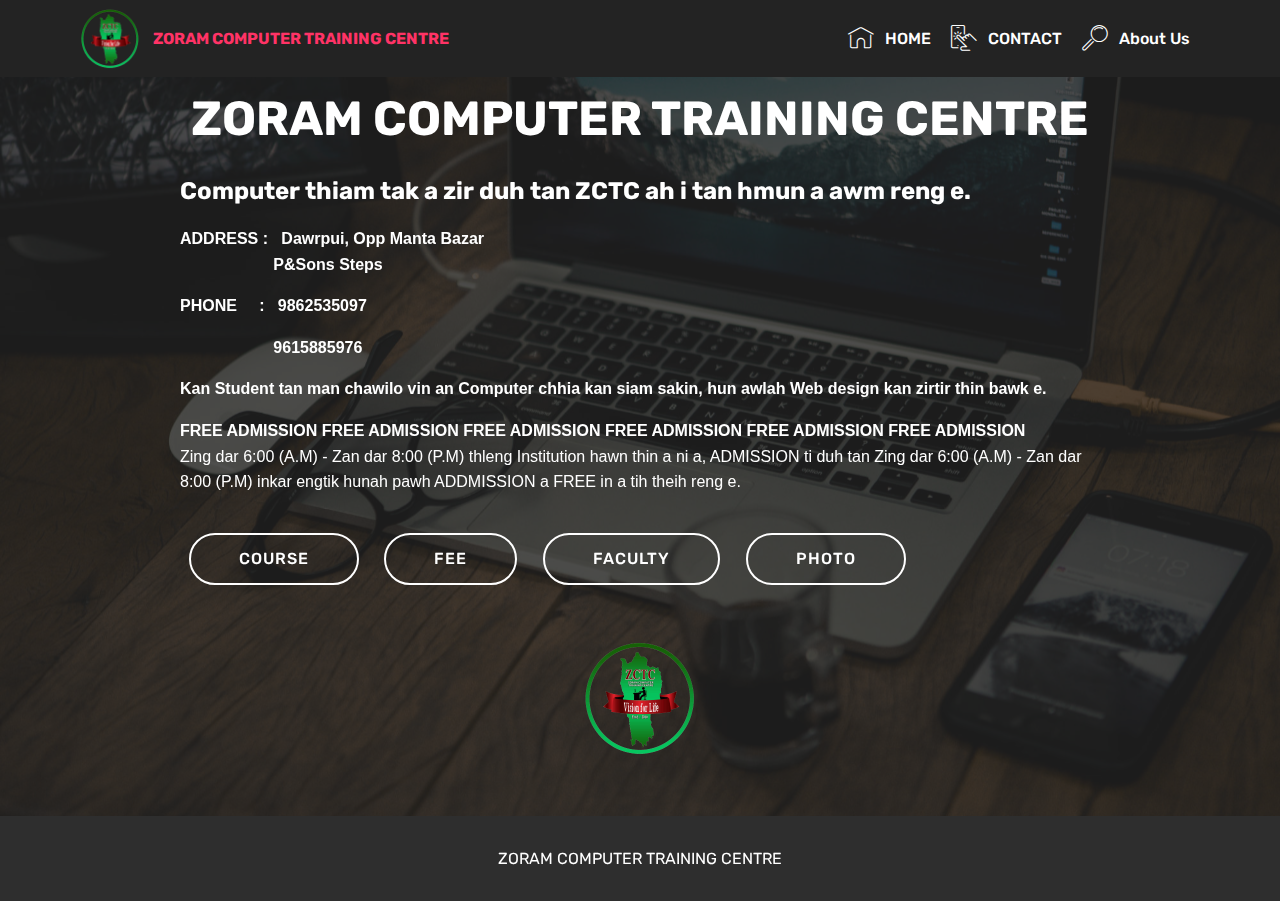
<file: index.html>
<!DOCTYPE html>
<html  >
<head>
  <!-- Site made with Mobirise Website Builder v4.10.1, https://mobirise.com -->
  <meta charset="UTF-8">
  <meta http-equiv="X-UA-Compatible" content="IE=edge">
  <meta name="generator" content="Mobirise v4.10.1, mobirise.com">
  <meta name="viewport" content="width=device-width, initial-scale=1, minimum-scale=1">
  <link rel="shortcut icon" href="assets/images/zctc-122x124.png" type="image/x-icon">
  <meta name="description" content="">
  
  <title>Zoram computer training centre</title>
  <link rel="stylesheet" href="assets/web/assets/mobirise-icons/mobirise-icons.css">
  <link rel="stylesheet" href="assets/tether/tether.min.css">
  <link rel="stylesheet" href="assets/bootstrap/css/bootstrap.min.css">
  <link rel="stylesheet" href="assets/bootstrap/css/bootstrap-grid.min.css">
  <link rel="stylesheet" href="assets/bootstrap/css/bootstrap-reboot.min.css">
  <link rel="stylesheet" href="assets/dropdown/css/style.css">
  <link rel="stylesheet" href="assets/theme/css/style.css">
  <link rel="stylesheet" href="assets/mobirise/css/mbr-additional.css" type="text/css">
  
  
  
</head>
<body>
  <section class="menu cid-qTkzRZLJNu" once="menu" id="menu1-0">

    

    <nav class="navbar navbar-expand beta-menu navbar-dropdown align-items-center navbar-fixed-top navbar-toggleable-sm">
        <button class="navbar-toggler navbar-toggler-right" type="button" data-toggle="collapse" data-target="#navbarSupportedContent" aria-controls="navbarSupportedContent" aria-expanded="false" aria-label="Toggle navigation">
            <div class="hamburger">
                <span></span>
                <span></span>
                <span></span>
                <span></span>
            </div>
        </button>
        <div class="menu-logo">
            <div class="navbar-brand">
                <span class="navbar-logo">
                    <a href="#top">
                         <img src="assets/images/zctc-122x124.png" alt="Mobirise" title="" style="height: 3.8rem;">
                    </a>
                </span>
                <span class="navbar-caption-wrap"><a class="navbar-caption text-secondary display-4" href="index.html#header4-3">ZORAM COMPUTER TRAINING CENTRE</a></span>
            </div>
        </div>
        <div class="collapse navbar-collapse" id="navbarSupportedContent">
            <ul class="navbar-nav nav-dropdown nav-right" data-app-modern-menu="true"><li class="nav-item">
                    <a class="nav-link link text-white display-4" href="index.html#header4-3">
                        <span class="mbri-home mbr-iconfont mbr-iconfont-btn"></span>
                        HOME</a>
                </li><li class="nav-item"><a class="nav-link link text-white display-4" href="page5.html#form1-l"><span class="mbri-touch mbr-iconfont mbr-iconfont-btn"></span>
                        
                        CONTACT</a></li>
                <li class="nav-item">
                    <a class="nav-link link text-white display-4" href="page6.html#footer6-u">
                        <span class="mbri-search mbr-iconfont mbr-iconfont-btn"></span>
                        About Us
                    </a>
                </li></ul>
            
        </div>
    </nav>
</section>

<section class="engine"><a href="https://mobirise.info/j">website templates</a></section><section class="header4 cid-rrmQmW0ssO mbr-parallax-background" id="header4-3">

    

    <div class="mbr-overlay" style="opacity: 0.8; background-color: rgb(35, 35, 35);">
    </div>

    <div class="container">
        <div class="row justify-content-md-center">
            <div class="media-content col-md-10">
                <h1 class="mbr-section-title align-center mbr-white pb-3 mbr-bold mbr-fonts-style display-2">ZORAM COMPUTER TRAINING CENTRE<br></h1>
                
                <div class="mbr-text align-center mbr-white pb-3">
                    <p class="mbr-text mbr-fonts-style display-5"><strong>Computer thiam tak a zir duh tan ZCTC ah i tan hmun a awm reng e.</strong></p><p><strong>ADDRESS : &nbsp; Dawrpui, Opp Manta Bazar&nbsp;&nbsp;&nbsp;&nbsp;&nbsp;&nbsp;&nbsp;&nbsp;&nbsp;&nbsp;&nbsp;&nbsp;<br>&nbsp; &nbsp; &nbsp; &nbsp; &nbsp; &nbsp; &nbsp; &nbsp; &nbsp; &nbsp; &nbsp;P&amp;Sons Steps</strong></p><p><strong>PHONE &nbsp; &nbsp; : &nbsp; 9862535097 &nbsp; &nbsp;</strong></p><p><strong>&nbsp; &nbsp; &nbsp; &nbsp; &nbsp; &nbsp; &nbsp; &nbsp; &nbsp; &nbsp; &nbsp;9615885976</strong></p><p><strong>Kan Student tan man chawilo vin an Computer chhia kan siam sakin, hun awlah Web design kan zirtir thin bawk e.</strong></p><p><strong>FREE ADMISSION    FREE ADMISSION   FREE ADMISSION   FREE ADMISSION  FREE ADMISSION  FREE ADMISSION<br></strong>Zing dar 6:00 (A.M) - Zan dar 8:00 (P.M) thleng Institution hawn thin a ni a, ADMISSION ti duh tan Zing dar 6:00 (A.M) - Zan dar 8:00 (P.M) inkar engtik hunah pawh ADDMISSION a FREE in a tih theih reng e.</p>
                </div>
                <div class="mbr-section-btn align-center"><a class="btn btn-md btn-white-outline display-4" href="page1.html#features3-5">COURSE</a> <a class="btn btn-md btn-white-outline display-4" href="page2.html#table1-8">FEE</a> <a class="btn btn-md btn-white-outline display-4" href="page7.html#testimonials5-12">FACULTY</a> <a class="btn btn-md btn-white-outline display-4" href="page3.html#gallery3-f">PHOTO</a></div>
            </div>
            <div class="mbr-figure pt-5">
                <img src="assets/images/zctc-228x232.png" alt="Mobirise" title="" style="width: 10%;">
            </div>
        </div>
    </div>
</section>

<section once="footers" class="cid-rrnwg9iaHZ" id="footer6-p">

    

    

    <div class="container">
        <div class="media-container-row align-center mbr-white">
            <div class="col-12">
                <p class="mbr-text mb-0 mbr-fonts-style display-7">
                    ZORAM COMPUTER TRAINING CENTRE
                </p>
            </div>
        </div>
    </div>
</section>


  <script src="assets/web/assets/jquery/jquery.min.js"></script>
  <script src="assets/popper/popper.min.js"></script>
  <script src="assets/tether/tether.min.js"></script>
  <script src="assets/bootstrap/js/bootstrap.min.js"></script>
  <script src="assets/smoothscroll/smooth-scroll.js"></script>
  <script src="assets/dropdown/js/script.min.js"></script>
  <script src="assets/touchswipe/jquery.touch-swipe.min.js"></script>
  <script src="assets/parallax/jarallax.min.js"></script>
  <script src="assets/theme/js/script.js"></script>
  
  
</body>
</html>
</file>
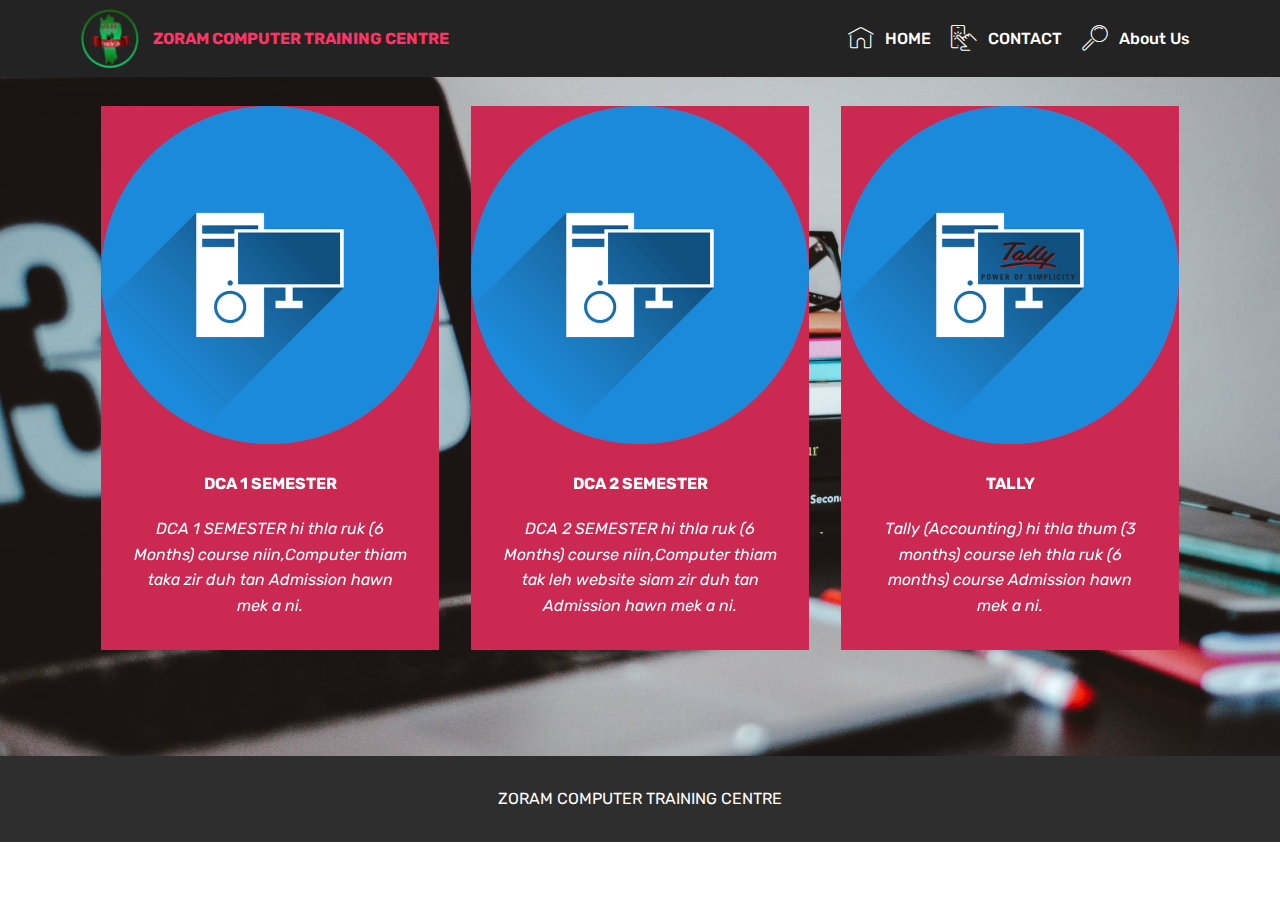
<file: page1.html>
<!DOCTYPE html>
<html  >
<head>
  <!-- Site made with Mobirise Website Builder v4.10.1, https://mobirise.com -->
  <meta charset="UTF-8">
  <meta http-equiv="X-UA-Compatible" content="IE=edge">
  <meta name="generator" content="Mobirise v4.10.1, mobirise.com">
  <meta name="viewport" content="width=device-width, initial-scale=1, minimum-scale=1">
  <link rel="shortcut icon" href="assets/images/zctc-122x124.png" type="image/x-icon">
  <meta name="description" content="Web Page Generator Description">
  
  <title>COURSE</title>
  <link rel="stylesheet" href="assets/web/assets/mobirise-icons/mobirise-icons.css">
  <link rel="stylesheet" href="assets/tether/tether.min.css">
  <link rel="stylesheet" href="assets/bootstrap/css/bootstrap.min.css">
  <link rel="stylesheet" href="assets/bootstrap/css/bootstrap-grid.min.css">
  <link rel="stylesheet" href="assets/bootstrap/css/bootstrap-reboot.min.css">
  <link rel="stylesheet" href="assets/dropdown/css/style.css">
  <link rel="stylesheet" href="assets/theme/css/style.css">
  <link rel="stylesheet" href="assets/mobirise/css/mbr-additional.css" type="text/css">
  
  
  
</head>
<body>
  <section class="menu cid-qTkzRZLJNu" once="menu" id="menu1-4">

    

    <nav class="navbar navbar-expand beta-menu navbar-dropdown align-items-center navbar-fixed-top navbar-toggleable-sm">
        <button class="navbar-toggler navbar-toggler-right" type="button" data-toggle="collapse" data-target="#navbarSupportedContent" aria-controls="navbarSupportedContent" aria-expanded="false" aria-label="Toggle navigation">
            <div class="hamburger">
                <span></span>
                <span></span>
                <span></span>
                <span></span>
            </div>
        </button>
        <div class="menu-logo">
            <div class="navbar-brand">
                <span class="navbar-logo">
                    <a href="#top">
                         <img src="assets/images/zctc-122x124.png" alt="Mobirise" title="" style="height: 3.8rem;">
                    </a>
                </span>
                <span class="navbar-caption-wrap"><a class="navbar-caption text-secondary display-4" href="index.html#header4-3">ZORAM COMPUTER TRAINING CENTRE</a></span>
            </div>
        </div>
        <div class="collapse navbar-collapse" id="navbarSupportedContent">
            <ul class="navbar-nav nav-dropdown nav-right" data-app-modern-menu="true"><li class="nav-item">
                    <a class="nav-link link text-white display-4" href="index.html#header4-3">
                        <span class="mbri-home mbr-iconfont mbr-iconfont-btn"></span>
                        HOME</a>
                </li><li class="nav-item"><a class="nav-link link text-white display-4" href="page5.html#form1-l"><span class="mbri-touch mbr-iconfont mbr-iconfont-btn"></span>
                        
                        CONTACT</a></li>
                <li class="nav-item">
                    <a class="nav-link link text-white display-4" href="page6.html#footer6-u">
                        <span class="mbri-search mbr-iconfont mbr-iconfont-btn"></span>
                        About Us
                    </a>
                </li></ul>
            
        </div>
    </nav>
</section>

<section class="engine"><a href="https://mobirise.info/n">simple web templates</a></section><section class="features3 cid-rrmTlKalUQ mbr-parallax-background" id="features3-5">

    

    
    <div class="container">
        <div class="media-container-row">
            <div class="card p-3 col-12 col-md-6 col-lg-4">
                <div class="card-wrapper">
                    <div class="card-img">
                        <img src="assets/images/cm-676x676.png" alt="Mobirise" title="">
                    </div>
                    <div class="card-box">
                        <h4 class="card-title mbr-fonts-style display-7"><strong>DCA 1 SEMESTER</strong></h4>
                        <p class="mbr-text mbr-fonts-style display-7"><em>
                            DCA 1 SEMESTER hi thla ruk (6 Months) course niin,Computer thiam taka zir duh tan Admission hawn mek a ni.</em></p>
                    </div>
                    
                </div>
            </div>

            <div class="card p-3 col-12 col-md-6 col-lg-4">
                <div class="card-wrapper">
                    <div class="card-img">
                        <img src="assets/images/cm-676x676.png" alt="Mobirise" title="">
                    </div>
                    <div class="card-box">
                        <h4 class="card-title mbr-fonts-style display-7"><strong>DCA 2 SEMESTER</strong></h4>
                        <p class="mbr-text mbr-fonts-style display-7"><em>
                            DCA 2 SEMESTER hi thla ruk (6 Months) course niin,Computer thiam tak leh website siam zir duh tan Admission hawn mek a ni.
                        </em></p>
                    </div>
                    
                </div>
            </div>

            <div class="card p-3 col-12 col-md-6 col-lg-4">
                <div class="card-wrapper">
                    <div class="card-img">
                        <img src="assets/images/tally-676x676.png" alt="Mobirise" title="">
                    </div>
                    <div class="card-box">
                        <h4 class="card-title mbr-fonts-style display-7"><strong>
                            TALLY</strong></h4>
                        <p class="mbr-text mbr-fonts-style display-7"><em>
                            Tally (Accounting) hi thla thum (3 months) course leh thla ruk (6 months) course Admission hawn mek a ni.</em></p>
                    </div>
                    
                </div>
            </div>

            
        </div>
    </div>
</section>

<section once="footers" class="cid-rrtPjRSNGm" id="footer6-14">

    

    

    <div class="container">
        <div class="media-container-row align-center mbr-white">
            <div class="col-12">
                <p class="mbr-text mb-0 mbr-fonts-style display-7">
                    ZORAM COMPUTER TRAINING CENTRE
                </p>
            </div>
        </div>
    </div>
</section>


  <script src="assets/web/assets/jquery/jquery.min.js"></script>
  <script src="assets/popper/popper.min.js"></script>
  <script src="assets/tether/tether.min.js"></script>
  <script src="assets/bootstrap/js/bootstrap.min.js"></script>
  <script src="assets/smoothscroll/smooth-scroll.js"></script>
  <script src="assets/dropdown/js/script.min.js"></script>
  <script src="assets/touchswipe/jquery.touch-swipe.min.js"></script>
  <script src="assets/parallax/jarallax.min.js"></script>
  <script src="assets/theme/js/script.js"></script>
  
  
</body>
</html>
</file>
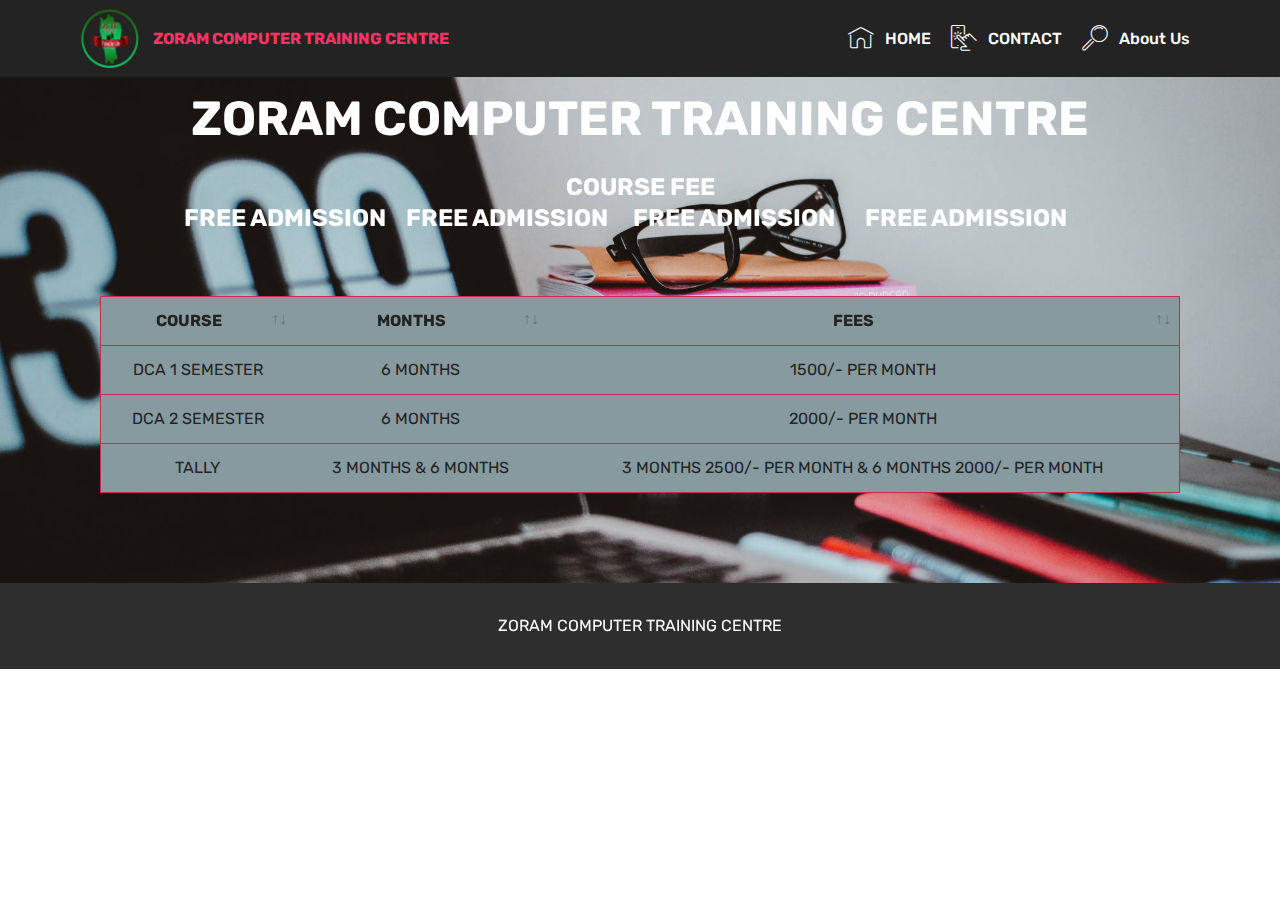
<file: page2.html>
<!DOCTYPE html>
<html  >
<head>
  <!-- Site made with Mobirise Website Builder v4.10.1, https://mobirise.com -->
  <meta charset="UTF-8">
  <meta http-equiv="X-UA-Compatible" content="IE=edge">
  <meta name="generator" content="Mobirise v4.10.1, mobirise.com">
  <meta name="viewport" content="width=device-width, initial-scale=1, minimum-scale=1">
  <link rel="shortcut icon" href="assets/images/zctc-122x124.png" type="image/x-icon">
  <meta name="description" content="Web Page Builder Description">
  
  <title>FEE</title>
  <link rel="stylesheet" href="assets/web/assets/mobirise-icons/mobirise-icons.css">
  <link rel="stylesheet" href="assets/tether/tether.min.css">
  <link rel="stylesheet" href="assets/bootstrap/css/bootstrap.min.css">
  <link rel="stylesheet" href="assets/bootstrap/css/bootstrap-grid.min.css">
  <link rel="stylesheet" href="assets/bootstrap/css/bootstrap-reboot.min.css">
  <link rel="stylesheet" href="assets/dropdown/css/style.css">
  <link rel="stylesheet" href="assets/datatables/data-tables.bootstrap4.min.css">
  <link rel="stylesheet" href="assets/theme/css/style.css">
  <link rel="stylesheet" href="assets/mobirise/css/mbr-additional.css" type="text/css">
  
  
  
</head>
<body>
  <section class="menu cid-qTkzRZLJNu" once="menu" id="menu1-7">

    

    <nav class="navbar navbar-expand beta-menu navbar-dropdown align-items-center navbar-fixed-top navbar-toggleable-sm">
        <button class="navbar-toggler navbar-toggler-right" type="button" data-toggle="collapse" data-target="#navbarSupportedContent" aria-controls="navbarSupportedContent" aria-expanded="false" aria-label="Toggle navigation">
            <div class="hamburger">
                <span></span>
                <span></span>
                <span></span>
                <span></span>
            </div>
        </button>
        <div class="menu-logo">
            <div class="navbar-brand">
                <span class="navbar-logo">
                    <a href="#top">
                         <img src="assets/images/zctc-122x124.png" alt="Mobirise" title="" style="height: 3.8rem;">
                    </a>
                </span>
                <span class="navbar-caption-wrap"><a class="navbar-caption text-secondary display-4" href="index.html#header4-3">ZORAM COMPUTER TRAINING CENTRE</a></span>
            </div>
        </div>
        <div class="collapse navbar-collapse" id="navbarSupportedContent">
            <ul class="navbar-nav nav-dropdown nav-right" data-app-modern-menu="true"><li class="nav-item">
                    <a class="nav-link link text-white display-4" href="index.html#header4-3">
                        <span class="mbri-home mbr-iconfont mbr-iconfont-btn"></span>
                        HOME</a>
                </li><li class="nav-item"><a class="nav-link link text-white display-4" href="page5.html#form1-l"><span class="mbri-touch mbr-iconfont mbr-iconfont-btn"></span>
                        
                        CONTACT</a></li>
                <li class="nav-item">
                    <a class="nav-link link text-white display-4" href="page6.html#footer6-u">
                        <span class="mbri-search mbr-iconfont mbr-iconfont-btn"></span>
                        About Us
                    </a>
                </li></ul>
            
        </div>
    </nav>
</section>

<section class="engine"><a href="https://mobirise.info/r">free bootstrap templates</a></section><section class="section-table cid-rrmXIBvZ62 mbr-parallax-background" id="table1-8">

  
  <div class="mbr-overlay" style="opacity: 0; background-color: rgb(255, 255, 255);">
  </div>
  <div class="container container-table">
      <h2 class="mbr-section-title mbr-fonts-style align-center pb-3 display-2"><strong>ZORAM COMPUTER TRAINING CENTRE</strong></h2>
      <h3 class="mbr-section-subtitle mbr-fonts-style align-center pb-5 mbr-light display-5"><strong>COURSE FEE<br>FREE ADMISSION &nbsp; &nbsp;FREE ADMISSION &nbsp; &nbsp; FREE ADMISSION &nbsp; &nbsp; &nbsp;FREE ADMISSION &nbsp; &nbsp; &nbsp;</strong></h3>
      <div class="table-wrapper">
        <div class="container">
          
        </div>

        <div class="container scroll">
          <table class="table" cellspacing="0">
            <thead>
              <tr class="table-heads ">
                  
                  
                  
                  
              <th class="head-item mbr-fonts-style display-7">
                      COURSE</th><th class="head-item mbr-fonts-style display-7">
                      MONTHS</th><th class="head-item mbr-fonts-style display-7">
                      FEES</th></tr>
            </thead>

            <tbody>
              
              
              
              
            <tr> 
                
                
                
                
              <td class="body-item mbr-fonts-style display-7">DCA 1 SEMESTER</td><td class="body-item mbr-fonts-style display-7">6 MONTHS</td><td class="body-item mbr-fonts-style display-7">1500/- PER MONTH</td></tr><tr>
                
                
                
                
              <td class="body-item mbr-fonts-style display-7">DCA 2 SEMESTER</td><td class="body-item mbr-fonts-style display-7">6 MONTHS</td><td class="body-item mbr-fonts-style display-7">2000/- PER MONTH</td></tr><tr>
                
                
                
                
              <td class="body-item mbr-fonts-style display-7">TALLY</td><td class="body-item mbr-fonts-style display-7">3 MONTHS &amp; 6 MONTHS</td><td class="body-item mbr-fonts-style display-7">3 MONTHS 2500/- PER MONTH &amp; 6 MONTHS 2000/- PER MONTH</td></tr></tbody>
          </table>
        </div>
        <div class="container table-info-container">
          
        </div>
      </div>
    </div>
</section>

<section once="footers" class="cid-rrnxX3BVHs" id="footer6-q">

    

    

    <div class="container">
        <div class="media-container-row align-center mbr-white">
            <div class="col-12">
                <p class="mbr-text mb-0 mbr-fonts-style display-7">
                    ZORAM COMPUTER TRAINING CENTRE
                </p>
            </div>
        </div>
    </div>
</section>


  <script src="assets/web/assets/jquery/jquery.min.js"></script>
  <script src="assets/popper/popper.min.js"></script>
  <script src="assets/tether/tether.min.js"></script>
  <script src="assets/bootstrap/js/bootstrap.min.js"></script>
  <script src="assets/dropdown/js/script.min.js"></script>
  <script src="assets/touchswipe/jquery.touch-swipe.min.js"></script>
  <script src="assets/datatables/jquery.data-tables.min.js"></script>
  <script src="assets/datatables/data-tables.bootstrap4.min.js"></script>
  <script src="assets/parallax/jarallax.min.js"></script>
  <script src="assets/smoothscroll/smooth-scroll.js"></script>
  <script src="assets/theme/js/script.js"></script>
  
  
</body>
</html>
</file>
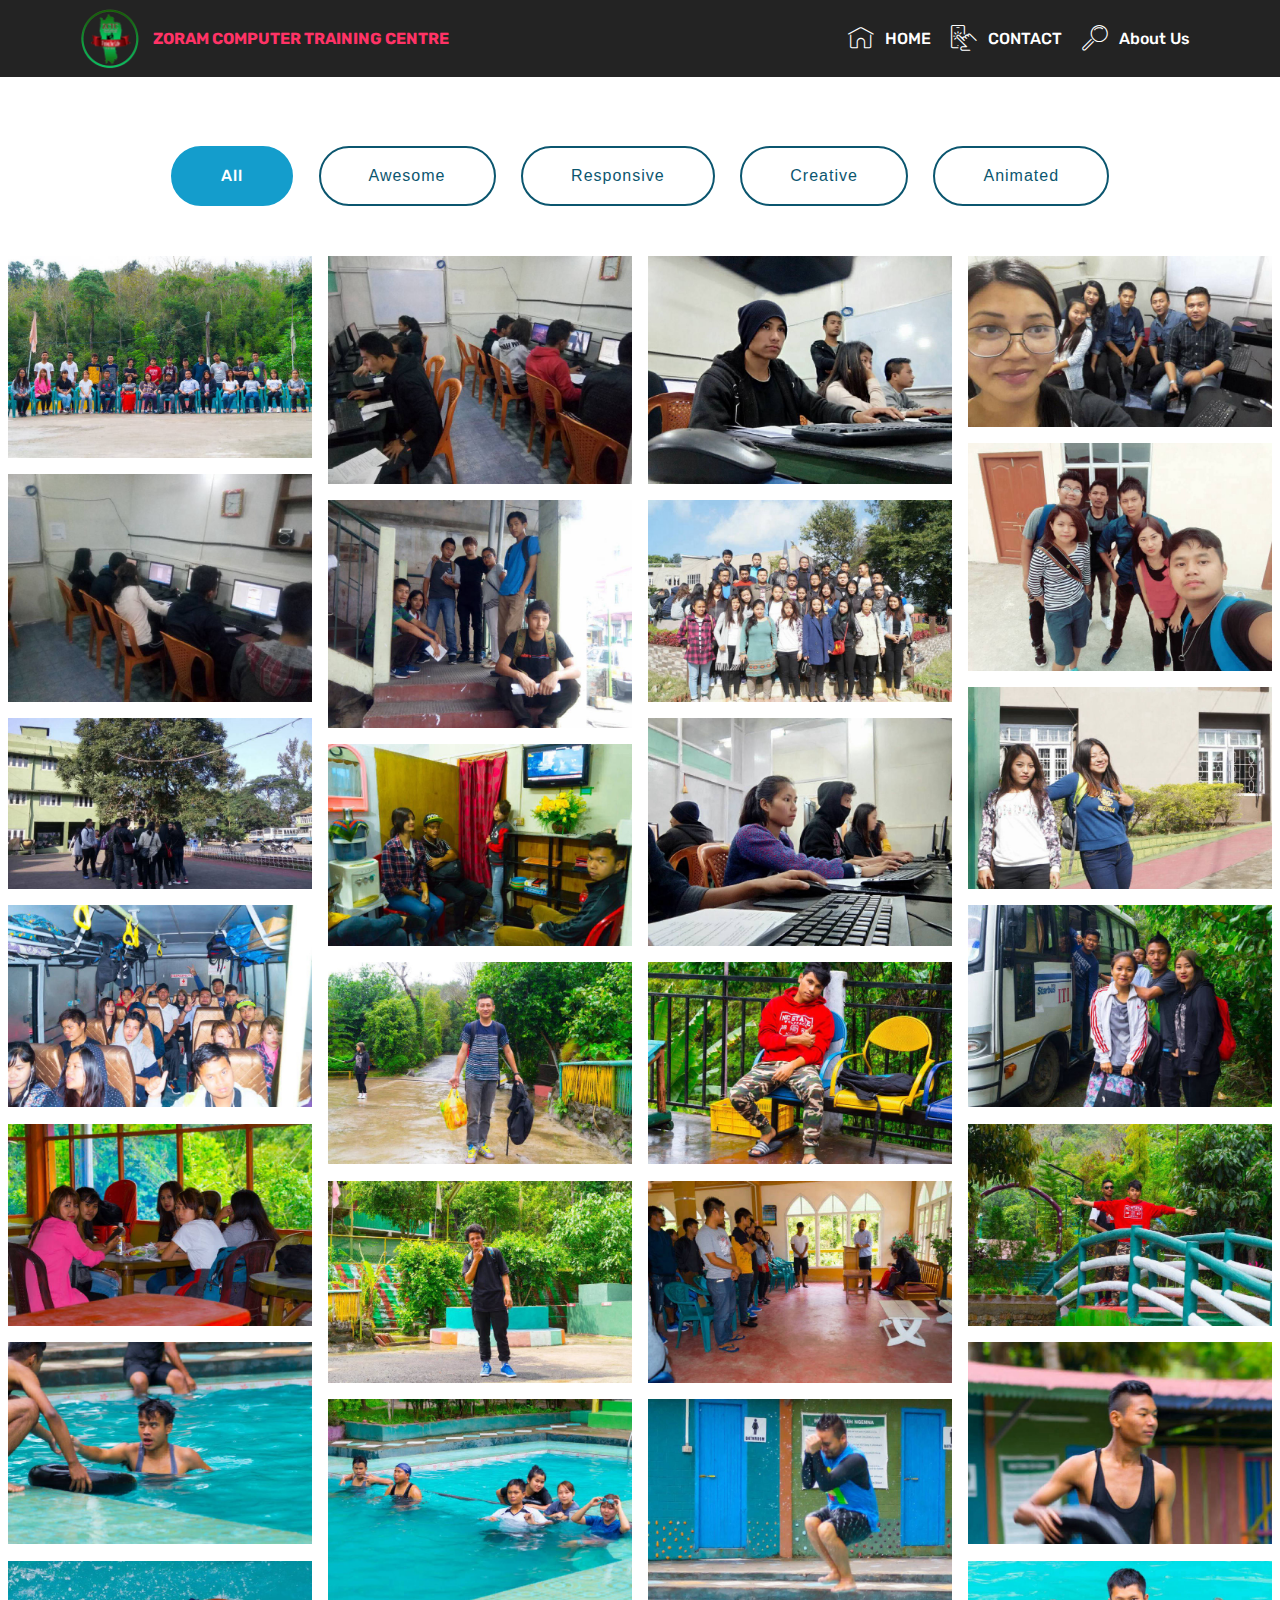
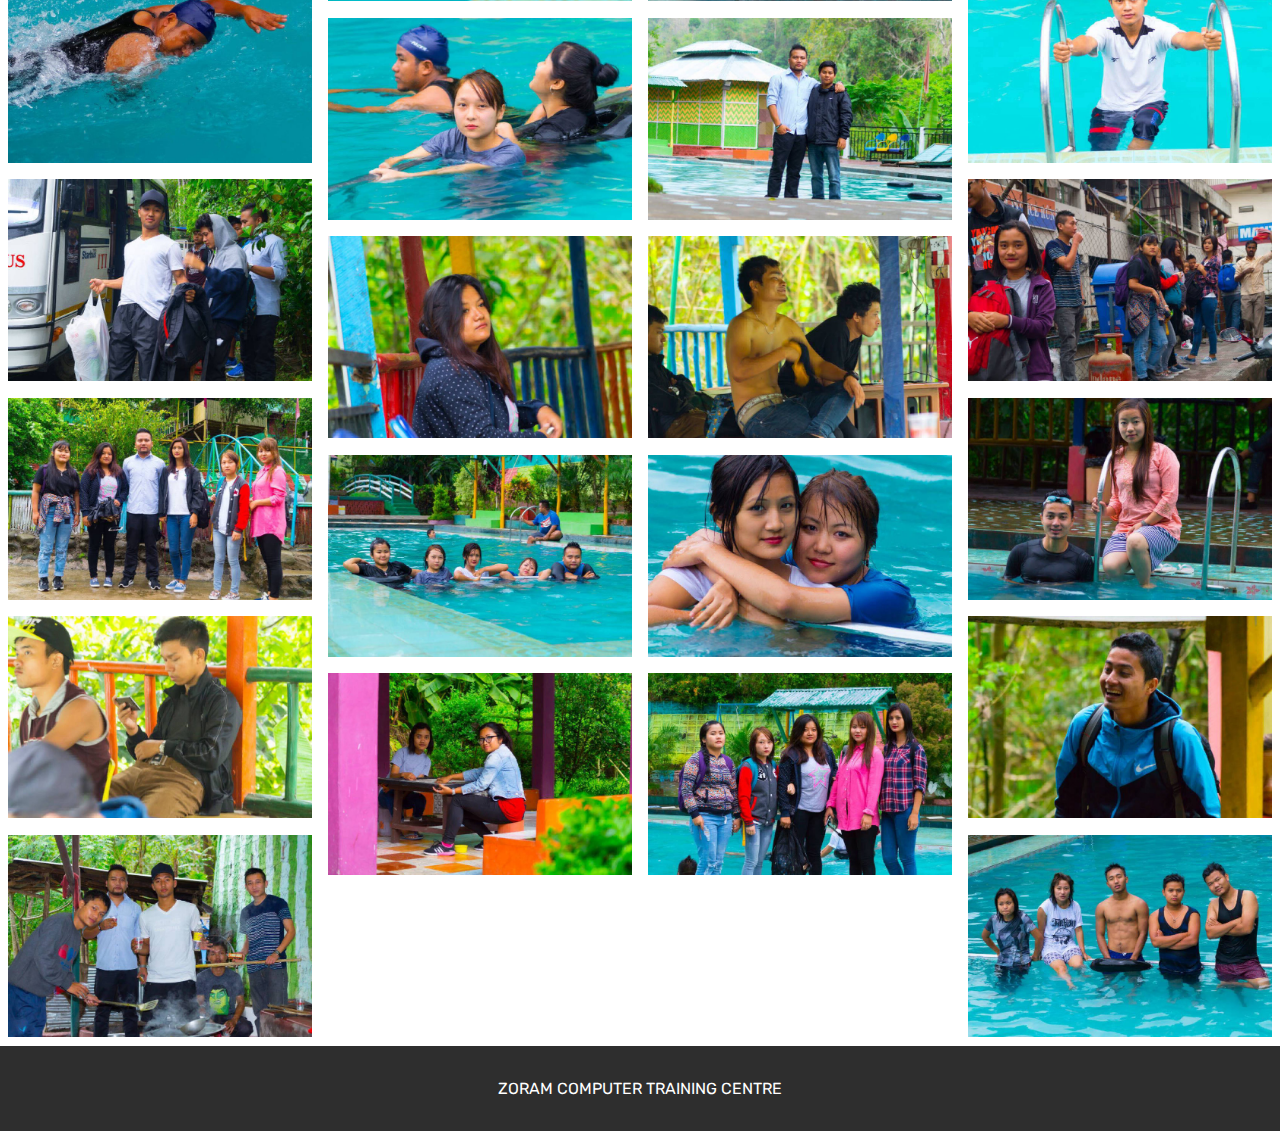
<file: page3.html>
<!DOCTYPE html>
<html  >
<head>
  <!-- Site made with Mobirise Website Builder v4.10.1, https://mobirise.com -->
  <meta charset="UTF-8">
  <meta http-equiv="X-UA-Compatible" content="IE=edge">
  <meta name="generator" content="Mobirise v4.10.1, mobirise.com">
  <meta name="viewport" content="width=device-width, initial-scale=1, minimum-scale=1">
  <link rel="shortcut icon" href="assets/images/zctc-122x124.png" type="image/x-icon">
  <meta name="description" content="Website Generator Description">
  
  <title>PHOTO</title>
  <link rel="stylesheet" href="assets/web/assets/mobirise-icons/mobirise-icons.css">
  <link rel="stylesheet" href="assets/tether/tether.min.css">
  <link rel="stylesheet" href="assets/bootstrap/css/bootstrap.min.css">
  <link rel="stylesheet" href="assets/bootstrap/css/bootstrap-grid.min.css">
  <link rel="stylesheet" href="assets/bootstrap/css/bootstrap-reboot.min.css">
  <link rel="stylesheet" href="assets/dropdown/css/style.css">
  <link rel="stylesheet" href="assets/theme/css/style.css">
  <link rel="stylesheet" href="assets/gallery/style.css">
  <link rel="stylesheet" href="assets/mobirise/css/mbr-additional.css" type="text/css">
  
  
  
</head>
<body>
  <section class="menu cid-qTkzRZLJNu" once="menu" id="menu1-d">

    

    <nav class="navbar navbar-expand beta-menu navbar-dropdown align-items-center navbar-fixed-top navbar-toggleable-sm">
        <button class="navbar-toggler navbar-toggler-right" type="button" data-toggle="collapse" data-target="#navbarSupportedContent" aria-controls="navbarSupportedContent" aria-expanded="false" aria-label="Toggle navigation">
            <div class="hamburger">
                <span></span>
                <span></span>
                <span></span>
                <span></span>
            </div>
        </button>
        <div class="menu-logo">
            <div class="navbar-brand">
                <span class="navbar-logo">
                    <a href="#top">
                         <img src="assets/images/zctc-122x124.png" alt="Mobirise" title="" style="height: 3.8rem;">
                    </a>
                </span>
                <span class="navbar-caption-wrap"><a class="navbar-caption text-secondary display-4" href="index.html#header4-3">ZORAM COMPUTER TRAINING CENTRE</a></span>
            </div>
        </div>
        <div class="collapse navbar-collapse" id="navbarSupportedContent">
            <ul class="navbar-nav nav-dropdown nav-right" data-app-modern-menu="true"><li class="nav-item">
                    <a class="nav-link link text-white display-4" href="index.html#header4-3">
                        <span class="mbri-home mbr-iconfont mbr-iconfont-btn"></span>
                        HOME</a>
                </li><li class="nav-item"><a class="nav-link link text-white display-4" href="page5.html#form1-l"><span class="mbri-touch mbr-iconfont mbr-iconfont-btn"></span>
                        
                        CONTACT</a></li>
                <li class="nav-item">
                    <a class="nav-link link text-white display-4" href="page6.html#footer6-u">
                        <span class="mbri-search mbr-iconfont mbr-iconfont-btn"></span>
                        About Us
                    </a>
                </li></ul>
            
        </div>
    </nav>
</section>

<section class="engine"><a href="https://mobirise.info/w">free html5 templates</a></section><section class="mbr-gallery mbr-slider-carousel cid-rrn7xym1Ed" id="gallery3-f">

    

    <div>
        <div><!-- Filter --><div class="mbr-gallery-filter container gallery-filter-active"><ul buttons="0"><li class="mbr-gallery-filter-all"><a class="btn btn-md btn-primary-outline active display-7" href="">All</a></li></ul></div><!-- Gallery --><div class="mbr-gallery-row"><div class="mbr-gallery-layout-default"><div><div><div class="mbr-gallery-item mbr-gallery-item--p1" data-video-url="false" data-tags="Awesome"><div href="#lb-gallery3-f" data-slide-to="0" data-toggle="modal"><img src="assets/images/z-960x639-800x533.jpg" alt="" title=""><span class="icon-focus"></span></div></div><div class="mbr-gallery-item mbr-gallery-item--p1" data-video-url="false" data-tags="Responsive"><div href="#lb-gallery3-f" data-slide-to="1" data-toggle="modal"><img src="assets/images/2-960x720-800x600.jpg" alt="" title=""><span class="icon-focus"></span></div></div><div class="mbr-gallery-item mbr-gallery-item--p1" data-video-url="false" data-tags="Creative"><div href="#lb-gallery3-f" data-slide-to="2" data-toggle="modal"><img src="assets/images/8-960x720-800x600.jpg" alt="" title=""><span class="icon-focus"></span></div></div><div class="mbr-gallery-item mbr-gallery-item--p1" data-video-url="false" data-tags="Animated"><div href="#lb-gallery3-f" data-slide-to="3" data-toggle="modal"><img src="assets/images/9-960x540-800x450.jpg" alt="" title=""><span class="icon-focus"></span></div></div><div class="mbr-gallery-item mbr-gallery-item--p1" data-video-url="false" data-tags="Awesome"><div href="#lb-gallery3-f" data-slide-to="4" data-toggle="modal"><img src="assets/images/13-960x720-800x600.jpg" alt="" title=""><span class="icon-focus"></span></div></div><div class="mbr-gallery-item mbr-gallery-item--p1" data-video-url="false" data-tags="Awesome"><div href="#lb-gallery3-f" data-slide-to="5" data-toggle="modal"><img src="assets/images/5-960x720-800x600.jpg" alt="" title=""><span class="icon-focus"></span></div></div><div class="mbr-gallery-item mbr-gallery-item--p1" data-video-url="false" data-tags="Responsive"><div href="#lb-gallery3-f" data-slide-to="6" data-toggle="modal"><img src="assets/images/11-960x720-800x600.jpg" alt="" title=""><span class="icon-focus"></span></div></div><div class="mbr-gallery-item mbr-gallery-item--p1" data-video-url="false" data-tags="Animated"><div href="#lb-gallery3-f" data-slide-to="7" data-toggle="modal"><img src="assets/images/12-960x639-800x533.jpg" alt="" title=""><span class="icon-focus"></span></div></div><div class="mbr-gallery-item mbr-gallery-item--p1" data-video-url="false" data-tags="Animated"><div href="#lb-gallery3-f" data-slide-to="8" data-toggle="modal"><img src="assets/images/23-960x639-800x533.jpg" alt="" title=""><span class="icon-focus"></span></div></div><div class="mbr-gallery-item mbr-gallery-item--p1" data-video-url="false" data-tags="Animated"><div href="#lb-gallery3-f" data-slide-to="9" data-toggle="modal"><img src="assets/images/1-960x540-800x450.jpg" alt="" title=""><span class="icon-focus"></span></div></div><div class="mbr-gallery-item mbr-gallery-item--p1" data-video-url="false" data-tags="Animated"><div href="#lb-gallery3-f" data-slide-to="10" data-toggle="modal"><img src="assets/images/7-960x720-800x600.jpg" alt="" title=""><span class="icon-focus"></span></div></div><div class="mbr-gallery-item mbr-gallery-item--p1" data-video-url="false" data-tags="Animated"><div href="#lb-gallery3-f" data-slide-to="11" data-toggle="modal"><img src="assets/images/1-960x639-800x533.jpg" alt="" title=""><span class="icon-focus"></span></div></div><div class="mbr-gallery-item mbr-gallery-item--p1" data-video-url="false" data-tags="Animated"><div href="#lb-gallery3-f" data-slide-to="12" data-toggle="modal"><img src="assets/images/2-960x639-800x533.jpg" alt="" title=""><span class="icon-focus"></span></div></div><div class="mbr-gallery-item mbr-gallery-item--p1" data-video-url="false" data-tags="Animated"><div href="#lb-gallery3-f" data-slide-to="13" data-toggle="modal"><img src="assets/images/3-960x639-800x533.jpg" alt="" title=""><span class="icon-focus"></span></div></div><div class="mbr-gallery-item mbr-gallery-item--p1" data-video-url="false" data-tags="Animated"><div href="#lb-gallery3-f" data-slide-to="14" data-toggle="modal"><img src="assets/images/4-960x639-800x533.jpg" alt="" title=""><span class="icon-focus"></span></div></div><div class="mbr-gallery-item mbr-gallery-item--p1" data-video-url="false" data-tags="Animated"><div href="#lb-gallery3-f" data-slide-to="15" data-toggle="modal"><img src="assets/images/5-960x639-800x533.jpg" alt="" title=""><span class="icon-focus"></span></div></div><div class="mbr-gallery-item mbr-gallery-item--p1" data-video-url="false" data-tags="Animated"><div href="#lb-gallery3-f" data-slide-to="16" data-toggle="modal"><img src="assets/images/6-960x639-800x533.jpg" alt="" title=""><span class="icon-focus"></span></div></div><div class="mbr-gallery-item mbr-gallery-item--p1" data-video-url="false" data-tags="Animated"><div href="#lb-gallery3-f" data-slide-to="17" data-toggle="modal"><img src="assets/images/7-960x639-800x533.jpg" alt="" title=""><span class="icon-focus"></span></div></div><div class="mbr-gallery-item mbr-gallery-item--p1" data-video-url="false" data-tags="Animated"><div href="#lb-gallery3-f" data-slide-to="18" data-toggle="modal"><img src="assets/images/8-960x639-800x533.jpg" alt="" title=""><span class="icon-focus"></span></div></div><div class="mbr-gallery-item mbr-gallery-item--p1" data-video-url="false" data-tags="Animated"><div href="#lb-gallery3-f" data-slide-to="19" data-toggle="modal"><img src="assets/images/9-960x639-800x533.jpg" alt="" title=""><span class="icon-focus"></span></div></div><div class="mbr-gallery-item mbr-gallery-item--p1" data-video-url="false" data-tags="Animated"><div href="#lb-gallery3-f" data-slide-to="20" data-toggle="modal"><img src="assets/images/10-960x639-800x533.jpg" alt="" title=""><span class="icon-focus"></span></div></div><div class="mbr-gallery-item mbr-gallery-item--p1" data-video-url="false" data-tags="Animated"><div href="#lb-gallery3-f" data-slide-to="21" data-toggle="modal"><img src="assets/images/11-960x639-800x533.jpg" alt="" title=""><span class="icon-focus"></span></div></div><div class="mbr-gallery-item mbr-gallery-item--p1" data-video-url="false" data-tags="Animated"><div href="#lb-gallery3-f" data-slide-to="22" data-toggle="modal"><img src="assets/images/12-1-960x639-800x533.jpg" alt="" title=""><span class="icon-focus"></span></div></div><div class="mbr-gallery-item mbr-gallery-item--p1" data-video-url="false" data-tags="Animated"><div href="#lb-gallery3-f" data-slide-to="23" data-toggle="modal"><img src="assets/images/13-960x639-800x533.jpg" alt="" title=""><span class="icon-focus"></span></div></div><div class="mbr-gallery-item mbr-gallery-item--p1" data-video-url="false" data-tags="Animated"><div href="#lb-gallery3-f" data-slide-to="24" data-toggle="modal"><img src="assets/images/15-960x639-800x533.jpg" alt="" title=""><span class="icon-focus"></span></div></div><div class="mbr-gallery-item mbr-gallery-item--p1" data-video-url="false" data-tags="Animated"><div href="#lb-gallery3-f" data-slide-to="25" data-toggle="modal"><img src="assets/images/16-960x639-800x533.jpg" alt="" title=""><span class="icon-focus"></span></div></div><div class="mbr-gallery-item mbr-gallery-item--p1" data-video-url="false" data-tags="Animated"><div href="#lb-gallery3-f" data-slide-to="26" data-toggle="modal"><img src="assets/images/17-960x639-800x533.jpg" alt="" title=""><span class="icon-focus"></span></div></div><div class="mbr-gallery-item mbr-gallery-item--p1" data-video-url="false" data-tags="Animated"><div href="#lb-gallery3-f" data-slide-to="27" data-toggle="modal"><img src="assets/images/18-960x639-800x533.jpg" alt="" title=""><span class="icon-focus"></span></div></div><div class="mbr-gallery-item mbr-gallery-item--p1" data-video-url="false" data-tags="Animated"><div href="#lb-gallery3-f" data-slide-to="28" data-toggle="modal"><img src="assets/images/19-960x639-800x533.jpg" alt="" title=""><span class="icon-focus"></span></div></div><div class="mbr-gallery-item mbr-gallery-item--p1" data-video-url="false" data-tags="Animated"><div href="#lb-gallery3-f" data-slide-to="29" data-toggle="modal"><img src="assets/images/20-960x639-800x533.jpg" alt="" title=""><span class="icon-focus"></span></div></div><div class="mbr-gallery-item mbr-gallery-item--p1" data-video-url="false" data-tags="Animated"><div href="#lb-gallery3-f" data-slide-to="30" data-toggle="modal"><img src="assets/images/21-960x639-800x533.jpg" alt="" title=""><span class="icon-focus"></span></div></div><div class="mbr-gallery-item mbr-gallery-item--p1" data-video-url="false" data-tags="Animated"><div href="#lb-gallery3-f" data-slide-to="31" data-toggle="modal"><img src="assets/images/22-960x639-800x533.jpg" alt="" title=""><span class="icon-focus"></span></div></div><div class="mbr-gallery-item mbr-gallery-item--p1" data-video-url="false" data-tags="Animated"><div href="#lb-gallery3-f" data-slide-to="32" data-toggle="modal"><img src="assets/images/23-1-960x639-800x533.jpg" alt="" title=""><span class="icon-focus"></span></div></div><div class="mbr-gallery-item mbr-gallery-item--p1" data-video-url="false" data-tags="Animated"><div href="#lb-gallery3-f" data-slide-to="33" data-toggle="modal"><img src="assets/images/24-960x639-800x533.jpg" alt="" title=""><span class="icon-focus"></span></div></div><div class="mbr-gallery-item mbr-gallery-item--p1" data-video-url="false" data-tags="Animated"><div href="#lb-gallery3-f" data-slide-to="34" data-toggle="modal"><img src="assets/images/25-960x639-800x533.jpg" alt="" title=""><span class="icon-focus"></span></div></div><div class="mbr-gallery-item mbr-gallery-item--p1" data-video-url="false" data-tags="Animated"><div href="#lb-gallery3-f" data-slide-to="35" data-toggle="modal"><img src="assets/images/26-960x639-800x533.jpg" alt="" title=""><span class="icon-focus"></span></div></div><div class="mbr-gallery-item mbr-gallery-item--p1" data-video-url="false" data-tags="Animated"><div href="#lb-gallery3-f" data-slide-to="36" data-toggle="modal"><img src="assets/images/27-960x639-800x533.jpg" alt="" title=""><span class="icon-focus"></span></div></div><div class="mbr-gallery-item mbr-gallery-item--p1" data-video-url="false" data-tags="Animated"><div href="#lb-gallery3-f" data-slide-to="37" data-toggle="modal"><img src="assets/images/28-960x639-800x533.jpg" alt="" title=""><span class="icon-focus"></span></div></div><div class="mbr-gallery-item mbr-gallery-item--p1" data-video-url="false" data-tags="Animated"><div href="#lb-gallery3-f" data-slide-to="38" data-toggle="modal"><img src="assets/images/29-960x639-800x533.jpg" alt="" title=""><span class="icon-focus"></span></div></div><div class="mbr-gallery-item mbr-gallery-item--p1" data-video-url="false" data-tags="Animated"><div href="#lb-gallery3-f" data-slide-to="39" data-toggle="modal"><img src="assets/images/30-960x639-800x533.jpg" alt="" title=""><span class="icon-focus"></span></div></div><div class="mbr-gallery-item mbr-gallery-item--p1" data-video-url="false" data-tags="Animated"><div href="#lb-gallery3-f" data-slide-to="40" data-toggle="modal"><img src="assets/images/31-960x639-800x533.jpg" alt="" title=""><span class="icon-focus"></span></div></div><div class="mbr-gallery-item mbr-gallery-item--p1" data-video-url="false" data-tags="Animated"><div href="#lb-gallery3-f" data-slide-to="41" data-toggle="modal"><img src="assets/images/32-960x639-800x533.jpg" alt="" title=""><span class="icon-focus"></span></div></div></div></div><div class="clearfix"></div></div></div><!-- Lightbox --><div data-app-prevent-settings="" class="mbr-slider modal fade carousel slide" tabindex="-1" data-keyboard="true" data-interval="false" id="lb-gallery3-f"><div class="modal-dialog"><div class="modal-content"><div class="modal-body"><div class="carousel-inner"><div class="carousel-item"><img src="assets/images/z-960x639.jpg" alt="" title=""></div><div class="carousel-item"><img src="assets/images/2-960x720.jpg" alt="" title=""></div><div class="carousel-item"><img src="assets/images/8-960x720.jpg" alt="" title=""></div><div class="carousel-item"><img src="assets/images/9-960x540.jpg" alt="" title=""></div><div class="carousel-item"><img src="assets/images/13-960x720.jpg" alt="" title=""></div><div class="carousel-item"><img src="assets/images/5-960x720.jpg" alt="" title=""></div><div class="carousel-item"><img src="assets/images/11-960x720.jpg" alt="" title=""></div><div class="carousel-item active"><img src="assets/images/12-960x639.jpg" alt="" title=""></div><div class="carousel-item"><img src="assets/images/23-960x639.jpg" alt="" title=""></div><div class="carousel-item"><img src="assets/images/1-960x540.jpg" alt="" title=""></div><div class="carousel-item"><img src="assets/images/7-960x720.jpg" alt="" title=""></div><div class="carousel-item"><img src="assets/images/1-960x639.jpg" alt="" title=""></div><div class="carousel-item"><img src="assets/images/2-960x639.jpg" alt="" title=""></div><div class="carousel-item"><img src="assets/images/3-960x639.jpg" alt="" title=""></div><div class="carousel-item"><img src="assets/images/4-960x639.jpg" alt="" title=""></div><div class="carousel-item"><img src="assets/images/5-960x639.jpg" alt="" title=""></div><div class="carousel-item"><img src="assets/images/6-960x639.jpg" alt="" title=""></div><div class="carousel-item"><img src="assets/images/7-960x639.jpg" alt="" title=""></div><div class="carousel-item"><img src="assets/images/8-960x639.jpg" alt="" title=""></div><div class="carousel-item"><img src="assets/images/9-960x639.jpg" alt="" title=""></div><div class="carousel-item"><img src="assets/images/10-960x639.jpg" alt="" title=""></div><div class="carousel-item"><img src="assets/images/11-960x639.jpg" alt="" title=""></div><div class="carousel-item"><img src="assets/images/12-1-960x639.jpg" alt="" title=""></div><div class="carousel-item"><img src="assets/images/13-960x639.jpg" alt="" title=""></div><div class="carousel-item"><img src="assets/images/15-960x639.jpg" alt="" title=""></div><div class="carousel-item"><img src="assets/images/16-960x639.jpg" alt="" title=""></div><div class="carousel-item"><img src="assets/images/17-960x639.jpg" alt="" title=""></div><div class="carousel-item"><img src="assets/images/18-960x639.jpg" alt="" title=""></div><div class="carousel-item"><img src="assets/images/19-960x639.jpg" alt="" title=""></div><div class="carousel-item"><img src="assets/images/20-960x639.jpg" alt="" title=""></div><div class="carousel-item"><img src="assets/images/21-960x639.jpg" alt="" title=""></div><div class="carousel-item"><img src="assets/images/22-960x639.jpg" alt="" title=""></div><div class="carousel-item"><img src="assets/images/23-1-960x639.jpg" alt="" title=""></div><div class="carousel-item"><img src="assets/images/24-960x639.jpg" alt="" title=""></div><div class="carousel-item"><img src="assets/images/25-960x639.jpg" alt="" title=""></div><div class="carousel-item"><img src="assets/images/26-960x639.jpg" alt="" title=""></div><div class="carousel-item"><img src="assets/images/27-960x639.jpg" alt="" title=""></div><div class="carousel-item"><img src="assets/images/28-960x639.jpg" alt="" title=""></div><div class="carousel-item"><img src="assets/images/29-960x639.jpg" alt="" title=""></div><div class="carousel-item"><img src="assets/images/30-960x639.jpg" alt="" title=""></div><div class="carousel-item"><img src="assets/images/31-960x639.jpg" alt="" title=""></div><div class="carousel-item"><img src="assets/images/32-960x639.jpg" alt="" title=""></div></div><a class="carousel-control carousel-control-prev" role="button" data-slide="prev" href="#lb-gallery3-f"><span class="mbri-left mbr-iconfont" aria-hidden="true"></span><span class="sr-only">Previous</span></a><a class="carousel-control carousel-control-next" role="button" data-slide="next" href="#lb-gallery3-f"><span class="mbri-right mbr-iconfont" aria-hidden="true"></span><span class="sr-only">Next</span></a><a class="close" href="#" role="button" data-dismiss="modal"><span class="sr-only">Close</span></a></div></div></div></div></div>
    </div>

</section>

<section once="footers" class="cid-rrnyBMt0Lz" id="footer6-s">

    

    

    <div class="container">
        <div class="media-container-row align-center mbr-white">
            <div class="col-12">
                <p class="mbr-text mb-0 mbr-fonts-style display-7">
                    ZORAM COMPUTER TRAINING CENTRE
                </p>
            </div>
        </div>
    </div>
</section>


  <script src="assets/web/assets/jquery/jquery.min.js"></script>
  <script src="assets/popper/popper.min.js"></script>
  <script src="assets/tether/tether.min.js"></script>
  <script src="assets/bootstrap/js/bootstrap.min.js"></script>
  <script src="assets/smoothscroll/smooth-scroll.js"></script>
  <script src="assets/dropdown/js/script.min.js"></script>
  <script src="assets/touchswipe/jquery.touch-swipe.min.js"></script>
  <script src="assets/vimeoplayer/jquery.mb.vimeo_player.js"></script>
  <script src="assets/bootstrapcarouselswipe/bootstrap-carousel-swipe.js"></script>
  <script src="assets/masonry/masonry.pkgd.min.js"></script>
  <script src="assets/imagesloaded/imagesloaded.pkgd.min.js"></script>
  <script src="assets/theme/js/script.js"></script>
  <script src="assets/gallery/player.min.js"></script>
  <script src="assets/gallery/script.js"></script>
  <script src="assets/slidervideo/script.js"></script>
  
  
</body>
</html>
</file>
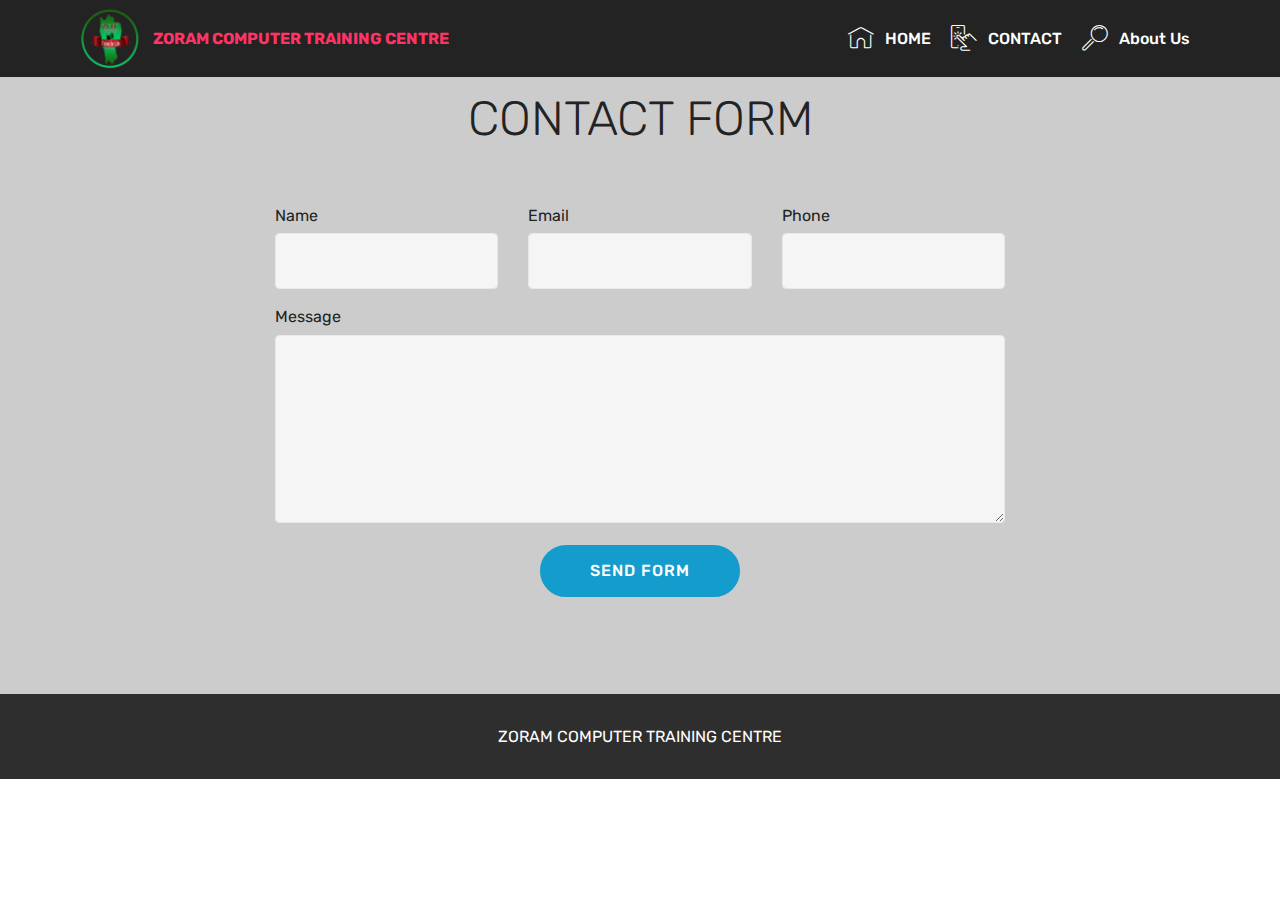
<file: page5.html>
<!DOCTYPE html>
<html  >
<head>
  <!-- Site made with Mobirise Website Builder v4.10.1, https://mobirise.com -->
  <meta charset="UTF-8">
  <meta http-equiv="X-UA-Compatible" content="IE=edge">
  <meta name="generator" content="Mobirise v4.10.1, mobirise.com">
  <meta name="viewport" content="width=device-width, initial-scale=1, minimum-scale=1">
  <link rel="shortcut icon" href="assets/images/zctc-122x124.png" type="image/x-icon">
  <meta name="description" content="Web Generator Description">
  
  <title>CONTACT</title>
  <link rel="stylesheet" href="assets/web/assets/mobirise-icons/mobirise-icons.css">
  <link rel="stylesheet" href="assets/tether/tether.min.css">
  <link rel="stylesheet" href="assets/bootstrap/css/bootstrap.min.css">
  <link rel="stylesheet" href="assets/bootstrap/css/bootstrap-grid.min.css">
  <link rel="stylesheet" href="assets/bootstrap/css/bootstrap-reboot.min.css">
  <link rel="stylesheet" href="assets/dropdown/css/style.css">
  <link rel="stylesheet" href="assets/theme/css/style.css">
  <link rel="stylesheet" href="assets/mobirise/css/mbr-additional.css" type="text/css">
  
  
  
</head>
<body>
  <section class="menu cid-qTkzRZLJNu" once="menu" id="menu1-k">

    

    <nav class="navbar navbar-expand beta-menu navbar-dropdown align-items-center navbar-fixed-top navbar-toggleable-sm">
        <button class="navbar-toggler navbar-toggler-right" type="button" data-toggle="collapse" data-target="#navbarSupportedContent" aria-controls="navbarSupportedContent" aria-expanded="false" aria-label="Toggle navigation">
            <div class="hamburger">
                <span></span>
                <span></span>
                <span></span>
                <span></span>
            </div>
        </button>
        <div class="menu-logo">
            <div class="navbar-brand">
                <span class="navbar-logo">
                    <a href="#top">
                         <img src="assets/images/zctc-122x124.png" alt="Mobirise" title="" style="height: 3.8rem;">
                    </a>
                </span>
                <span class="navbar-caption-wrap"><a class="navbar-caption text-secondary display-4" href="index.html#header4-3">ZORAM COMPUTER TRAINING CENTRE</a></span>
            </div>
        </div>
        <div class="collapse navbar-collapse" id="navbarSupportedContent">
            <ul class="navbar-nav nav-dropdown nav-right" data-app-modern-menu="true"><li class="nav-item">
                    <a class="nav-link link text-white display-4" href="index.html#header4-3">
                        <span class="mbri-home mbr-iconfont mbr-iconfont-btn"></span>
                        HOME</a>
                </li><li class="nav-item"><a class="nav-link link text-white display-4" href="page5.html#form1-l"><span class="mbri-touch mbr-iconfont mbr-iconfont-btn"></span>
                        
                        CONTACT</a></li>
                <li class="nav-item">
                    <a class="nav-link link text-white display-4" href="page6.html#footer6-u">
                        <span class="mbri-search mbr-iconfont mbr-iconfont-btn"></span>
                        About Us
                    </a>
                </li></ul>
            
        </div>
    </nav>
</section>

<section class="engine"><a href="https://mobirise.info/m">site design templates</a></section><section class="mbr-section form1 cid-rrnqWqLnd2" id="form1-l">

    

    
    <div class="container">
        <div class="row justify-content-center">
            <div class="title col-12 col-lg-8">
                <h2 class="mbr-section-title align-center pb-3 mbr-fonts-style display-2">
                    CONTACT FORM
                </h2>
                
            </div>
        </div>
    </div>
    <div class="container">
        <div class="row justify-content-center">
            <div class="media-container-column col-lg-8" data-form-type="formoid">
                <!---Formbuilder Form--->
                <form action="https://mobirise.com/" method="POST" class="mbr-form form-with-styler" data-form-title="Mobirise Form"><input type="hidden" name="email" data-form-email="true" value="OFGNAGOCKI9MlWJnziwHn3YwPO6xfRP2+6kIXQ6ODA/b+InSzQebgKu/52uLNltJhAFrw+gEdKuI535wEbIK3+ZK79qORcN8dL+UR7Pytt7cFetED0pAj1eHmr2S2W4n">
                    <div class="row">
                        <div hidden="hidden" data-form-alert="" class="alert alert-success col-12">Thanks for filling out the form!</div>
                        <div hidden="hidden" data-form-alert-danger="" class="alert alert-danger col-12">
                        </div>
                    </div>
                    <div class="dragArea row">
                        <div class="col-md-4  form-group" data-for="name">
                            <label for="name-form1-l" class="form-control-label mbr-fonts-style display-7">Name</label>
                            <input type="text" name="name" data-form-field="Name" required="required" class="form-control display-7" id="name-form1-l">
                        </div>
                        <div class="col-md-4  form-group" data-for="email">
                            <label for="email-form1-l" class="form-control-label mbr-fonts-style display-7">Email</label>
                            <input type="email" name="email" data-form-field="Email" required="required" class="form-control display-7" id="email-form1-l">
                        </div>
                        <div data-for="phone" class="col-md-4  form-group">
                            <label for="phone-form1-l" class="form-control-label mbr-fonts-style display-7">Phone</label>
                            <input type="tel" name="phone" data-form-field="Phone" class="form-control display-7" id="phone-form1-l">
                        </div>
                        <div data-for="message" class="col-md-12 form-group">
                            <label for="message-form1-l" class="form-control-label mbr-fonts-style display-7">Message</label>
                            <textarea name="message" data-form-field="Message" class="form-control display-7" id="message-form1-l"></textarea>
                        </div>
                        <div class="col-md-12 input-group-btn align-center">
                            <button type="submit" class="btn btn-primary btn-form display-4">SEND FORM</button>
                        </div>
                    </div>
                </form><!---Formbuilder Form--->
            </div>
        </div>
    </div>
</section>

<section once="footers" class="cid-rrnw2cxJSb" id="footer6-o">

    

    

    <div class="container">
        <div class="media-container-row align-center mbr-white">
            <div class="col-12">
                <p class="mbr-text mb-0 mbr-fonts-style display-7">
                    ZORAM COMPUTER TRAINING CENTRE
                </p>
            </div>
        </div>
    </div>
</section>


  <script src="assets/web/assets/jquery/jquery.min.js"></script>
  <script src="assets/popper/popper.min.js"></script>
  <script src="assets/tether/tether.min.js"></script>
  <script src="assets/bootstrap/js/bootstrap.min.js"></script>
  <script src="assets/smoothscroll/smooth-scroll.js"></script>
  <script src="assets/dropdown/js/script.min.js"></script>
  <script src="assets/touchswipe/jquery.touch-swipe.min.js"></script>
  <script src="assets/theme/js/script.js"></script>
  <script src="assets/formoid/formoid.min.js"></script>
  
  
</body>
</html>
</file>
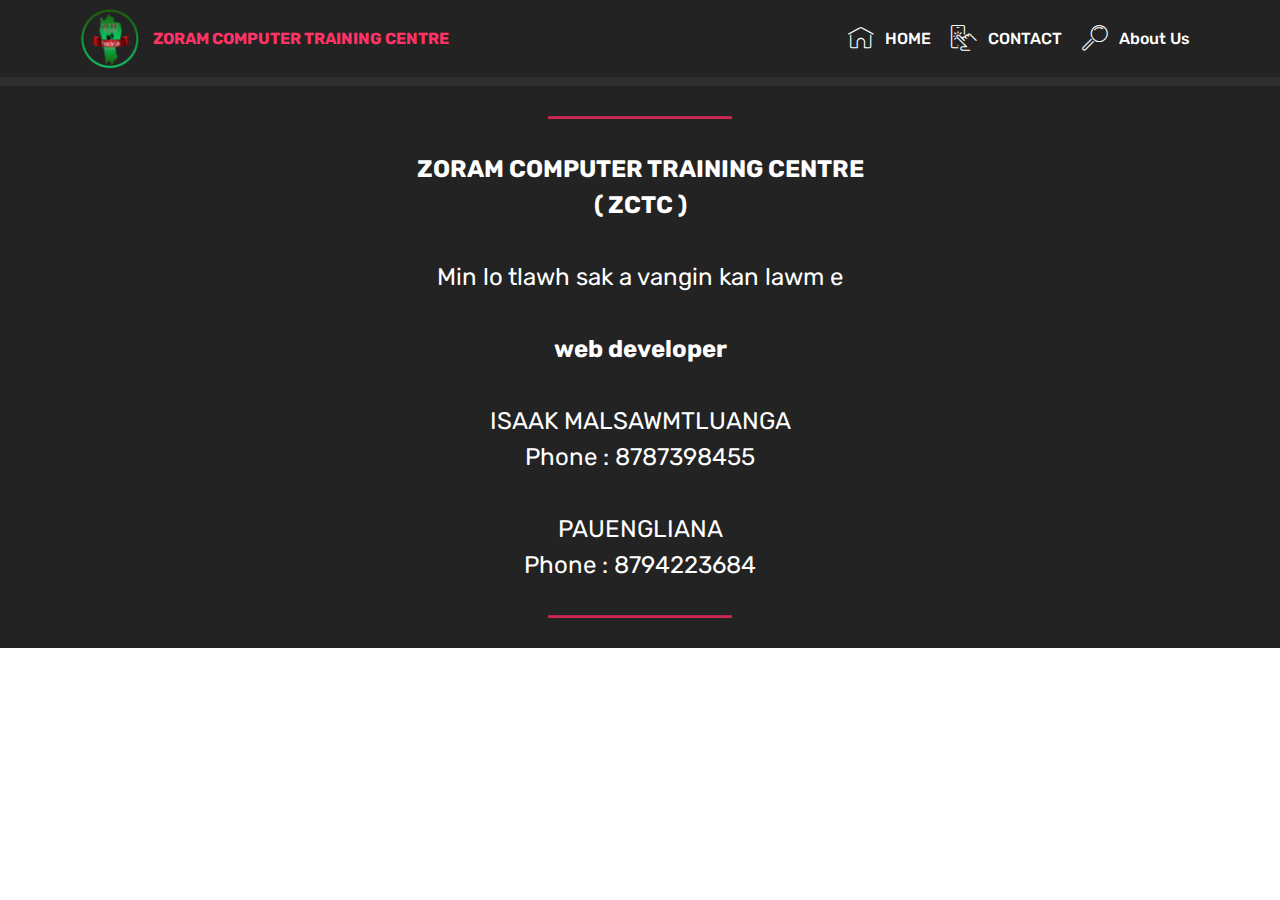
<file: page6.html>
<!DOCTYPE html>
<html  >
<head>
  <!-- Site made with Mobirise Website Builder v4.10.1, https://mobirise.com -->
  <meta charset="UTF-8">
  <meta http-equiv="X-UA-Compatible" content="IE=edge">
  <meta name="generator" content="Mobirise v4.10.1, mobirise.com">
  <meta name="viewport" content="width=device-width, initial-scale=1, minimum-scale=1">
  <link rel="shortcut icon" href="assets/images/zctc-122x124.png" type="image/x-icon">
  <meta name="description" content="Web Site Maker Description">
  
  <title>ABOUT US</title>
  <link rel="stylesheet" href="assets/web/assets/mobirise-icons/mobirise-icons.css">
  <link rel="stylesheet" href="assets/tether/tether.min.css">
  <link rel="stylesheet" href="assets/bootstrap/css/bootstrap.min.css">
  <link rel="stylesheet" href="assets/bootstrap/css/bootstrap-grid.min.css">
  <link rel="stylesheet" href="assets/bootstrap/css/bootstrap-reboot.min.css">
  <link rel="stylesheet" href="assets/dropdown/css/style.css">
  <link rel="stylesheet" href="assets/theme/css/style.css">
  <link rel="stylesheet" href="assets/mobirise/css/mbr-additional.css" type="text/css">
  
  
  
</head>
<body>
  <section class="menu cid-qTkzRZLJNu" once="menu" id="menu1-t">

    

    <nav class="navbar navbar-expand beta-menu navbar-dropdown align-items-center navbar-fixed-top navbar-toggleable-sm">
        <button class="navbar-toggler navbar-toggler-right" type="button" data-toggle="collapse" data-target="#navbarSupportedContent" aria-controls="navbarSupportedContent" aria-expanded="false" aria-label="Toggle navigation">
            <div class="hamburger">
                <span></span>
                <span></span>
                <span></span>
                <span></span>
            </div>
        </button>
        <div class="menu-logo">
            <div class="navbar-brand">
                <span class="navbar-logo">
                    <a href="#top">
                         <img src="assets/images/zctc-122x124.png" alt="Mobirise" title="" style="height: 3.8rem;">
                    </a>
                </span>
                <span class="navbar-caption-wrap"><a class="navbar-caption text-secondary display-4" href="index.html#header4-3">ZORAM COMPUTER TRAINING CENTRE</a></span>
            </div>
        </div>
        <div class="collapse navbar-collapse" id="navbarSupportedContent">
            <ul class="navbar-nav nav-dropdown nav-right" data-app-modern-menu="true"><li class="nav-item">
                    <a class="nav-link link text-white display-4" href="index.html#header4-3">
                        <span class="mbri-home mbr-iconfont mbr-iconfont-btn"></span>
                        HOME</a>
                </li><li class="nav-item"><a class="nav-link link text-white display-4" href="page5.html#form1-l"><span class="mbri-touch mbr-iconfont mbr-iconfont-btn"></span>
                        
                        CONTACT</a></li>
                <li class="nav-item">
                    <a class="nav-link link text-white display-4" href="page6.html#footer6-u">
                        <span class="mbri-search mbr-iconfont mbr-iconfont-btn"></span>
                        About Us
                    </a>
                </li></ul>
            
        </div>
    </nav>
</section>

<section class="engine"><a href="https://mobirise.info/o">portfolio site templates</a></section><section once="footers" class="cid-rrnwg9iaHZ" id="footer6-u">

    

    

    <div class="container">
        <div class="media-container-row align-center mbr-white">
            <div class="col-12">
                <p class="mbr-text mb-0 mbr-fonts-style display-7">
                    ZORAM COMPUTER TRAINING CENTRE
                </p>
            </div>
        </div>
    </div>
</section>

<section class="mbr-section article content10 cid-rrnAzwAQlO" id="content10-v">
    
     

    <div class="container">
        <div class="inner-container" style="width: 66%;">
            <hr class="line" style="width: 25%;">
            <div class="section-text align-center mbr-white mbr-fonts-style display-5"><strong>ZORAM COMPUTER TRAINING CENTRE
</strong><div><strong>( ZCTC )</strong></div><br><div>Min lo tlawh sak a vangin kan lawm e</div><br><div><strong>web developer</strong></div><br><div>ISAAK MALSAWMTLUANGA</div><div>Phone : 8787398455</div><br><div>PAUENGLIANA</div><div>Phone : 8794223684</div></div>
            <hr class="line" style="width: 25%;">
        </div>
    </div>
</section>


  <script src="assets/web/assets/jquery/jquery.min.js"></script>
  <script src="assets/popper/popper.min.js"></script>
  <script src="assets/tether/tether.min.js"></script>
  <script src="assets/bootstrap/js/bootstrap.min.js"></script>
  <script src="assets/smoothscroll/smooth-scroll.js"></script>
  <script src="assets/dropdown/js/script.min.js"></script>
  <script src="assets/touchswipe/jquery.touch-swipe.min.js"></script>
  <script src="assets/theme/js/script.js"></script>
  
  
</body>
</html>
</file>
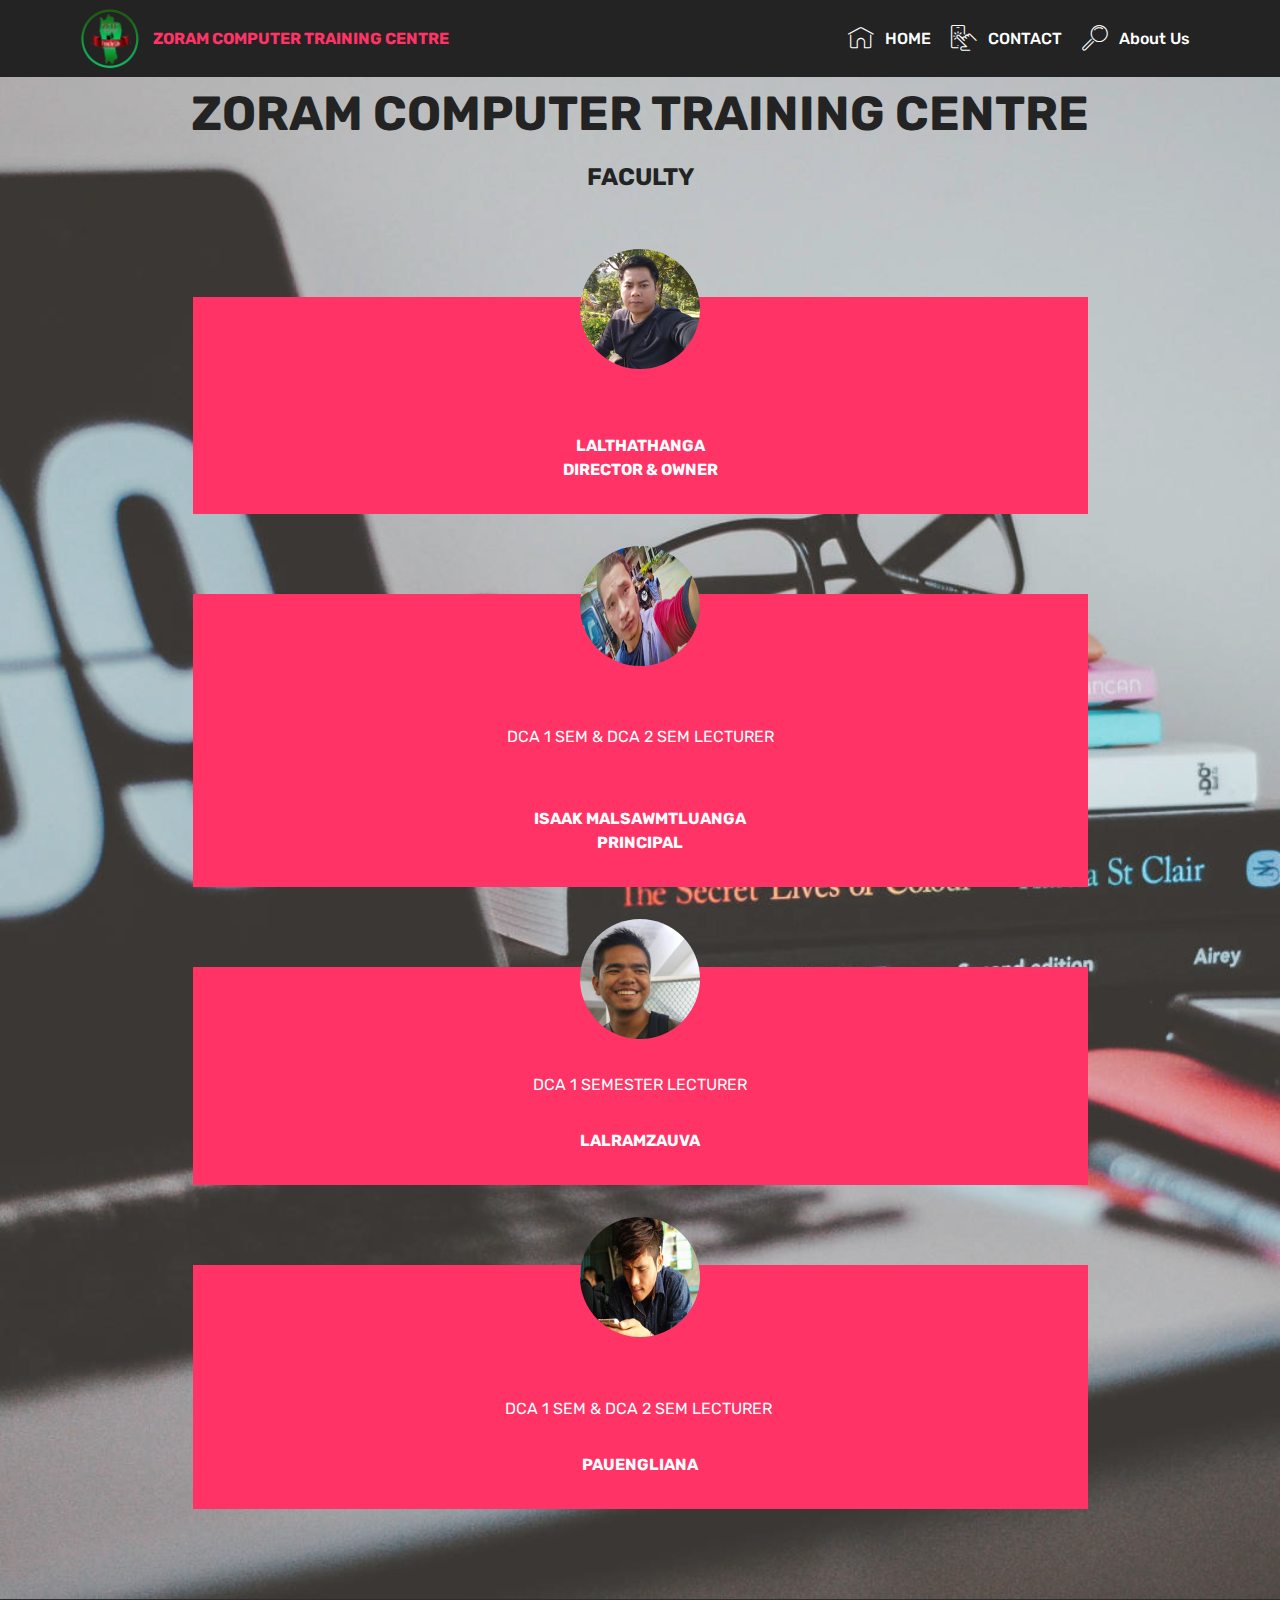
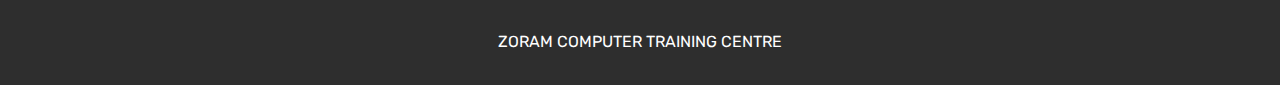
<file: page7.html>
<!DOCTYPE html>
<html  >
<head>
  <!-- Site made with Mobirise Website Builder v4.10.1, https://mobirise.com -->
  <meta charset="UTF-8">
  <meta http-equiv="X-UA-Compatible" content="IE=edge">
  <meta name="generator" content="Mobirise v4.10.1, mobirise.com">
  <meta name="viewport" content="width=device-width, initial-scale=1, minimum-scale=1">
  <link rel="shortcut icon" href="assets/images/zctc-122x124.png" type="image/x-icon">
  <meta name="description" content="Web Site Generator Description">
  
  <title>FACULTY</title>
  <link rel="stylesheet" href="assets/web/assets/mobirise-icons/mobirise-icons.css">
  <link rel="stylesheet" href="assets/tether/tether.min.css">
  <link rel="stylesheet" href="assets/bootstrap/css/bootstrap.min.css">
  <link rel="stylesheet" href="assets/bootstrap/css/bootstrap-grid.min.css">
  <link rel="stylesheet" href="assets/bootstrap/css/bootstrap-reboot.min.css">
  <link rel="stylesheet" href="assets/dropdown/css/style.css">
  <link rel="stylesheet" href="assets/theme/css/style.css">
  <link rel="stylesheet" href="assets/mobirise/css/mbr-additional.css" type="text/css">
  
  
  
</head>
<body>
  <section class="menu cid-qTkzRZLJNu" once="menu" id="menu1-y">

    

    <nav class="navbar navbar-expand beta-menu navbar-dropdown align-items-center navbar-fixed-top navbar-toggleable-sm">
        <button class="navbar-toggler navbar-toggler-right" type="button" data-toggle="collapse" data-target="#navbarSupportedContent" aria-controls="navbarSupportedContent" aria-expanded="false" aria-label="Toggle navigation">
            <div class="hamburger">
                <span></span>
                <span></span>
                <span></span>
                <span></span>
            </div>
        </button>
        <div class="menu-logo">
            <div class="navbar-brand">
                <span class="navbar-logo">
                    <a href="#top">
                         <img src="assets/images/zctc-122x124.png" alt="Mobirise" title="" style="height: 3.8rem;">
                    </a>
                </span>
                <span class="navbar-caption-wrap"><a class="navbar-caption text-secondary display-4" href="index.html#header4-3">ZORAM COMPUTER TRAINING CENTRE</a></span>
            </div>
        </div>
        <div class="collapse navbar-collapse" id="navbarSupportedContent">
            <ul class="navbar-nav nav-dropdown nav-right" data-app-modern-menu="true"><li class="nav-item">
                    <a class="nav-link link text-white display-4" href="index.html#header4-3">
                        <span class="mbri-home mbr-iconfont mbr-iconfont-btn"></span>
                        HOME</a>
                </li><li class="nav-item"><a class="nav-link link text-white display-4" href="page5.html#form1-l"><span class="mbri-touch mbr-iconfont mbr-iconfont-btn"></span>
                        
                        CONTACT</a></li>
                <li class="nav-item">
                    <a class="nav-link link text-white display-4" href="page6.html#footer6-u">
                        <span class="mbri-search mbr-iconfont mbr-iconfont-btn"></span>
                        About Us
                    </a>
                </li></ul>
            
        </div>
    </nav>
</section>

<section class="engine"><a href="https://mobirise.info">Mobirise</a></section><section class="testimonials5 cid-rrtv0YL8Gi" id="testimonials5-12">

    

    <div class="mbr-overlay" style="opacity: 0.2; background-color: rgb(193, 193, 193);">
    </div>
    <div class="container">
        <div class="media-container-row">
            <div class="title col-12 align-center">
                <h2 class="pb-3 mbr-fonts-style display-2"><strong>ZORAM COMPUTER TRAINING CENTRE</strong></h2>
                <h3 class="mbr-section-subtitle mbr-light pb-3 mbr-fonts-style display-5"><strong>
                    FACULTY</strong></h3>
            </div>
        </div>
    </div>

    <div class="container">
        <div class="media-container-column">
            

            
        <div class="mbr-testimonial align-center col-12 col-md-10">
                <div class="panel-item">
                    <div class="card-block">
                        <div class="testimonial-photo">
                            <img src="assets/images/taia-1-240x240.jpg" alt="" title="">
                        </div>
                        <p class="mbr-text mbr-fonts-style mbr-white display-7"></p>
                    </div>
                    <div class="card-footer">
                        <div class="mbr-author-name mbr-bold mbr-fonts-style mbr-white display-7">
                             LALTHATHANGA</div>
                        <small class="mbr-author-desc mbr-italic mbr-light mbr-fonts-style mbr-white display-7"><strong>DIRECTOR &amp; OWNER</strong></small>
                    </div>
                </div>
            </div><div class="mbr-testimonial align-center col-12 col-md-10">
                <div class="panel-item">
                    <div class="card-block">
                        <div class="testimonial-photo">
                            <img src="assets/images/recovered-jpg-file1082-240x135.jpg" alt="" title="">
                        </div>
                        <p class="mbr-text mbr-fonts-style mbr-white display-7">
                           <br>DCA 1 SEM &amp; DCA 2 SEM LECTURER<br><br></p>
                    </div>
                    <div class="card-footer">
                        <div class="mbr-author-name mbr-bold mbr-fonts-style mbr-white display-7">
                             ISAAK MALSAWMTLUANGA</div>
                        <small class="mbr-author-desc mbr-italic mbr-light mbr-fonts-style mbr-white display-7"><strong>
                               PRINCIPAL</strong></small>
                    </div>
                </div>
            </div><div class="mbr-testimonial align-center col-12 col-md-10">
                <div class="panel-item">
                    <div class="card-block">
                        <div class="testimonial-photo">
                            <img src="assets/images/zautea-1-240x240.jpg" alt="" title="">
                        </div>
                        <p class="mbr-text mbr-fonts-style mbr-white display-7">DCA 1 SEMESTER LECTURER</p>
                    </div>
                    <div class="card-footer">
                        <div class="mbr-author-name mbr-bold mbr-fonts-style mbr-white display-7">
                             LALRAMZAUVA</div>
                        <small class="mbr-author-desc mbr-italic mbr-light mbr-fonts-style mbr-white display-7"></small>
                    </div>
                </div>
            </div><div class="mbr-testimonial align-center col-12 col-md-10">
                <div class="panel-item">
                    <div class="card-block">
                        <div class="testimonial-photo">
                            <img src="assets/images/recovered-jpg-file3404-240x180.jpg" alt="" title="">
                        </div>
                        <p class="mbr-text mbr-fonts-style mbr-white display-7"><br>DCA 1 SEM &amp; DCA 2 SEM LECTURER&nbsp;<br></p>
                    </div>
                    <div class="card-footer">
                        <div class="mbr-author-name mbr-bold mbr-fonts-style mbr-white display-7">
                             PAUENGLIANA
                        </div>
                        <small class="mbr-author-desc mbr-italic mbr-light mbr-fonts-style mbr-white display-7"></small>
                    </div>
                </div>
            </div></div>
    </div>   
</section>

<section once="footers" class="cid-rrtCrmyxDC" id="footer6-13">

    

    

    <div class="container">
        <div class="media-container-row align-center mbr-white">
            <div class="col-12">
                <p class="mbr-text mb-0 mbr-fonts-style display-7">
                    ZORAM COMPUTER TRAINING CENTRE
                </p>
            </div>
        </div>
    </div>
</section>


  <script src="assets/web/assets/jquery/jquery.min.js"></script>
  <script src="assets/popper/popper.min.js"></script>
  <script src="assets/tether/tether.min.js"></script>
  <script src="assets/bootstrap/js/bootstrap.min.js"></script>
  <script src="assets/smoothscroll/smooth-scroll.js"></script>
  <script src="assets/dropdown/js/script.min.js"></script>
  <script src="assets/touchswipe/jquery.touch-swipe.min.js"></script>
  <script src="assets/theme/js/script.js"></script>
  
  
</body>
</html>
</file>
<file: assets/web/assets/mobirise-icons/mobirise-icons.css>
@font-face {
  font-family: 'MobiriseIcons';
  src:  url('mobirise-icons.eot?spat4u');
  src:  url('mobirise-icons.eot?spat4u#iefix') format('embedded-opentype'),
    url('mobirise-icons.ttf?spat4u') format('truetype'),
    url('mobirise-icons.woff?spat4u') format('woff'),
    url('mobirise-icons.svg?spat4u#MobiriseIcons') format('svg');
  font-weight: normal;
  font-style: normal;
}

[class^="mbri-"], [class*=" mbri-"] {
  /* use !important to prevent issues with browser extensions that change fonts */
  font-family: MobiriseIcons !important;
  speak: none;
  font-style: normal;
  font-weight: normal;
  font-variant: normal;
  text-transform: none;
  line-height: 1;

  /* Better Font Rendering =========== */
  -webkit-font-smoothing: antialiased;
  -moz-osx-font-smoothing: grayscale;
}

.mbri-add-submenu:before {
  content: "\e900";
}
.mbri-alert:before {
  content: "\e901";
}
.mbri-align-center:before {
  content: "\e902";
}
.mbri-align-justify:before {
  content: "\e903";
}
.mbri-align-left:before {
  content: "\e904";
}
.mbri-align-right:before {
  content: "\e905";
}
.mbri-android:before {
  content: "\e906";
}
.mbri-apple:before {
  content: "\e907";
}
.mbri-arrow-down:before {
  content: "\e908";
}
.mbri-arrow-next:before {
  content: "\e909";
}
.mbri-arrow-prev:before {
  content: "\e90a";
}
.mbri-arrow-up:before {
  content: "\e90b";
}
.mbri-bold:before {
  content: "\e90c";
}
.mbri-bookmark:before {
  content: "\e90d";
}
.mbri-bootstrap:before {
  content: "\e90e";
}
.mbri-briefcase:before {
  content: "\e90f";
}
.mbri-browse:before {
  content: "\e910";
}
.mbri-bulleted-list:before {
  content: "\e911";
}
.mbri-calendar:before {
  content: "\e912";
}
.mbri-camera:before {
  content: "\e913";
}
.mbri-cart-add:before {
  content: "\e914";
}
.mbri-cart-full:before {
  content: "\e915";
}
.mbri-cash:before {
  content: "\e916";
}
.mbri-change-style:before {
  content: "\e917";
}
.mbri-chat:before {
  content: "\e918";
}
.mbri-clock:before {
  content: "\e919";
}
.mbri-close:before {
  content: "\e91a";
}
.mbri-cloud:before {
  content: "\e91b";
}
.mbri-code:before {
  content: "\e91c";
}
.mbri-contact-form:before {
  content: "\e91d";
}
.mbri-credit-card:before {
  content: "\e91e";
}
.mbri-cursor-click:before {
  content: "\e91f";
}
.mbri-cust-feedback:before {
  content: "\e920";
}
.mbri-database:before {
  content: "\e921";
}
.mbri-delivery:before {
  content: "\e922";
}
.mbri-desktop:before {
  content: "\e923";
}
.mbri-devices:before {
  content: "\e924";
}
.mbri-down:before {
  content: "\e925";
}
.mbri-download:before {
  content: "\e989";
}
.mbri-drag-n-drop:before {
  content: "\e927";
}
.mbri-drag-n-drop2:before {
  content: "\e928";
}
.mbri-edit:before {
  content: "\e929";
}
.mbri-edit2:before {
  content: "\e92a";
}
.mbri-error:before {
  content: "\e92b";
}
.mbri-extension:before {
  content: "\e92c";
}
.mbri-features:before {
  content: "\e92d";
}
.mbri-file:before {
  content: "\e92e";
}
.mbri-flag:before {
  content: "\e92f";
}
.mbri-folder:before {
  content: "\e930";
}
.mbri-gift:before {
  content: "\e931";
}
.mbri-github:before {
  content: "\e932";
}
.mbri-globe:before {
  content: "\e933";
}
.mbri-globe-2:before {
  content: "\e934";
}
.mbri-growing-chart:before {
  content: "\e935";
}
.mbri-hearth:before {
  content: "\e936";
}
.mbri-help:before {
  content: "\e937";
}
.mbri-home:before {
  content: "\e938";
}
.mbri-hot-cup:before {
  content: "\e939";
}
.mbri-idea:before {
  content: "\e93a";
}
.mbri-image-gallery:before {
  content: "\e93b";
}
.mbri-image-slider:before {
  content: "\e93c";
}
.mbri-info:before {
  content: "\e93d";
}
.mbri-italic:before {
  content: "\e93e";
}
.mbri-key:before {
  content: "\e93f";
}
.mbri-laptop:before {
  content: "\e940";
}
.mbri-layers:before {
  content: "\e941";
}
.mbri-left-right:before {
  content: "\e942";
}
.mbri-left:before {
  content: "\e943";
}
.mbri-letter:before {
  content: "\e944";
}
.mbri-like:before {
  content: "\e945";
}
.mbri-link:before {
  content: "\e946";
}
.mbri-lock:before {
  content: "\e947";
}
.mbri-login:before {
  content: "\e948";
}
.mbri-logout:before {
  content: "\e949";
}
.mbri-magic-stick:before {
  content: "\e94a";
}
.mbri-map-pin:before {
  content: "\e94b";
}
.mbri-menu:before {
  content: "\e94c";
}
.mbri-mobile:before {
  content: "\e94d";
}
.mbri-mobile2:before {
  content: "\e94e";
}
.mbri-mobirise:before {
  content: "\e94f";
}
.mbri-more-horizontal:before {
  content: "\e950";
}
.mbri-more-vertical:before {
  content: "\e951";
}
.mbri-music:before {
  content: "\e952";
}
.mbri-new-file:before {
  content: "\e953";
}
.mbri-numbered-list:before {
  content: "\e954";
}
.mbri-opened-folder:before {
  content: "\e955";
}
.mbri-pages:before {
  content: "\e956";
}
.mbri-paper-plane:before {
  content: "\e957";
}
.mbri-paperclip:before {
  content: "\e958";
}
.mbri-photo:before {
  content: "\e959";
}
.mbri-photos:before {
  content: "\e95a";
}
.mbri-pin:before {
  content: "\e95b";
}
.mbri-play:before {
  content: "\e95c";
}
.mbri-plus:before {
  content: "\e95d";
}
.mbri-preview:before {
  content: "\e95e";
}
.mbri-print:before {
  content: "\e95f";
}
.mbri-protect:before {
  content: "\e960";
}
.mbri-question:before {
  content: "\e961";
}
.mbri-quote-left:before {
  content: "\e962";
}
.mbri-quote-right:before {
  content: "\e963";
}
.mbri-refresh:before {
  content: "\e964";
}
.mbri-responsive:before {
  content: "\e965";
}
.mbri-right:before {
  content: "\e966";
}
.mbri-rocket:before {
  content: "\e967";
}
.mbri-sad-face:before {
  content: "\e968";
}
.mbri-sale:before {
  content: "\e969";
}
.mbri-save:before {
  content: "\e96a";
}
.mbri-search:before {
  content: "\e96b";
}
.mbri-setting:before {
  content: "\e96c";
}
.mbri-setting2:before {
  content: "\e96d";
}
.mbri-setting3:before {
  content: "\e96e";
}
.mbri-share:before {
  content: "\e96f";
}
.mbri-shopping-bag:before {
  content: "\e970";
}
.mbri-shopping-basket:before {
  content: "\e971";
}
.mbri-shopping-cart:before {
  content: "\e972";
}
.mbri-sites:before {
  content: "\e973";
}
.mbri-smile-face:before {
  content: "\e974";
}
.mbri-speed:before {
  content: "\e975";
}
.mbri-star:before {
  content: "\e976";
}
.mbri-success:before {
  content: "\e977";
}
.mbri-sun:before {
  content: "\e978";
}
.mbri-sun2:before {
  content: "\e979";
}
.mbri-tablet:before {
  content: "\e97a";
}
.mbri-tablet-vertical:before {
  content: "\e97b";
}
.mbri-target:before {
  content: "\e97c";
}
.mbri-timer:before {
  content: "\e97d";
}
.mbri-to-ftp:before {
  content: "\e97e";
}
.mbri-to-local-drive:before {
  content: "\e97f";
}
.mbri-touch-swipe:before {
  content: "\e980";
}
.mbri-touch:before {
  content: "\e981";
}
.mbri-trash:before {
  content: "\e982";
}
.mbri-underline:before {
  content: "\e983";
}
.mbri-unlink:before {
  content: "\e984";
}
.mbri-unlock:before {
  content: "\e985";
}
.mbri-up-down:before {
  content: "\e986";
}
.mbri-up:before {
  content: "\e987";
}
.mbri-update:before {
  content: "\e988";
}
.mbri-upload:before {
 content: "\e926"; 
}
.mbri-user:before {
  content: "\e98a";
}
.mbri-user2:before {
  content: "\e98b";
}
.mbri-users:before {
  content: "\e98c";
}
.mbri-video:before {
  content: "\e98d";
}
.mbri-video-play:before {
  content: "\e98e";
}
.mbri-watch:before {
  content: "\e98f";
}
.mbri-website-theme:before {
  content: "\e990";
}
.mbri-wifi:before {
  content: "\e991";
}
.mbri-windows:before {
  content: "\e992";
}
.mbri-zoom-out:before {
  content: "\e993";
}
.mbri-redo:before {
  content: "\e994";
}
.mbri-undo:before {
  content: "\e995";
}
</file>
<file: assets/dropdown/css/style.css>
.navbar-dropdown {
  left: 0;
  padding: 0;
  position: absolute;
  right: 0;
  top: 0;
  transition: all 0.45s ease;
  z-index: 1030;
  background: #282828; }
  .navbar-dropdown .navbar-logo {
    margin-right: 0.8rem;
    transition: margin 0.3s ease-in-out;
    vertical-align: middle; }
    .navbar-dropdown .navbar-logo img {
      height: 3.125rem;
      transition: all 0.3s ease-in-out; }
    .navbar-dropdown .navbar-logo.mbr-iconfont {
      font-size: 3.125rem;
      line-height: 3.125rem; }
  .navbar-dropdown .navbar-caption {
    font-weight: 700;
    white-space: normal;
    vertical-align: -4px;
    line-height: 3.125rem !important; }
    .navbar-dropdown .navbar-caption, .navbar-dropdown .navbar-caption:hover {
      color: inherit;
      text-decoration: none; }
  .navbar-dropdown .mbr-iconfont + .navbar-caption {
    vertical-align: -1px; }
  .navbar-dropdown.navbar-fixed-top {
    position: fixed; }
  .navbar-dropdown .navbar-brand span {
    vertical-align: -4px; }
  .navbar-dropdown.bg-color.transparent {
    background: none; }
  .navbar-dropdown.navbar-short .navbar-brand {
    padding: 0.625rem 0; }
    .navbar-dropdown.navbar-short .navbar-brand span {
      vertical-align: -1px; }
  .navbar-dropdown.navbar-short .navbar-caption {
    line-height: 2.375rem !important;
    vertical-align: -2px; }
  .navbar-dropdown.navbar-short .navbar-logo {
    margin-right: 0.5rem; }
    .navbar-dropdown.navbar-short .navbar-logo img {
      height: 2.375rem; }
    .navbar-dropdown.navbar-short .navbar-logo.mbr-iconfont {
      font-size: 2.375rem;
      line-height: 2.375rem; }
  .navbar-dropdown.navbar-short .mbr-table-cell {
    height: 3.625rem; }
  .navbar-dropdown .navbar-close {
    left: 0.6875rem;
    position: fixed;
    top: 0.75rem;
    z-index: 1000; }
  .navbar-dropdown .hamburger-icon {
    content: "";
    display: inline-block;
    vertical-align: middle;
    width: 16px;
    -webkit-box-shadow: 0 -6px 0 1px #282828,0 0 0 1px #282828,0 6px 0 1px #282828;
    -moz-box-shadow: 0 -6px 0 1px #282828,0 0 0 1px #282828,0 6px 0 1px #282828;
    box-shadow: 0 -6px 0 1px #282828,0 0 0 1px #282828,0 6px 0 1px #282828; }

.dropdown-menu .dropdown-toggle[data-toggle="dropdown-submenu"]::after {
  border-bottom: 0.35em solid transparent;
  border-left: 0.35em solid;
  border-right: 0;
  border-top: 0.35em solid transparent;
  margin-left: 0.3rem; }

.dropdown-menu .dropdown-item:focus {
  outline: 0; }

.nav-dropdown {
  font-size: 0.75rem;
  font-weight: 500;
  height: auto !important; }
  .nav-dropdown .nav-btn {
    padding-left: 1rem; }
  .nav-dropdown .link {
    margin: .667em 1.667em;
    font-weight: 500;
    padding: 0;
    transition: color .2s ease-in-out; }
    .nav-dropdown .link.dropdown-toggle {
      margin-right: 2.583em; }
      .nav-dropdown .link.dropdown-toggle::after {
        margin-left: .25rem;
        border-top: 0.35em solid;
        border-right: 0.35em solid transparent;
        border-left: 0.35em solid transparent;
        border-bottom: 0; }
      .nav-dropdown .link.dropdown-toggle[aria-expanded="true"] {
        margin: 0;
        padding: 0.667em 3.263em  0.667em 1.667em; }
  .nav-dropdown .link::after,
  .nav-dropdown .dropdown-item::after {
    color: inherit; }
  .nav-dropdown .btn {
    font-size: 0.75rem;
    font-weight: 700;
    letter-spacing: 0;
    margin-bottom: 0;
    padding-left: 1.25rem;
    padding-right: 1.25rem; }
  .nav-dropdown .dropdown-menu {
    border-radius: 0;
    border: 0;
    left: 0;
    margin: 0;
    padding-bottom: 1.25rem;
    padding-top: 1.25rem;
    position: relative; }
  .nav-dropdown .dropdown-submenu {
    margin-left: 0.125rem;
    top: 0; }
  .nav-dropdown .dropdown-item {
    font-weight: 500;
    line-height: 2;
    padding: 0.3846em 4.615em 0.3846em 1.5385em;
    position: relative;
    transition: color .2s ease-in-out, background-color .2s ease-in-out; }
    .nav-dropdown .dropdown-item::after {
      margin-top: -0.3077em;
      position: absolute;
      right: 1.1538em;
      top: 50%; }
    .nav-dropdown .dropdown-item:focus, .nav-dropdown .dropdown-item:hover {
      background: none; }

@media (max-width: 767px) {
  .nav-dropdown.navbar-toggleable-sm {
    bottom: 0;
    display: none;
    left: 0;
    overflow-x: hidden;
    position: fixed;
    top: 0;
    transform: translateX(-100%);
    -ms-transform: translateX(-100%);
    -webkit-transform: translateX(-100%);
    width: 18.75rem;
    z-index: 999; } }
.nav-dropdown.navbar-toggleable-xl {
  bottom: 0;
  display: none;
  left: 0;
  overflow-x: hidden;
  position: fixed;
  top: 0;
  transform: translateX(-100%);
  -ms-transform: translateX(-100%);
  -webkit-transform: translateX(-100%);
  width: 18.75rem;
  z-index: 999; }

.nav-dropdown-sm {
  display: block !important;
  overflow-x: hidden;
  overflow: auto;
  padding-top: 3.875rem; }
  .nav-dropdown-sm::after {
    content: "";
    display: block;
    height: 3rem;
    width: 100%; }
  .nav-dropdown-sm.collapse.in ~ .navbar-close {
    display: block !important; }
  .nav-dropdown-sm.collapsing, .nav-dropdown-sm.collapse.in {
    transform: translateX(0);
    -ms-transform: translateX(0);
    -webkit-transform: translateX(0);
    transition: all 0.25s ease-out;
    -webkit-transition: all 0.25s ease-out;
    background: #282828; }
  .nav-dropdown-sm.collapsing[aria-expanded="false"] {
    transform: translateX(-100%);
    -ms-transform: translateX(-100%);
    -webkit-transform: translateX(-100%); }
  .nav-dropdown-sm .nav-item {
    display: block;
    margin-left: 0 !important;
    padding-left: 0; }
  .nav-dropdown-sm .link,
  .nav-dropdown-sm .dropdown-item {
    border-top: 1px dotted rgba(255, 255, 255, 0.1);
    font-size: 0.8125rem;
    line-height: 1.6;
    margin: 0 !important;
    padding: 0.875rem 2.4rem 0.875rem 1.5625rem !important;
    position: relative;
    white-space: normal; }
    .nav-dropdown-sm .link:focus, .nav-dropdown-sm .link:hover,
    .nav-dropdown-sm .dropdown-item:focus,
    .nav-dropdown-sm .dropdown-item:hover {
      background: rgba(0, 0, 0, 0.2) !important;
      color: #c0a375; }
  .nav-dropdown-sm .nav-btn {
    position: relative;
    padding: 1.5625rem 1.5625rem 0 1.5625rem; }
    .nav-dropdown-sm .nav-btn::before {
      border-top: 1px dotted rgba(255, 255, 255, 0.1);
      content: "";
      left: 0;
      position: absolute;
      top: 0;
      width: 100%; }
    .nav-dropdown-sm .nav-btn + .nav-btn {
      padding-top: 0.625rem; }
      .nav-dropdown-sm .nav-btn + .nav-btn::before {
        display: none; }
  .nav-dropdown-sm .btn {
    padding: 0.625rem 0; }
  .nav-dropdown-sm .dropdown-toggle[data-toggle="dropdown-submenu"]::after {
    margin-left: .25rem;
    border-top: 0.35em solid;
    border-right: 0.35em solid transparent;
    border-left: 0.35em solid transparent;
    border-bottom: 0; }
  .nav-dropdown-sm .dropdown-toggle[data-toggle="dropdown-submenu"][aria-expanded="true"]::after {
    border-top: 0;
    border-right: 0.35em solid transparent;
    border-left: 0.35em solid transparent;
    border-bottom: 0.35em solid; }
  .nav-dropdown-sm .dropdown-menu {
    margin: 0;
    padding: 0;
    position: relative;
    top: 0;
    left: 0;
    width: 100%;
    border: 0;
    float: none;
    border-radius: 0;
    background: none; }
  .nav-dropdown-sm .dropdown-submenu {
    left: 100%;
    margin-left: 0.125rem;
    margin-top: -1.25rem;
    top: 0; }

.navbar-toggleable-sm .nav-dropdown .dropdown-menu {
  position: absolute; }

.navbar-toggleable-sm .nav-dropdown .dropdown-submenu {
  left: 100%;
  margin-left: 0.125rem;
  margin-top: -1.25rem;
  top: 0; }

.navbar-toggleable-sm.opened .nav-dropdown .dropdown-menu {
  position: relative; }

.navbar-toggleable-sm.opened .nav-dropdown .dropdown-submenu {
  left: 0;
  margin-left: 00rem;
  margin-top: 0rem;
  top: 0; }

.is-builder .nav-dropdown.collapsing {
  transition: none !important; }

/*# sourceMappingURL=style.css.map */
</file>
<file: assets/theme/css/style.css>
/*!
 * Mobirise v4 theme (https://mobirise.com/)
 * Copyright 2017 Mobirise
 */section{background-color:#eeeeee}section,.container,.container-fluid{position:relative;word-wrap:break-word}a.mbr-iconfont:hover{text-decoration:none}.article .lead p,.article .lead ul,.article .lead ol,.article .lead pre,.article .lead blockquote{margin-bottom:0}a{font-style:normal;font-weight:400;cursor:pointer}a,a:hover{text-decoration:none}figure{margin-bottom:0}body{color:#232323}h1,h2,h3,h4,h5,h6,.h1,.h2,.h3,.h4,.h5,.h6,.display-1,.display-2,.display-3,.display-4{line-height:1;word-break:break-word;word-wrap:break-word}b,strong{font-weight:bold}blockquote{padding:10px 0 10px 20px;position:relative;border-left:2px solid;border-color:#ff3366}input:-webkit-autofill,input:-webkit-autofill:hover,input:-webkit-autofill:focus,input:-webkit-autofill:active{transition-delay:9999s;transition-property:background-color, color}textarea[type="hidden"]{display:none}body{position:relative}section{background-position:50% 50%;background-repeat:no-repeat;background-size:cover}section .mbr-background-video,section .mbr-background-video-preview{position:absolute;bottom:0;left:0;right:0;top:0}.hidden{visibility:hidden}.mbr-z-index20{z-index:20}/*! Base colors */.mbr-white{color:#ffffff}.mbr-black{color:#000000}.mbr-bg-white{background-color:#ffffff}.mbr-bg-black{background-color:#000000}/*! Text-aligns */.align-left{text-align:left}.align-center{text-align:center}.align-right{text-align:right}@media (max-width: 767px){.align-left,.align-center,.align-right,.mbr-section-btn,.mbr-section-title{text-align:center}}/*! Font-weight  */.mbr-light{font-weight:300}.mbr-regular{font-weight:400}.mbr-semibold{font-weight:500}.mbr-bold{font-weight:700}/*! Media  */.media-size-item{-webkit-flex:1 1 auto;-moz-flex:1 1 auto;-ms-flex:1 1 auto;-o-flex:1 1 auto;flex:1 1 auto}.media-content{-webkit-flex-basis:100%;flex-basis:100%}.media-container-row{display:-ms-flexbox;display:-webkit-flex;display:flex;-webkit-flex-direction:row;-ms-flex-direction:row;flex-direction:row;-webkit-flex-wrap:wrap;-ms-flex-wrap:wrap;flex-wrap:wrap;-webkit-justify-content:center;-ms-flex-pack:center;justify-content:center;-webkit-align-content:center;-ms-flex-line-pack:center;align-content:center;-webkit-align-items:start;-ms-flex-align:start;align-items:start}.media-container-row .media-size-item{width:400px}.media-container-column{display:-ms-flexbox;display:-webkit-flex;display:flex;-webkit-flex-direction:column;-ms-flex-direction:column;flex-direction:column;-webkit-flex-wrap:wrap;-ms-flex-wrap:wrap;flex-wrap:wrap;-webkit-justify-content:center;-ms-flex-pack:center;justify-content:center;-webkit-align-content:center;-ms-flex-line-pack:center;align-content:center;-webkit-align-items:stretch;-ms-flex-align:stretch;align-items:stretch}.media-container-column>*{width:100%}@media (min-width: 992px){.media-container-row{-webkit-flex-wrap:nowrap;-ms-flex-wrap:nowrap;flex-wrap:nowrap}}figure{overflow:hidden}figure[mbr-media-size]{transition:width 0.1s}.mbr-figure img,.mbr-figure iframe{display:block;width:100%}.card{background-color:transparent;border:none}.card-box{flex:0 0 100%}.card-img{text-align:center;flex-shrink:0;-webkit-flex-shrink:0}.media{max-width:100%;margin:0 auto}.mbr-figure{-ms-flex-item-align:center;-ms-grid-row-align:center;-webkit-align-self:center;align-self:center}.media-container>div{max-width:100%}.mbr-figure img,.card-img img{width:100%}@media (max-width: 991px){.media-size-item{width:auto !important}.media{width:auto}.mbr-figure{width:100% !important}}/*! Buttons */.mbr-section-btn{margin-left:-.25rem;margin-right:-.25rem;font-size:0}nav .mbr-section-btn{margin-left:0rem;margin-right:0rem}/*! Btn icon margin */.btn .mbr-iconfont,.btn.btn-sm .mbr-iconfont{cursor:pointer;margin-right:0.5rem}.btn.btn-md .mbr-iconfont,.btn.btn-md .mbr-iconfont{margin-right:0.8rem}.mbr-regular{font-weight:400}.mbr-semibold{font-weight:500}.mbr-bold{font-weight:700}[type="submit"]{-webkit-appearance:none}/*! Full-screen */.mbr-fullscreen .mbr-overlay{min-height:100vh}.mbr-fullscreen{display:flex;display:-webkit-flex;display:-moz-flex;display:-ms-flex;display:-o-flex;align-items:center;-webkit-align-items:center;min-height:100vh;padding-top:3rem;padding-bottom:3rem}/*! Map */.map{height:25rem;position:relative}.map iframe{width:100%;height:100%}.form-asterisk{font-family:initial;position:absolute;top:-2px;font-weight:normal}/*! Scroll to top arrow */.mbr-arrow-up{bottom:25px;right:90px;position:fixed;text-align:right;z-index:5000;color:#ffffff;font-size:32px;transform:rotate(180deg);-webkit-transform:rotate(180deg)}.mbr-arrow-up a{background:rgba(0,0,0,0.2);border-radius:3px;color:#fff;display:inline-block;height:60px;width:60px;outline-style:none !important;position:relative;text-decoration:none;transition:all .3s ease-in-out;cursor:pointer;text-align:center}.mbr-arrow-up a:hover{background-color:rgba(0,0,0,0.4)}.mbr-arrow-up a i{line-height:60px}.mbr-arrow-up-icon{display:block;color:#fff}.mbr-arrow-up-icon::before{content:"\203a";display:inline-block;font-family:serif;font-size:32px;line-height:1;font-style:normal;position:relative;top:6px;left:-4px;-webkit-transform:rotate(-90deg);transform:rotate(-90deg)}/*! Arrow Down */.mbr-arrow{position:absolute;bottom:45px;left:50%;width:60px;height:60px;cursor:pointer;background-color:rgba(80,80,80,0.5);border-radius:50%;-webkit-transform:translateX(-50%);transform:translateX(-50%)}.mbr-arrow>a{display:inline-block;text-decoration:none;outline-style:none;-webkit-animation:arrowdown 1.7s ease-in-out infinite;animation:arrowdown 1.7s ease-in-out infinite}.mbr-arrow>a>i{position:absolute;top:-2px;left:15px;font-size:2rem}@keyframes arrowdown{0%{transform:translateY(0px);-webkit-transform:translateY(0px)}50%{transform:translateY(-5px);-webkit-transform:translateY(-5px)}100%{transform:translateY(0px);-webkit-transform:translateY(0px)}}@-webkit-keyframes arrowdown{0%{transform:translateY(0px);-webkit-transform:translateY(0px)}50%{transform:translateY(-5px);-webkit-transform:translateY(-5px)}100%{transform:translateY(0px);-webkit-transform:translateY(0px)}}@media (max-width: 500px){.mbr-arrow-up{left:50%;right:auto;transform:translateX(-50%) rotate(180deg);-webkit-transform:translateX(-50%) rotate(180deg)}}@keyframes gradient-animation{from{background-position:0% 100%;animation-timing-function:ease-in-out}to{background-position:100% 0%;animation-timing-function:ease-in-out}}@-webkit-keyframes gradient-animation{from{background-position:0% 100%;animation-timing-function:ease-in-out}to{background-position:100% 0%;animation-timing-function:ease-in-out}}.bg-gradient{background-size:200% 200%;animation:gradient-animation 5s infinite alternate;-webkit-animation:gradient-animation 5s infinite alternate}.menu .navbar-brand{display:-webkit-flex}.menu .navbar-brand span{display:flex;display:-webkit-flex}.menu .navbar-brand .navbar-caption-wrap{display:-webkit-flex}.menu .navbar-brand .navbar-logo img{display:-webkit-flex}@media (min-width: 768px) and (max-width: 991px){.menu .navbar-toggleable-sm .navbar-nav{display:-webkit-box;display:-webkit-flex;display:-ms-flexbox}}@media (max-width: 991px){.menu .navbar-collapse{max-height:93.5vh}.menu .navbar-collapse.show{overflow:auto}}@media (min-width: 992px){.menu .navbar-nav.nav-dropdown{display:-webkit-flex}.menu .navbar-toggleable-sm .navbar-collapse{display:-webkit-flex !important}.menu .collapsed .navbar-collapse{max-height:93.5vh}.menu .collapsed .navbar-collapse.show{overflow:auto}}@media (max-width: 767px){.menu .navbar-collapse{max-height:80vh}}.navbar{display:-webkit-flex;-webkit-flex-wrap:wrap;-webkit-align-items:center;-webkit-justify-content:space-between}.navbar-collapse{-webkit-flex-basis:100%;-webkit-flex-grow:1;-webkit-align-items:center}.nav-dropdown .link{padding:.667em 1.667em !important;margin:0 !important}.nav{display:-webkit-flex;-webkit-flex-wrap:wrap}.row{display:-webkit-flex;-webkit-flex-wrap:wrap}.justify-content-center{-webkit-justify-content:center}.form-inline{display:-webkit-flex;-webkit-flex-flow:row wrap;-webkit-align-items:center}.card-wrapper{-webkit-flex:1}.carousel-control{z-index:10;display:-webkit-flex;-webkit-align-items:center;-webkit-justify-content:center}.carousel-controls{display:-webkit-flex}.media{display:-webkit-flex}.form-group:focus{outline:none}.jq-selectbox__select{padding:1.07em .5em;position:absolute;top:0;left:0;width:100%}.jq-selectbox__dropdown{position:absolute;top:100% !important;left:0 !important;width:100% !important}.jq-selectbox__trigger-arrow{transform:translateY(-50%)}.jq-selectbox li{padding:1.07em .5em}.modal-dialog,.modal-content{height:100%}.modal-dialog .carousel-inner{height:100%;height:-webkit-fill-available;height:fill-available}.carousel-item{text-align:center}.carousel-item img{margin:auto}
.engine {
	position: absolute;
	text-indent: -2400px;
	text-align: center;
	padding: 0;
	top: 0;
	left: -2400px;
}
</file>
<file: assets/mobirise/css/mbr-additional.css>
@import url(https://fonts.googleapis.com/css?family=Rubik:300,300i,400,400i,500,500i,700,700i,900,900i);





body {
  font-style: normal;
  line-height: 1.5;
}
.mbr-section-title {
  font-style: normal;
  line-height: 1.2;
}
.mbr-section-subtitle {
  line-height: 1.3;
}
.mbr-text {
  font-style: normal;
  line-height: 1.6;
}
.display-1 {
  font-family: 'Rubik', sans-serif;
  font-size: 4.25rem;
}
.display-1 > .mbr-iconfont {
  font-size: 6.8rem;
}
.display-2 {
  font-family: 'Rubik', sans-serif;
  font-size: 3rem;
}
.display-2 > .mbr-iconfont {
  font-size: 4.8rem;
}
.display-4 {
  font-family: 'Rubik', sans-serif;
  font-size: 1rem;
}
.display-4 > .mbr-iconfont {
  font-size: 1.6rem;
}
.display-5 {
  font-family: 'Rubik', sans-serif;
  font-size: 1.5rem;
}
.display-5 > .mbr-iconfont {
  font-size: 2.4rem;
}
.display-7 {
  font-family: 'Rubik', sans-serif;
  font-size: 1rem;
}
.display-7 > .mbr-iconfont {
  font-size: 1.6rem;
}
/* ---- Fluid typography for mobile devices ---- */
/* 1.4 - font scale ratio ( bootstrap == 1.42857 ) */
/* 100vw - current viewport width */
/* (48 - 20)  48 == 48rem == 768px, 20 == 20rem == 320px(minimal supported viewport) */
/* 0.65 - min scale variable, may vary */
@media (max-width: 768px) {
  .display-1 {
    font-size: 3.4rem;
    font-size: calc( 2.1374999999999997rem + (4.25 - 2.1374999999999997) * ((100vw - 20rem) / (48 - 20)));
    line-height: calc( 1.4 * (2.1374999999999997rem + (4.25 - 2.1374999999999997) * ((100vw - 20rem) / (48 - 20))));
  }
  .display-2 {
    font-size: 2.4rem;
    font-size: calc( 1.7rem + (3 - 1.7) * ((100vw - 20rem) / (48 - 20)));
    line-height: calc( 1.4 * (1.7rem + (3 - 1.7) * ((100vw - 20rem) / (48 - 20))));
  }
  .display-4 {
    font-size: 0.8rem;
    font-size: calc( 1rem + (1 - 1) * ((100vw - 20rem) / (48 - 20)));
    line-height: calc( 1.4 * (1rem + (1 - 1) * ((100vw - 20rem) / (48 - 20))));
  }
  .display-5 {
    font-size: 1.2rem;
    font-size: calc( 1.175rem + (1.5 - 1.175) * ((100vw - 20rem) / (48 - 20)));
    line-height: calc( 1.4 * (1.175rem + (1.5 - 1.175) * ((100vw - 20rem) / (48 - 20))));
  }
}
/* Buttons */
.btn {
  font-weight: 500;
  border-width: 2px;
  font-style: normal;
  letter-spacing: 1px;
  margin: .4rem .8rem;
  white-space: normal;
  -webkit-transition: all 0.3s ease-in-out;
  -moz-transition: all 0.3s ease-in-out;
  transition: all 0.3s ease-in-out;
  display: inline-flex;
  align-items: center;
  justify-content: center;
  word-break: break-word;
  -webkit-align-items: center;
  -webkit-justify-content: center;
  display: -webkit-inline-flex;
  padding: 1rem 3rem;
  border-radius: 3px;
}
.btn-sm {
  font-weight: 500;
  letter-spacing: 1px;
  -webkit-transition: all 0.3s ease-in-out;
  -moz-transition: all 0.3s ease-in-out;
  transition: all 0.3s ease-in-out;
  padding: 0.6rem 1.5rem;
  border-radius: 3px;
}
.btn-md {
  font-weight: 500;
  letter-spacing: 1px;
  margin: .4rem .8rem !important;
  -webkit-transition: all 0.3s ease-in-out;
  -moz-transition: all 0.3s ease-in-out;
  transition: all 0.3s ease-in-out;
  padding: 1rem 3rem;
  border-radius: 3px;
}
.btn-lg {
  font-weight: 500;
  letter-spacing: 1px;
  margin: .4rem .8rem !important;
  -webkit-transition: all 0.3s ease-in-out;
  -moz-transition: all 0.3s ease-in-out;
  transition: all 0.3s ease-in-out;
  padding: 1.2rem 3.2rem;
  border-radius: 3px;
}
.bg-primary {
  background-color: #149dcc !important;
}
.bg-success {
  background-color: #f7ed4a !important;
}
.bg-info {
  background-color: #82786e !important;
}
.bg-warning {
  background-color: #879a9f !important;
}
.bg-danger {
  background-color: #b1a374 !important;
}
.btn-primary,
.btn-primary:active {
  background-color: #149dcc !important;
  border-color: #149dcc !important;
  color: #ffffff !important;
}
.btn-primary:hover,
.btn-primary:focus,
.btn-primary.focus,
.btn-primary.active {
  color: #ffffff !important;
  background-color: #0d6786 !important;
  border-color: #0d6786 !important;
}
.btn-primary.disabled,
.btn-primary:disabled {
  color: #ffffff !important;
  background-color: #0d6786 !important;
  border-color: #0d6786 !important;
}
.btn-secondary,
.btn-secondary:active {
  background-color: #ff3366 !important;
  border-color: #ff3366 !important;
  color: #ffffff !important;
}
.btn-secondary:hover,
.btn-secondary:focus,
.btn-secondary.focus,
.btn-secondary.active {
  color: #ffffff !important;
  background-color: #e50039 !important;
  border-color: #e50039 !important;
}
.btn-secondary.disabled,
.btn-secondary:disabled {
  color: #ffffff !important;
  background-color: #e50039 !important;
  border-color: #e50039 !important;
}
.btn-info,
.btn-info:active {
  background-color: #82786e !important;
  border-color: #82786e !important;
  color: #ffffff !important;
}
.btn-info:hover,
.btn-info:focus,
.btn-info.focus,
.btn-info.active {
  color: #ffffff !important;
  background-color: #59524b !important;
  border-color: #59524b !important;
}
.btn-info.disabled,
.btn-info:disabled {
  color: #ffffff !important;
  background-color: #59524b !important;
  border-color: #59524b !important;
}
.btn-success,
.btn-success:active {
  background-color: #f7ed4a !important;
  border-color: #f7ed4a !important;
  color: #3f3c03 !important;
}
.btn-success:hover,
.btn-success:focus,
.btn-success.focus,
.btn-success.active {
  color: #3f3c03 !important;
  background-color: #eadd0a !important;
  border-color: #eadd0a !important;
}
.btn-success.disabled,
.btn-success:disabled {
  color: #3f3c03 !important;
  background-color: #eadd0a !important;
  border-color: #eadd0a !important;
}
.btn-warning,
.btn-warning:active {
  background-color: #879a9f !important;
  border-color: #879a9f !important;
  color: #ffffff !important;
}
.btn-warning:hover,
.btn-warning:focus,
.btn-warning.focus,
.btn-warning.active {
  color: #ffffff !important;
  background-color: #617479 !important;
  border-color: #617479 !important;
}
.btn-warning.disabled,
.btn-warning:disabled {
  color: #ffffff !important;
  background-color: #617479 !important;
  border-color: #617479 !important;
}
.btn-danger,
.btn-danger:active {
  background-color: #b1a374 !important;
  border-color: #b1a374 !important;
  color: #ffffff !important;
}
.btn-danger:hover,
.btn-danger:focus,
.btn-danger.focus,
.btn-danger.active {
  color: #ffffff !important;
  background-color: #8b7d4e !important;
  border-color: #8b7d4e !important;
}
.btn-danger.disabled,
.btn-danger:disabled {
  color: #ffffff !important;
  background-color: #8b7d4e !important;
  border-color: #8b7d4e !important;
}
.btn-white {
  color: #333333 !important;
}
.btn-white,
.btn-white:active {
  background-color: #ffffff !important;
  border-color: #ffffff !important;
  color: #808080 !important;
}
.btn-white:hover,
.btn-white:focus,
.btn-white.focus,
.btn-white.active {
  color: #808080 !important;
  background-color: #d9d9d9 !important;
  border-color: #d9d9d9 !important;
}
.btn-white.disabled,
.btn-white:disabled {
  color: #808080 !important;
  background-color: #d9d9d9 !important;
  border-color: #d9d9d9 !important;
}
.btn-black,
.btn-black:active {
  background-color: #333333 !important;
  border-color: #333333 !important;
  color: #ffffff !important;
}
.btn-black:hover,
.btn-black:focus,
.btn-black.focus,
.btn-black.active {
  color: #ffffff !important;
  background-color: #0d0d0d !important;
  border-color: #0d0d0d !important;
}
.btn-black.disabled,
.btn-black:disabled {
  color: #ffffff !important;
  background-color: #0d0d0d !important;
  border-color: #0d0d0d !important;
}
.btn-primary-outline,
.btn-primary-outline:active {
  background: none;
  border-color: #0b566f;
  color: #0b566f;
}
.btn-primary-outline:hover,
.btn-primary-outline:focus,
.btn-primary-outline.focus,
.btn-primary-outline.active {
  color: #ffffff;
  background-color: #149dcc;
  border-color: #149dcc;
}
.btn-primary-outline.disabled,
.btn-primary-outline:disabled {
  color: #ffffff !important;
  background-color: #149dcc !important;
  border-color: #149dcc !important;
}
.btn-secondary-outline,
.btn-secondary-outline:active {
  background: none;
  border-color: #cc0033;
  color: #cc0033;
}
.btn-secondary-outline:hover,
.btn-secondary-outline:focus,
.btn-secondary-outline.focus,
.btn-secondary-outline.active {
  color: #ffffff;
  background-color: #ff3366;
  border-color: #ff3366;
}
.btn-secondary-outline.disabled,
.btn-secondary-outline:disabled {
  color: #ffffff !important;
  background-color: #ff3366 !important;
  border-color: #ff3366 !important;
}
.btn-info-outline,
.btn-info-outline:active {
  background: none;
  border-color: #4b453f;
  color: #4b453f;
}
.btn-info-outline:hover,
.btn-info-outline:focus,
.btn-info-outline.focus,
.btn-info-outline.active {
  color: #ffffff;
  background-color: #82786e;
  border-color: #82786e;
}
.btn-info-outline.disabled,
.btn-info-outline:disabled {
  color: #ffffff !important;
  background-color: #82786e !important;
  border-color: #82786e !important;
}
.btn-success-outline,
.btn-success-outline:active {
  background: none;
  border-color: #d2c609;
  color: #d2c609;
}
.btn-success-outline:hover,
.btn-success-outline:focus,
.btn-success-outline.focus,
.btn-success-outline.active {
  color: #3f3c03;
  background-color: #f7ed4a;
  border-color: #f7ed4a;
}
.btn-success-outline.disabled,
.btn-success-outline:disabled {
  color: #3f3c03 !important;
  background-color: #f7ed4a !important;
  border-color: #f7ed4a !important;
}
.btn-warning-outline,
.btn-warning-outline:active {
  background: none;
  border-color: #55666b;
  color: #55666b;
}
.btn-warning-outline:hover,
.btn-warning-outline:focus,
.btn-warning-outline.focus,
.btn-warning-outline.active {
  color: #ffffff;
  background-color: #879a9f;
  border-color: #879a9f;
}
.btn-warning-outline.disabled,
.btn-warning-outline:disabled {
  color: #ffffff !important;
  background-color: #879a9f !important;
  border-color: #879a9f !important;
}
.btn-danger-outline,
.btn-danger-outline:active {
  background: none;
  border-color: #7a6e45;
  color: #7a6e45;
}
.btn-danger-outline:hover,
.btn-danger-outline:focus,
.btn-danger-outline.focus,
.btn-danger-outline.active {
  color: #ffffff;
  background-color: #b1a374;
  border-color: #b1a374;
}
.btn-danger-outline.disabled,
.btn-danger-outline:disabled {
  color: #ffffff !important;
  background-color: #b1a374 !important;
  border-color: #b1a374 !important;
}
.btn-black-outline,
.btn-black-outline:active {
  background: none;
  border-color: #000000;
  color: #000000;
}
.btn-black-outline:hover,
.btn-black-outline:focus,
.btn-black-outline.focus,
.btn-black-outline.active {
  color: #ffffff;
  background-color: #333333;
  border-color: #333333;
}
.btn-black-outline.disabled,
.btn-black-outline:disabled {
  color: #ffffff !important;
  background-color: #333333 !important;
  border-color: #333333 !important;
}
.btn-white-outline,
.btn-white-outline:active,
.btn-white-outline.active {
  background: none;
  border-color: #ffffff;
  color: #ffffff;
}
.btn-white-outline:hover,
.btn-white-outline:focus,
.btn-white-outline.focus {
  color: #333333;
  background-color: #ffffff;
  border-color: #ffffff;
}
.text-primary {
  color: #149dcc !important;
}
.text-secondary {
  color: #ff3366 !important;
}
.text-success {
  color: #f7ed4a !important;
}
.text-info {
  color: #82786e !important;
}
.text-warning {
  color: #879a9f !important;
}
.text-danger {
  color: #b1a374 !important;
}
.text-white {
  color: #ffffff !important;
}
.text-black {
  color: #000000 !important;
}
a.text-primary:hover,
a.text-primary:focus {
  color: #0b566f !important;
}
a.text-secondary:hover,
a.text-secondary:focus {
  color: #cc0033 !important;
}
a.text-success:hover,
a.text-success:focus {
  color: #d2c609 !important;
}
a.text-info:hover,
a.text-info:focus {
  color: #4b453f !important;
}
a.text-warning:hover,
a.text-warning:focus {
  color: #55666b !important;
}
a.text-danger:hover,
a.text-danger:focus {
  color: #7a6e45 !important;
}
a.text-white:hover,
a.text-white:focus {
  color: #b3b3b3 !important;
}
a.text-black:hover,
a.text-black:focus {
  color: #4d4d4d !important;
}
.alert-success {
  background-color: #70c770;
}
.alert-info {
  background-color: #82786e;
}
.alert-warning {
  background-color: #879a9f;
}
.alert-danger {
  background-color: #b1a374;
}
.mbr-section-btn a.btn:not(.btn-form) {
  border-radius: 100px;
}
.mbr-section-btn a.btn:not(.btn-form):hover,
.mbr-section-btn a.btn:not(.btn-form):focus {
  box-shadow: none !important;
}
.mbr-section-btn a.btn:not(.btn-form):hover,
.mbr-section-btn a.btn:not(.btn-form):focus {
  box-shadow: 0 10px 40px 0 rgba(0, 0, 0, 0.2) !important;
  -webkit-box-shadow: 0 10px 40px 0 rgba(0, 0, 0, 0.2) !important;
}
.mbr-gallery-filter li a {
  border-radius: 100px !important;
}
.mbr-gallery-filter li.active .btn {
  background-color: #149dcc;
  border-color: #149dcc;
  color: #ffffff;
}
.mbr-gallery-filter li.active .btn:focus {
  box-shadow: none;
}
.nav-tabs .nav-link {
  border-radius: 100px !important;
}
.btn-form {
  border-radius: 0;
}
.btn-form:hover {
  cursor: pointer;
}
a,
a:hover {
  color: #149dcc;
}
.mbr-plan-header.bg-primary .mbr-plan-subtitle,
.mbr-plan-header.bg-primary .mbr-plan-price-desc {
  color: #b4e6f8;
}
.mbr-plan-header.bg-success .mbr-plan-subtitle,
.mbr-plan-header.bg-success .mbr-plan-price-desc {
  color: #ffffff;
}
.mbr-plan-header.bg-info .mbr-plan-subtitle,
.mbr-plan-header.bg-info .mbr-plan-price-desc {
  color: #beb8b2;
}
.mbr-plan-header.bg-warning .mbr-plan-subtitle,
.mbr-plan-header.bg-warning .mbr-plan-price-desc {
  color: #ced6d8;
}
.mbr-plan-header.bg-danger .mbr-plan-subtitle,
.mbr-plan-header.bg-danger .mbr-plan-price-desc {
  color: #dfd9c6;
}
/* Scroll to top button*/
.scrollToTop_wraper {
  display: none;
}
#scrollToTop a i:before {
  content: '';
  position: absolute;
  height: 40%;
  top: 25%;
  background: #fff;
  width: 2px;
  left: calc(50% - 1px);
}
#scrollToTop a i:after {
  content: '';
  position: absolute;
  display: block;
  border-top: 2px solid #fff;
  border-right: 2px solid #fff;
  width: 40%;
  height: 40%;
  left: 30%;
  bottom: 30%;
  transform: rotate(135deg);
  -webkit-transform: rotate(135deg);
}
/* Others*/
.note-check a[data-value=Rubik] {
  font-style: normal;
}
.mbr-arrow a {
  color: #ffffff;
}
@media (max-width: 767px) {
  .mbr-arrow {
    display: none;
  }
}
.form-control-label {
  position: relative;
  cursor: pointer;
  margin-bottom: .357em;
  padding: 0;
}
.alert {
  color: #ffffff;
  border-radius: 0;
  border: 0;
  font-size: .875rem;
  line-height: 1.5;
  margin-bottom: 1.875rem;
  padding: 1.25rem;
  position: relative;
}
.alert.alert-form::after {
  background-color: inherit;
  bottom: -7px;
  content: "";
  display: block;
  height: 14px;
  left: 50%;
  margin-left: -7px;
  position: absolute;
  transform: rotate(45deg);
  width: 14px;
  -webkit-transform: rotate(45deg);
}
.form-control {
  background-color: #f5f5f5;
  box-shadow: none;
  color: #565656;
  font-family: 'Rubik', sans-serif;
  font-size: 1rem;
  line-height: 1.43;
  min-height: 3.5em;
  padding: 1.07em .5em;
}
.form-control > .mbr-iconfont {
  font-size: 1.6rem;
}
.form-control,
.form-control:focus {
  border: 1px solid #e8e8e8;
}
.form-active .form-control:invalid {
  border-color: red;
}
.mbr-overlay {
  background-color: #000;
  bottom: 0;
  left: 0;
  opacity: .5;
  position: absolute;
  right: 0;
  top: 0;
  z-index: 0;
  pointer-events: none;
}
blockquote {
  font-style: italic;
  padding: 10px 0 10px 20px;
  font-size: 1.09rem;
  position: relative;
  border-color: #149dcc;
  border-width: 3px;
}
ul,
ol,
pre,
blockquote {
  margin-bottom: 2.3125rem;
}
pre {
  background: #f4f4f4;
  padding: 10px 24px;
  white-space: pre-wrap;
}
.inactive {
  -webkit-user-select: none;
  -moz-user-select: none;
  -ms-user-select: none;
  user-select: none;
  pointer-events: none;
  -webkit-user-drag: none;
  user-drag: none;
}
.mbr-section__comments .row {
  justify-content: center;
  -webkit-justify-content: center;
}
/* Forms */
.mbr-form .btn {
  margin: .4rem 0;
}
.mbr-form .input-group-btn a.btn {
  border-radius: 100px !important;
}
.mbr-form .input-group-btn a.btn:hover {
  box-shadow: 0 10px 40px 0 rgba(0, 0, 0, 0.2);
}
.mbr-form .input-group-btn button[type="submit"] {
  border-radius: 100px !important;
  padding: 1rem 3rem;
}
.mbr-form .input-group-btn button[type="submit"]:hover {
  box-shadow: 0 10px 40px 0 rgba(0, 0, 0, 0.2);
}
.form2 .form-control {
  border-top-left-radius: 100px;
  border-bottom-left-radius: 100px;
}
.form2 .input-group-btn a.btn {
  border-top-left-radius: 0 !important;
  border-bottom-left-radius: 0 !important;
}
.form2 .input-group-btn button[type="submit"] {
  border-top-left-radius: 0 !important;
  border-bottom-left-radius: 0 !important;
}
.form3 input[type="email"] {
  border-radius: 100px !important;
}
@media (max-width: 349px) {
  .form2 input[type="email"] {
    border-radius: 100px !important;
  }
  .form2 .input-group-btn a.btn {
    border-radius: 100px !important;
  }
  .form2 .input-group-btn button[type="submit"] {
    border-radius: 100px !important;
  }
}
@media (max-width: 767px) {
  .btn {
    font-size: .75rem !important;
  }
  .btn .mbr-iconfont {
    font-size: 1rem !important;
  }
}
/* Social block */
.btn-social {
  font-size: 20px;
  border-radius: 50%;
  padding: 0;
  width: 44px;
  height: 44px;
  line-height: 44px;
  text-align: center;
  position: relative;
  border: 2px solid #c0a375;
  border-color: #149dcc;
  color: #232323;
  cursor: pointer;
}
.btn-social i {
  top: 0;
  line-height: 44px;
  width: 44px;
}
.btn-social:hover {
  color: #fff;
  background: #149dcc;
}
.btn-social + .btn {
  margin-left: .1rem;
}
/* Footer */
.mbr-footer-content li::before,
.mbr-footer .mbr-contacts li::before {
  background: #149dcc;
}
.mbr-footer-content li a:hover,
.mbr-footer .mbr-contacts li a:hover {
  color: #149dcc;
}
.footer3 input[type="email"],
.footer4 input[type="email"] {
  border-radius: 100px !important;
}
.footer3 .input-group-btn a.btn,
.footer4 .input-group-btn a.btn {
  border-radius: 100px !important;
}
.footer3 .input-group-btn button[type="submit"],
.footer4 .input-group-btn button[type="submit"] {
  border-radius: 100px !important;
}
/* Headers*/
.header13 .form-inline input[type="email"],
.header14 .form-inline input[type="email"] {
  border-radius: 100px;
}
.header13 .form-inline input[type="text"],
.header14 .form-inline input[type="text"] {
  border-radius: 100px;
}
.header13 .form-inline input[type="tel"],
.header14 .form-inline input[type="tel"] {
  border-radius: 100px;
}
.header13 .form-inline a.btn,
.header14 .form-inline a.btn {
  border-radius: 100px;
}
.header13 .form-inline button,
.header14 .form-inline button {
  border-radius: 100px !important;
}
.offset-1 {
  margin-left: 8.33333%;
}
.offset-2 {
  margin-left: 16.66667%;
}
.offset-3 {
  margin-left: 25%;
}
.offset-4 {
  margin-left: 33.33333%;
}
.offset-5 {
  margin-left: 41.66667%;
}
.offset-6 {
  margin-left: 50%;
}
.offset-7 {
  margin-left: 58.33333%;
}
.offset-8 {
  margin-left: 66.66667%;
}
.offset-9 {
  margin-left: 75%;
}
.offset-10 {
  margin-left: 83.33333%;
}
.offset-11 {
  margin-left: 91.66667%;
}
@media (min-width: 576px) {
  .offset-sm-0 {
    margin-left: 0%;
  }
  .offset-sm-1 {
    margin-left: 8.33333%;
  }
  .offset-sm-2 {
    margin-left: 16.66667%;
  }
  .offset-sm-3 {
    margin-left: 25%;
  }
  .offset-sm-4 {
    margin-left: 33.33333%;
  }
  .offset-sm-5 {
    margin-left: 41.66667%;
  }
  .offset-sm-6 {
    margin-left: 50%;
  }
  .offset-sm-7 {
    margin-left: 58.33333%;
  }
  .offset-sm-8 {
    margin-left: 66.66667%;
  }
  .offset-sm-9 {
    margin-left: 75%;
  }
  .offset-sm-10 {
    margin-left: 83.33333%;
  }
  .offset-sm-11 {
    margin-left: 91.66667%;
  }
}
@media (min-width: 768px) {
  .offset-md-0 {
    margin-left: 0%;
  }
  .offset-md-1 {
    margin-left: 8.33333%;
  }
  .offset-md-2 {
    margin-left: 16.66667%;
  }
  .offset-md-3 {
    margin-left: 25%;
  }
  .offset-md-4 {
    margin-left: 33.33333%;
  }
  .offset-md-5 {
    margin-left: 41.66667%;
  }
  .offset-md-6 {
    margin-left: 50%;
  }
  .offset-md-7 {
    margin-left: 58.33333%;
  }
  .offset-md-8 {
    margin-left: 66.66667%;
  }
  .offset-md-9 {
    margin-left: 75%;
  }
  .offset-md-10 {
    margin-left: 83.33333%;
  }
  .offset-md-11 {
    margin-left: 91.66667%;
  }
}
@media (min-width: 992px) {
  .offset-lg-0 {
    margin-left: 0%;
  }
  .offset-lg-1 {
    margin-left: 8.33333%;
  }
  .offset-lg-2 {
    margin-left: 16.66667%;
  }
  .offset-lg-3 {
    margin-left: 25%;
  }
  .offset-lg-4 {
    margin-left: 33.33333%;
  }
  .offset-lg-5 {
    margin-left: 41.66667%;
  }
  .offset-lg-6 {
    margin-left: 50%;
  }
  .offset-lg-7 {
    margin-left: 58.33333%;
  }
  .offset-lg-8 {
    margin-left: 66.66667%;
  }
  .offset-lg-9 {
    margin-left: 75%;
  }
  .offset-lg-10 {
    margin-left: 83.33333%;
  }
  .offset-lg-11 {
    margin-left: 91.66667%;
  }
}
@media (min-width: 1200px) {
  .offset-xl-0 {
    margin-left: 0%;
  }
  .offset-xl-1 {
    margin-left: 8.33333%;
  }
  .offset-xl-2 {
    margin-left: 16.66667%;
  }
  .offset-xl-3 {
    margin-left: 25%;
  }
  .offset-xl-4 {
    margin-left: 33.33333%;
  }
  .offset-xl-5 {
    margin-left: 41.66667%;
  }
  .offset-xl-6 {
    margin-left: 50%;
  }
  .offset-xl-7 {
    margin-left: 58.33333%;
  }
  .offset-xl-8 {
    margin-left: 66.66667%;
  }
  .offset-xl-9 {
    margin-left: 75%;
  }
  .offset-xl-10 {
    margin-left: 83.33333%;
  }
  .offset-xl-11 {
    margin-left: 91.66667%;
  }
}
.navbar-toggler {
  -webkit-align-self: flex-start;
  -ms-flex-item-align: start;
  align-self: flex-start;
  padding: 0.25rem 0.75rem;
  font-size: 1.25rem;
  line-height: 1;
  background: transparent;
  border: 1px solid transparent;
  -webkit-border-radius: 0.25rem;
  border-radius: 0.25rem;
}
.navbar-toggler:focus,
.navbar-toggler:hover {
  text-decoration: none;
}
.navbar-toggler-icon {
  display: inline-block;
  width: 1.5em;
  height: 1.5em;
  vertical-align: middle;
  content: "";
  background: no-repeat center center;
  -webkit-background-size: 100% 100%;
  -o-background-size: 100% 100%;
  background-size: 100% 100%;
}
.navbar-toggler-left {
  position: absolute;
  left: 1rem;
}
.navbar-toggler-right {
  position: absolute;
  right: 1rem;
}
@media (max-width: 575px) {
  .navbar-toggleable .navbar-nav .dropdown-menu {
    position: static;
    float: none;
  }
  .navbar-toggleable > .container {
    padding-right: 0;
    padding-left: 0;
  }
}
@media (min-width: 576px) {
  .navbar-toggleable {
    -webkit-box-orient: horizontal;
    -webkit-box-direction: normal;
    -webkit-flex-direction: row;
    -ms-flex-direction: row;
    flex-direction: row;
    -webkit-flex-wrap: nowrap;
    -ms-flex-wrap: nowrap;
    flex-wrap: nowrap;
    -webkit-box-align: center;
    -webkit-align-items: center;
    -ms-flex-align: center;
    align-items: center;
  }
  .navbar-toggleable .navbar-nav {
    -webkit-box-orient: horizontal;
    -webkit-box-direction: normal;
    -webkit-flex-direction: row;
    -ms-flex-direction: row;
    flex-direction: row;
  }
  .navbar-toggleable .navbar-nav .nav-link {
    padding-right: .5rem;
    padding-left: .5rem;
  }
  .navbar-toggleable > .container {
    display: -webkit-box;
    display: -webkit-flex;
    display: -ms-flexbox;
    display: flex;
    -webkit-flex-wrap: nowrap;
    -ms-flex-wrap: nowrap;
    flex-wrap: nowrap;
    -webkit-box-align: center;
    -webkit-align-items: center;
    -ms-flex-align: center;
    align-items: center;
  }
  .navbar-toggleable .navbar-collapse {
    display: -webkit-box !important;
    display: -webkit-flex !important;
    display: -ms-flexbox !important;
    display: flex !important;
    width: 100%;
  }
  .navbar-toggleable .navbar-toggler {
    display: none;
  }
}
@media (max-width: 767px) {
  .navbar-toggleable-sm .navbar-nav .dropdown-menu {
    position: static;
    float: none;
  }
  .navbar-toggleable-sm > .container {
    padding-right: 0;
    padding-left: 0;
  }
}
@media (min-width: 768px) {
  .navbar-toggleable-sm {
    -webkit-box-orient: horizontal;
    -webkit-box-direction: normal;
    -webkit-flex-direction: row;
    -ms-flex-direction: row;
    flex-direction: row;
    -webkit-flex-wrap: nowrap;
    -ms-flex-wrap: nowrap;
    flex-wrap: nowrap;
    -webkit-box-align: center;
    -webkit-align-items: center;
    -ms-flex-align: center;
    align-items: center;
  }
  .navbar-toggleable-sm .navbar-nav {
    -webkit-box-orient: horizontal;
    -webkit-box-direction: normal;
    -webkit-flex-direction: row;
    -ms-flex-direction: row;
    flex-direction: row;
  }
  .navbar-toggleable-sm .navbar-nav .nav-link {
    padding-right: .5rem;
    padding-left: .5rem;
  }
  .navbar-toggleable-sm > .container {
    display: -webkit-box;
    display: -webkit-flex;
    display: -ms-flexbox;
    display: flex;
    -webkit-flex-wrap: nowrap;
    -ms-flex-wrap: nowrap;
    flex-wrap: nowrap;
    -webkit-box-align: center;
    -webkit-align-items: center;
    -ms-flex-align: center;
    align-items: center;
  }
  .navbar-toggleable-sm .navbar-collapse {
    display: none;
    width: 100%;
  }
  .navbar-toggleable-sm .navbar-toggler {
    display: none;
  }
}
@media (max-width: 991px) {
  .navbar-toggleable-md .navbar-nav .dropdown-menu {
    position: static;
    float: none;
  }
  .navbar-toggleable-md > .container {
    padding-right: 0;
    padding-left: 0;
  }
}
@media (min-width: 992px) {
  .navbar-toggleable-md {
    -webkit-box-orient: horizontal;
    -webkit-box-direction: normal;
    -webkit-flex-direction: row;
    -ms-flex-direction: row;
    flex-direction: row;
    -webkit-flex-wrap: nowrap;
    -ms-flex-wrap: nowrap;
    flex-wrap: nowrap;
    -webkit-box-align: center;
    -webkit-align-items: center;
    -ms-flex-align: center;
    align-items: center;
  }
  .navbar-toggleable-md .navbar-nav {
    -webkit-box-orient: horizontal;
    -webkit-box-direction: normal;
    -webkit-flex-direction: row;
    -ms-flex-direction: row;
    flex-direction: row;
  }
  .navbar-toggleable-md .navbar-nav .nav-link {
    padding-right: .5rem;
    padding-left: .5rem;
  }
  .navbar-toggleable-md > .container {
    display: -webkit-box;
    display: -webkit-flex;
    display: -ms-flexbox;
    display: flex;
    -webkit-flex-wrap: nowrap;
    -ms-flex-wrap: nowrap;
    flex-wrap: nowrap;
    -webkit-box-align: center;
    -webkit-align-items: center;
    -ms-flex-align: center;
    align-items: center;
  }
  .navbar-toggleable-md .navbar-collapse {
    display: -webkit-box !important;
    display: -webkit-flex !important;
    display: -ms-flexbox !important;
    display: flex !important;
    width: 100%;
  }
  .navbar-toggleable-md .navbar-toggler {
    display: none;
  }
}
@media (max-width: 1199px) {
  .navbar-toggleable-lg .navbar-nav .dropdown-menu {
    position: static;
    float: none;
  }
  .navbar-toggleable-lg > .container {
    padding-right: 0;
    padding-left: 0;
  }
}
@media (min-width: 1200px) {
  .navbar-toggleable-lg {
    -webkit-box-orient: horizontal;
    -webkit-box-direction: normal;
    -webkit-flex-direction: row;
    -ms-flex-direction: row;
    flex-direction: row;
    -webkit-flex-wrap: nowrap;
    -ms-flex-wrap: nowrap;
    flex-wrap: nowrap;
    -webkit-box-align: center;
    -webkit-align-items: center;
    -ms-flex-align: center;
    align-items: center;
  }
  .navbar-toggleable-lg .navbar-nav {
    -webkit-box-orient: horizontal;
    -webkit-box-direction: normal;
    -webkit-flex-direction: row;
    -ms-flex-direction: row;
    flex-direction: row;
  }
  .navbar-toggleable-lg .navbar-nav .nav-link {
    padding-right: .5rem;
    padding-left: .5rem;
  }
  .navbar-toggleable-lg > .container {
    display: -webkit-box;
    display: -webkit-flex;
    display: -ms-flexbox;
    display: flex;
    -webkit-flex-wrap: nowrap;
    -ms-flex-wrap: nowrap;
    flex-wrap: nowrap;
    -webkit-box-align: center;
    -webkit-align-items: center;
    -ms-flex-align: center;
    align-items: center;
  }
  .navbar-toggleable-lg .navbar-collapse {
    display: -webkit-box !important;
    display: -webkit-flex !important;
    display: -ms-flexbox !important;
    display: flex !important;
    width: 100%;
  }
  .navbar-toggleable-lg .navbar-toggler {
    display: none;
  }
}
.navbar-toggleable-xl {
  -webkit-box-orient: horizontal;
  -webkit-box-direction: normal;
  -webkit-flex-direction: row;
  -ms-flex-direction: row;
  flex-direction: row;
  -webkit-flex-wrap: nowrap;
  -ms-flex-wrap: nowrap;
  flex-wrap: nowrap;
  -webkit-box-align: center;
  -webkit-align-items: center;
  -ms-flex-align: center;
  align-items: center;
}
.navbar-toggleable-xl .navbar-nav .dropdown-menu {
  position: static;
  float: none;
}
.navbar-toggleable-xl > .container {
  padding-right: 0;
  padding-left: 0;
}
.navbar-toggleable-xl .navbar-nav {
  -webkit-box-orient: horizontal;
  -webkit-box-direction: normal;
  -webkit-flex-direction: row;
  -ms-flex-direction: row;
  flex-direction: row;
}
.navbar-toggleable-xl .navbar-nav .nav-link {
  padding-right: .5rem;
  padding-left: .5rem;
}
.navbar-toggleable-xl > .container {
  display: -webkit-box;
  display: -webkit-flex;
  display: -ms-flexbox;
  display: flex;
  -webkit-flex-wrap: nowrap;
  -ms-flex-wrap: nowrap;
  flex-wrap: nowrap;
  -webkit-box-align: center;
  -webkit-align-items: center;
  -ms-flex-align: center;
  align-items: center;
}
.navbar-toggleable-xl .navbar-collapse {
  display: -webkit-box !important;
  display: -webkit-flex !important;
  display: -ms-flexbox !important;
  display: flex !important;
  width: 100%;
}
.navbar-toggleable-xl .navbar-toggler {
  display: none;
}
.card-img {
  width: auto;
}
.menu .navbar.collapsed:not(.beta-menu) {
  flex-direction: column;
  -webkit-flex-direction: column;
}
.carousel-item.active,
.carousel-item-next,
.carousel-item-prev {
  display: -webkit-box;
  display: -webkit-flex;
  display: -ms-flexbox;
  display: flex;
}
.note-air-layout .dropup .dropdown-menu,
.note-air-layout .navbar-fixed-bottom .dropdown .dropdown-menu {
  bottom: initial !important;
}
html,
body {
  height: auto;
  min-height: 100vh;
}
.dropup .dropdown-toggle::after {
  display: none;
}
@media screen and (-ms-high-contrast: active), (-ms-high-contrast: none) {
  .card-wrapper {
    flex: auto!important;
  }
}
.jq-selectbox li:hover,
.jq-selectbox li.selected {
  background-color: #149dcc;
  color: #ffffff;
}
.jq-selectbox .jq-selectbox__trigger-arrow,
.jq-number__spin.minus:after,
.jq-number__spin.plus:after {
  transition: 0.4s;
  border-top-color: currentColor;
  border-bottom-color: currentColor;
}
.jq-selectbox:hover .jq-selectbox__trigger-arrow,
.jq-number__spin.minus:hover:after,
.jq-number__spin.plus:hover:after {
  border-top-color: #149dcc;
  border-bottom-color: #149dcc;
}
.xdsoft_datetimepicker .xdsoft_calendar td.xdsoft_default,
.xdsoft_datetimepicker .xdsoft_calendar td.xdsoft_current,
.xdsoft_datetimepicker .xdsoft_timepicker .xdsoft_time_box > div > div.xdsoft_current {
  color: #ffffff !important;
  background-color: #149dcc !important;
  box-shadow: none!important;
}
.xdsoft_datetimepicker .xdsoft_calendar td:hover,
.xdsoft_datetimepicker .xdsoft_timepicker .xdsoft_time_box > div > div:hover {
  color: #ffffff !important;
  background: #ff3366 !important;
  box-shadow: none !important;
}
.cid-qTkzRZLJNu .navbar {
  padding: .5rem 0;
  background: #232323;
  transition: none;
  min-height: 77px;
}
.cid-qTkzRZLJNu .navbar-dropdown.bg-color.transparent.opened {
  background: #232323;
}
.cid-qTkzRZLJNu a {
  font-style: normal;
}
.cid-qTkzRZLJNu .nav-item span {
  padding-right: 0.4em;
  line-height: 0.5em;
  vertical-align: text-bottom;
  position: relative;
  text-decoration: none;
}
.cid-qTkzRZLJNu .nav-item a {
  display: flex;
  align-items: center;
  justify-content: center;
  padding: 0.7rem 0 !important;
  margin: 0rem .65rem !important;
}
.cid-qTkzRZLJNu .nav-item:focus,
.cid-qTkzRZLJNu .nav-link:focus {
  outline: none;
}
.cid-qTkzRZLJNu .btn {
  padding: 0.4rem 1.5rem;
  display: inline-flex;
  align-items: center;
}
.cid-qTkzRZLJNu .btn .mbr-iconfont {
  font-size: 1.6rem;
}
.cid-qTkzRZLJNu .menu-logo {
  margin-right: auto;
}
.cid-qTkzRZLJNu .menu-logo .navbar-brand {
  display: flex;
  margin-left: 5rem;
  padding: 0;
  transition: padding .2s;
  min-height: 3.8rem;
  align-items: center;
}
.cid-qTkzRZLJNu .menu-logo .navbar-brand .navbar-caption-wrap {
  display: -webkit-flex;
  -webkit-align-items: center;
  align-items: center;
  word-break: break-word;
  min-width: 7rem;
  margin: .3rem 0;
}
.cid-qTkzRZLJNu .menu-logo .navbar-brand .navbar-caption-wrap .navbar-caption {
  line-height: 1.2rem !important;
  padding-right: 2rem;
}
.cid-qTkzRZLJNu .menu-logo .navbar-brand .navbar-logo {
  font-size: 4rem;
  transition: font-size 0.25s;
}
.cid-qTkzRZLJNu .menu-logo .navbar-brand .navbar-logo img {
  display: flex;
}
.cid-qTkzRZLJNu .menu-logo .navbar-brand .navbar-logo .mbr-iconfont {
  transition: font-size 0.25s;
}
.cid-qTkzRZLJNu .navbar-toggleable-sm .navbar-collapse {
  justify-content: flex-end;
  -webkit-justify-content: flex-end;
  padding-right: 5rem;
  width: auto;
}
.cid-qTkzRZLJNu .navbar-toggleable-sm .navbar-collapse .navbar-nav {
  flex-wrap: wrap;
  -webkit-flex-wrap: wrap;
  padding-left: 0;
}
.cid-qTkzRZLJNu .navbar-toggleable-sm .navbar-collapse .navbar-nav .nav-item {
  -webkit-align-self: center;
  align-self: center;
}
.cid-qTkzRZLJNu .navbar-toggleable-sm .navbar-collapse .navbar-buttons {
  padding-left: 0;
  padding-bottom: 0;
}
.cid-qTkzRZLJNu .dropdown .dropdown-menu {
  background: #232323;
  display: none;
  position: absolute;
  min-width: 5rem;
  padding-top: 1.4rem;
  padding-bottom: 1.4rem;
  text-align: left;
}
.cid-qTkzRZLJNu .dropdown .dropdown-menu .dropdown-item {
  width: auto;
  padding: 0.235em 1.5385em 0.235em 1.5385em !important;
}
.cid-qTkzRZLJNu .dropdown .dropdown-menu .dropdown-item::after {
  right: 0.5rem;
}
.cid-qTkzRZLJNu .dropdown .dropdown-menu .dropdown-submenu {
  margin: 0;
}
.cid-qTkzRZLJNu .dropdown.open > .dropdown-menu {
  display: block;
}
.cid-qTkzRZLJNu .navbar-toggleable-sm.opened:after {
  position: absolute;
  width: 100vw;
  height: 100vh;
  content: '';
  background-color: rgba(0, 0, 0, 0.1);
  left: 0;
  bottom: 0;
  transform: translateY(100%);
  -webkit-transform: translateY(100%);
  z-index: 1000;
}
.cid-qTkzRZLJNu .navbar.navbar-short {
  min-height: 60px;
  transition: all .2s;
}
.cid-qTkzRZLJNu .navbar.navbar-short .navbar-toggler-right {
  top: 20px;
}
.cid-qTkzRZLJNu .navbar.navbar-short .navbar-logo a {
  font-size: 2.5rem !important;
  line-height: 2.5rem;
  transition: font-size 0.25s;
}
.cid-qTkzRZLJNu .navbar.navbar-short .navbar-logo a .mbr-iconfont {
  font-size: 2.5rem !important;
}
.cid-qTkzRZLJNu .navbar.navbar-short .navbar-logo a img {
  height: 3rem !important;
}
.cid-qTkzRZLJNu .navbar.navbar-short .navbar-brand {
  min-height: 3rem;
}
.cid-qTkzRZLJNu button.navbar-toggler {
  width: 31px;
  height: 18px;
  cursor: pointer;
  transition: all .2s;
  top: 1.5rem;
  right: 1rem;
}
.cid-qTkzRZLJNu button.navbar-toggler:focus {
  outline: none;
}
.cid-qTkzRZLJNu button.navbar-toggler .hamburger span {
  position: absolute;
  right: 0;
  width: 30px;
  height: 2px;
  border-right: 5px;
  background-color: #ffffff;
}
.cid-qTkzRZLJNu button.navbar-toggler .hamburger span:nth-child(1) {
  top: 0;
  transition: all .2s;
}
.cid-qTkzRZLJNu button.navbar-toggler .hamburger span:nth-child(2) {
  top: 8px;
  transition: all .15s;
}
.cid-qTkzRZLJNu button.navbar-toggler .hamburger span:nth-child(3) {
  top: 8px;
  transition: all .15s;
}
.cid-qTkzRZLJNu button.navbar-toggler .hamburger span:nth-child(4) {
  top: 16px;
  transition: all .2s;
}
.cid-qTkzRZLJNu nav.opened .hamburger span:nth-child(1) {
  top: 8px;
  width: 0;
  opacity: 0;
  right: 50%;
  transition: all .2s;
}
.cid-qTkzRZLJNu nav.opened .hamburger span:nth-child(2) {
  -webkit-transform: rotate(45deg);
  transform: rotate(45deg);
  transition: all .25s;
}
.cid-qTkzRZLJNu nav.opened .hamburger span:nth-child(3) {
  -webkit-transform: rotate(-45deg);
  transform: rotate(-45deg);
  transition: all .25s;
}
.cid-qTkzRZLJNu nav.opened .hamburger span:nth-child(4) {
  top: 8px;
  width: 0;
  opacity: 0;
  right: 50%;
  transition: all .2s;
}
.cid-qTkzRZLJNu .collapsed.navbar-expand {
  flex-direction: column;
}
.cid-qTkzRZLJNu .collapsed .btn {
  display: flex;
}
.cid-qTkzRZLJNu .collapsed .navbar-collapse {
  display: none !important;
  padding-right: 0 !important;
}
.cid-qTkzRZLJNu .collapsed .navbar-collapse.collapsing,
.cid-qTkzRZLJNu .collapsed .navbar-collapse.show {
  display: block !important;
}
.cid-qTkzRZLJNu .collapsed .navbar-collapse.collapsing .navbar-nav,
.cid-qTkzRZLJNu .collapsed .navbar-collapse.show .navbar-nav {
  display: block;
  text-align: center;
}
.cid-qTkzRZLJNu .collapsed .navbar-collapse.collapsing .navbar-nav .nav-item,
.cid-qTkzRZLJNu .collapsed .navbar-collapse.show .navbar-nav .nav-item {
  clear: both;
}
.cid-qTkzRZLJNu .collapsed .navbar-collapse.collapsing .navbar-nav .nav-item:last-child,
.cid-qTkzRZLJNu .collapsed .navbar-collapse.show .navbar-nav .nav-item:last-child {
  margin-bottom: 1rem;
}
.cid-qTkzRZLJNu .collapsed .navbar-collapse.collapsing .navbar-buttons,
.cid-qTkzRZLJNu .collapsed .navbar-collapse.show .navbar-buttons {
  text-align: center;
}
.cid-qTkzRZLJNu .collapsed .navbar-collapse.collapsing .navbar-buttons:last-child,
.cid-qTkzRZLJNu .collapsed .navbar-collapse.show .navbar-buttons:last-child {
  margin-bottom: 1rem;
}
.cid-qTkzRZLJNu .collapsed button.navbar-toggler {
  display: block;
}
.cid-qTkzRZLJNu .collapsed .navbar-brand {
  margin-left: 1rem !important;
}
.cid-qTkzRZLJNu .collapsed .navbar-toggleable-sm {
  flex-direction: column;
  -webkit-flex-direction: column;
}
.cid-qTkzRZLJNu .collapsed .dropdown .dropdown-menu {
  width: 100%;
  text-align: center;
  position: relative;
  opacity: 0;
  display: block;
  height: 0;
  visibility: hidden;
  padding: 0;
  transition-duration: .5s;
  transition-property: opacity,padding,height;
}
.cid-qTkzRZLJNu .collapsed .dropdown.open > .dropdown-menu {
  position: relative;
  opacity: 1;
  height: auto;
  padding: 1.4rem 0;
  visibility: visible;
}
.cid-qTkzRZLJNu .collapsed .dropdown .dropdown-submenu {
  left: 0;
  text-align: center;
  width: 100%;
}
.cid-qTkzRZLJNu .collapsed .dropdown .dropdown-toggle[data-toggle="dropdown-submenu"]::after {
  margin-top: 0;
  position: inherit;
  right: 0;
  top: 50%;
  display: inline-block;
  width: 0;
  height: 0;
  margin-left: .3em;
  vertical-align: middle;
  content: "";
  border-top: .30em solid;
  border-right: .30em solid transparent;
  border-left: .30em solid transparent;
}
@media (max-width: 991px) {
  .cid-qTkzRZLJNu .navbar-expand {
    flex-direction: column;
  }
  .cid-qTkzRZLJNu img {
    height: 3.8rem !important;
  }
  .cid-qTkzRZLJNu .btn {
    display: flex;
  }
  .cid-qTkzRZLJNu button.navbar-toggler {
    display: block;
  }
  .cid-qTkzRZLJNu .navbar-brand {
    margin-left: 1rem !important;
  }
  .cid-qTkzRZLJNu .navbar-toggleable-sm {
    flex-direction: column;
    -webkit-flex-direction: column;
  }
  .cid-qTkzRZLJNu .navbar-collapse {
    display: none !important;
    padding-right: 0 !important;
  }
  .cid-qTkzRZLJNu .navbar-collapse.collapsing,
  .cid-qTkzRZLJNu .navbar-collapse.show {
    display: block !important;
  }
  .cid-qTkzRZLJNu .navbar-collapse.collapsing .navbar-nav,
  .cid-qTkzRZLJNu .navbar-collapse.show .navbar-nav {
    display: block;
    text-align: center;
  }
  .cid-qTkzRZLJNu .navbar-collapse.collapsing .navbar-nav .nav-item,
  .cid-qTkzRZLJNu .navbar-collapse.show .navbar-nav .nav-item {
    clear: both;
  }
  .cid-qTkzRZLJNu .navbar-collapse.collapsing .navbar-nav .nav-item:last-child,
  .cid-qTkzRZLJNu .navbar-collapse.show .navbar-nav .nav-item:last-child {
    margin-bottom: 1rem;
  }
  .cid-qTkzRZLJNu .navbar-collapse.collapsing .navbar-buttons,
  .cid-qTkzRZLJNu .navbar-collapse.show .navbar-buttons {
    text-align: center;
  }
  .cid-qTkzRZLJNu .navbar-collapse.collapsing .navbar-buttons:last-child,
  .cid-qTkzRZLJNu .navbar-collapse.show .navbar-buttons:last-child {
    margin-bottom: 1rem;
  }
  .cid-qTkzRZLJNu .dropdown .dropdown-menu {
    width: 100%;
    text-align: center;
    position: relative;
    opacity: 0;
    display: block;
    height: 0;
    visibility: hidden;
    padding: 0;
    transition-duration: .5s;
    transition-property: opacity,padding,height;
  }
  .cid-qTkzRZLJNu .dropdown.open > .dropdown-menu {
    position: relative;
    opacity: 1;
    height: auto;
    padding: 1.4rem 0;
    visibility: visible;
  }
  .cid-qTkzRZLJNu .dropdown .dropdown-submenu {
    left: 0;
    text-align: center;
    width: 100%;
  }
  .cid-qTkzRZLJNu .dropdown .dropdown-toggle[data-toggle="dropdown-submenu"]::after {
    margin-top: 0;
    position: inherit;
    right: 0;
    top: 50%;
    display: inline-block;
    width: 0;
    height: 0;
    margin-left: .3em;
    vertical-align: middle;
    content: "";
    border-top: .30em solid;
    border-right: .30em solid transparent;
    border-left: .30em solid transparent;
  }
}
@media (min-width: 767px) {
  .cid-qTkzRZLJNu .menu-logo {
    flex-shrink: 0;
  }
}
.cid-qTkzRZLJNu .navbar-collapse {
  flex-basis: auto;
}
.cid-qTkzRZLJNu .nav-link:hover,
.cid-qTkzRZLJNu .dropdown-item:hover {
  color: #c1c1c1 !important;
}
.cid-rrmQmW0ssO {
  padding-top: 90px;
  padding-bottom: 60px;
  background-image: url("../../../assets/images/rafael-saes-1575950-unsplash-2000x1333.jpg");
}
.cid-rrmQmW0ssO .mbr-figure {
  margin: 0 auto;
  width: 100%;
  display: -webkit-flex;
  justify-content: center;
  -webkit-justify-content: center;
}
.cid-rrmQmW0ssO .mbr-figure img {
  height: 100%;
  margin: 0 auto;
}
@media (max-width: 991px) {
  .cid-rrmQmW0ssO .mbr-figure img {
    width: 100% !important;
  }
}
.cid-rrmQmW0ssO .mbr-text,
.cid-rrmQmW0ssO .mbr-section-btn {
  text-align: left;
}
.cid-rrmQmW0ssO H1 {
  color: #ffffff;
  text-align: center;
}
.cid-rrnwg9iaHZ {
  padding-top: 30px;
  padding-bottom: 30px;
  background-color: #2e2e2e;
}
.cid-qTkzRZLJNu .navbar {
  padding: .5rem 0;
  background: #232323;
  transition: none;
  min-height: 77px;
}
.cid-qTkzRZLJNu .navbar-dropdown.bg-color.transparent.opened {
  background: #232323;
}
.cid-qTkzRZLJNu a {
  font-style: normal;
}
.cid-qTkzRZLJNu .nav-item span {
  padding-right: 0.4em;
  line-height: 0.5em;
  vertical-align: text-bottom;
  position: relative;
  text-decoration: none;
}
.cid-qTkzRZLJNu .nav-item a {
  display: flex;
  align-items: center;
  justify-content: center;
  padding: 0.7rem 0 !important;
  margin: 0rem .65rem !important;
}
.cid-qTkzRZLJNu .nav-item:focus,
.cid-qTkzRZLJNu .nav-link:focus {
  outline: none;
}
.cid-qTkzRZLJNu .btn {
  padding: 0.4rem 1.5rem;
  display: inline-flex;
  align-items: center;
}
.cid-qTkzRZLJNu .btn .mbr-iconfont {
  font-size: 1.6rem;
}
.cid-qTkzRZLJNu .menu-logo {
  margin-right: auto;
}
.cid-qTkzRZLJNu .menu-logo .navbar-brand {
  display: flex;
  margin-left: 5rem;
  padding: 0;
  transition: padding .2s;
  min-height: 3.8rem;
  align-items: center;
}
.cid-qTkzRZLJNu .menu-logo .navbar-brand .navbar-caption-wrap {
  display: -webkit-flex;
  -webkit-align-items: center;
  align-items: center;
  word-break: break-word;
  min-width: 7rem;
  margin: .3rem 0;
}
.cid-qTkzRZLJNu .menu-logo .navbar-brand .navbar-caption-wrap .navbar-caption {
  line-height: 1.2rem !important;
  padding-right: 2rem;
}
.cid-qTkzRZLJNu .menu-logo .navbar-brand .navbar-logo {
  font-size: 4rem;
  transition: font-size 0.25s;
}
.cid-qTkzRZLJNu .menu-logo .navbar-brand .navbar-logo img {
  display: flex;
}
.cid-qTkzRZLJNu .menu-logo .navbar-brand .navbar-logo .mbr-iconfont {
  transition: font-size 0.25s;
}
.cid-qTkzRZLJNu .navbar-toggleable-sm .navbar-collapse {
  justify-content: flex-end;
  -webkit-justify-content: flex-end;
  padding-right: 5rem;
  width: auto;
}
.cid-qTkzRZLJNu .navbar-toggleable-sm .navbar-collapse .navbar-nav {
  flex-wrap: wrap;
  -webkit-flex-wrap: wrap;
  padding-left: 0;
}
.cid-qTkzRZLJNu .navbar-toggleable-sm .navbar-collapse .navbar-nav .nav-item {
  -webkit-align-self: center;
  align-self: center;
}
.cid-qTkzRZLJNu .navbar-toggleable-sm .navbar-collapse .navbar-buttons {
  padding-left: 0;
  padding-bottom: 0;
}
.cid-qTkzRZLJNu .dropdown .dropdown-menu {
  background: #232323;
  display: none;
  position: absolute;
  min-width: 5rem;
  padding-top: 1.4rem;
  padding-bottom: 1.4rem;
  text-align: left;
}
.cid-qTkzRZLJNu .dropdown .dropdown-menu .dropdown-item {
  width: auto;
  padding: 0.235em 1.5385em 0.235em 1.5385em !important;
}
.cid-qTkzRZLJNu .dropdown .dropdown-menu .dropdown-item::after {
  right: 0.5rem;
}
.cid-qTkzRZLJNu .dropdown .dropdown-menu .dropdown-submenu {
  margin: 0;
}
.cid-qTkzRZLJNu .dropdown.open > .dropdown-menu {
  display: block;
}
.cid-qTkzRZLJNu .navbar-toggleable-sm.opened:after {
  position: absolute;
  width: 100vw;
  height: 100vh;
  content: '';
  background-color: rgba(0, 0, 0, 0.1);
  left: 0;
  bottom: 0;
  transform: translateY(100%);
  -webkit-transform: translateY(100%);
  z-index: 1000;
}
.cid-qTkzRZLJNu .navbar.navbar-short {
  min-height: 60px;
  transition: all .2s;
}
.cid-qTkzRZLJNu .navbar.navbar-short .navbar-toggler-right {
  top: 20px;
}
.cid-qTkzRZLJNu .navbar.navbar-short .navbar-logo a {
  font-size: 2.5rem !important;
  line-height: 2.5rem;
  transition: font-size 0.25s;
}
.cid-qTkzRZLJNu .navbar.navbar-short .navbar-logo a .mbr-iconfont {
  font-size: 2.5rem !important;
}
.cid-qTkzRZLJNu .navbar.navbar-short .navbar-logo a img {
  height: 3rem !important;
}
.cid-qTkzRZLJNu .navbar.navbar-short .navbar-brand {
  min-height: 3rem;
}
.cid-qTkzRZLJNu button.navbar-toggler {
  width: 31px;
  height: 18px;
  cursor: pointer;
  transition: all .2s;
  top: 1.5rem;
  right: 1rem;
}
.cid-qTkzRZLJNu button.navbar-toggler:focus {
  outline: none;
}
.cid-qTkzRZLJNu button.navbar-toggler .hamburger span {
  position: absolute;
  right: 0;
  width: 30px;
  height: 2px;
  border-right: 5px;
  background-color: #ffffff;
}
.cid-qTkzRZLJNu button.navbar-toggler .hamburger span:nth-child(1) {
  top: 0;
  transition: all .2s;
}
.cid-qTkzRZLJNu button.navbar-toggler .hamburger span:nth-child(2) {
  top: 8px;
  transition: all .15s;
}
.cid-qTkzRZLJNu button.navbar-toggler .hamburger span:nth-child(3) {
  top: 8px;
  transition: all .15s;
}
.cid-qTkzRZLJNu button.navbar-toggler .hamburger span:nth-child(4) {
  top: 16px;
  transition: all .2s;
}
.cid-qTkzRZLJNu nav.opened .hamburger span:nth-child(1) {
  top: 8px;
  width: 0;
  opacity: 0;
  right: 50%;
  transition: all .2s;
}
.cid-qTkzRZLJNu nav.opened .hamburger span:nth-child(2) {
  -webkit-transform: rotate(45deg);
  transform: rotate(45deg);
  transition: all .25s;
}
.cid-qTkzRZLJNu nav.opened .hamburger span:nth-child(3) {
  -webkit-transform: rotate(-45deg);
  transform: rotate(-45deg);
  transition: all .25s;
}
.cid-qTkzRZLJNu nav.opened .hamburger span:nth-child(4) {
  top: 8px;
  width: 0;
  opacity: 0;
  right: 50%;
  transition: all .2s;
}
.cid-qTkzRZLJNu .collapsed.navbar-expand {
  flex-direction: column;
}
.cid-qTkzRZLJNu .collapsed .btn {
  display: flex;
}
.cid-qTkzRZLJNu .collapsed .navbar-collapse {
  display: none !important;
  padding-right: 0 !important;
}
.cid-qTkzRZLJNu .collapsed .navbar-collapse.collapsing,
.cid-qTkzRZLJNu .collapsed .navbar-collapse.show {
  display: block !important;
}
.cid-qTkzRZLJNu .collapsed .navbar-collapse.collapsing .navbar-nav,
.cid-qTkzRZLJNu .collapsed .navbar-collapse.show .navbar-nav {
  display: block;
  text-align: center;
}
.cid-qTkzRZLJNu .collapsed .navbar-collapse.collapsing .navbar-nav .nav-item,
.cid-qTkzRZLJNu .collapsed .navbar-collapse.show .navbar-nav .nav-item {
  clear: both;
}
.cid-qTkzRZLJNu .collapsed .navbar-collapse.collapsing .navbar-nav .nav-item:last-child,
.cid-qTkzRZLJNu .collapsed .navbar-collapse.show .navbar-nav .nav-item:last-child {
  margin-bottom: 1rem;
}
.cid-qTkzRZLJNu .collapsed .navbar-collapse.collapsing .navbar-buttons,
.cid-qTkzRZLJNu .collapsed .navbar-collapse.show .navbar-buttons {
  text-align: center;
}
.cid-qTkzRZLJNu .collapsed .navbar-collapse.collapsing .navbar-buttons:last-child,
.cid-qTkzRZLJNu .collapsed .navbar-collapse.show .navbar-buttons:last-child {
  margin-bottom: 1rem;
}
.cid-qTkzRZLJNu .collapsed button.navbar-toggler {
  display: block;
}
.cid-qTkzRZLJNu .collapsed .navbar-brand {
  margin-left: 1rem !important;
}
.cid-qTkzRZLJNu .collapsed .navbar-toggleable-sm {
  flex-direction: column;
  -webkit-flex-direction: column;
}
.cid-qTkzRZLJNu .collapsed .dropdown .dropdown-menu {
  width: 100%;
  text-align: center;
  position: relative;
  opacity: 0;
  display: block;
  height: 0;
  visibility: hidden;
  padding: 0;
  transition-duration: .5s;
  transition-property: opacity,padding,height;
}
.cid-qTkzRZLJNu .collapsed .dropdown.open > .dropdown-menu {
  position: relative;
  opacity: 1;
  height: auto;
  padding: 1.4rem 0;
  visibility: visible;
}
.cid-qTkzRZLJNu .collapsed .dropdown .dropdown-submenu {
  left: 0;
  text-align: center;
  width: 100%;
}
.cid-qTkzRZLJNu .collapsed .dropdown .dropdown-toggle[data-toggle="dropdown-submenu"]::after {
  margin-top: 0;
  position: inherit;
  right: 0;
  top: 50%;
  display: inline-block;
  width: 0;
  height: 0;
  margin-left: .3em;
  vertical-align: middle;
  content: "";
  border-top: .30em solid;
  border-right: .30em solid transparent;
  border-left: .30em solid transparent;
}
@media (max-width: 991px) {
  .cid-qTkzRZLJNu .navbar-expand {
    flex-direction: column;
  }
  .cid-qTkzRZLJNu img {
    height: 3.8rem !important;
  }
  .cid-qTkzRZLJNu .btn {
    display: flex;
  }
  .cid-qTkzRZLJNu button.navbar-toggler {
    display: block;
  }
  .cid-qTkzRZLJNu .navbar-brand {
    margin-left: 1rem !important;
  }
  .cid-qTkzRZLJNu .navbar-toggleable-sm {
    flex-direction: column;
    -webkit-flex-direction: column;
  }
  .cid-qTkzRZLJNu .navbar-collapse {
    display: none !important;
    padding-right: 0 !important;
  }
  .cid-qTkzRZLJNu .navbar-collapse.collapsing,
  .cid-qTkzRZLJNu .navbar-collapse.show {
    display: block !important;
  }
  .cid-qTkzRZLJNu .navbar-collapse.collapsing .navbar-nav,
  .cid-qTkzRZLJNu .navbar-collapse.show .navbar-nav {
    display: block;
    text-align: center;
  }
  .cid-qTkzRZLJNu .navbar-collapse.collapsing .navbar-nav .nav-item,
  .cid-qTkzRZLJNu .navbar-collapse.show .navbar-nav .nav-item {
    clear: both;
  }
  .cid-qTkzRZLJNu .navbar-collapse.collapsing .navbar-nav .nav-item:last-child,
  .cid-qTkzRZLJNu .navbar-collapse.show .navbar-nav .nav-item:last-child {
    margin-bottom: 1rem;
  }
  .cid-qTkzRZLJNu .navbar-collapse.collapsing .navbar-buttons,
  .cid-qTkzRZLJNu .navbar-collapse.show .navbar-buttons {
    text-align: center;
  }
  .cid-qTkzRZLJNu .navbar-collapse.collapsing .navbar-buttons:last-child,
  .cid-qTkzRZLJNu .navbar-collapse.show .navbar-buttons:last-child {
    margin-bottom: 1rem;
  }
  .cid-qTkzRZLJNu .dropdown .dropdown-menu {
    width: 100%;
    text-align: center;
    position: relative;
    opacity: 0;
    display: block;
    height: 0;
    visibility: hidden;
    padding: 0;
    transition-duration: .5s;
    transition-property: opacity,padding,height;
  }
  .cid-qTkzRZLJNu .dropdown.open > .dropdown-menu {
    position: relative;
    opacity: 1;
    height: auto;
    padding: 1.4rem 0;
    visibility: visible;
  }
  .cid-qTkzRZLJNu .dropdown .dropdown-submenu {
    left: 0;
    text-align: center;
    width: 100%;
  }
  .cid-qTkzRZLJNu .dropdown .dropdown-toggle[data-toggle="dropdown-submenu"]::after {
    margin-top: 0;
    position: inherit;
    right: 0;
    top: 50%;
    display: inline-block;
    width: 0;
    height: 0;
    margin-left: .3em;
    vertical-align: middle;
    content: "";
    border-top: .30em solid;
    border-right: .30em solid transparent;
    border-left: .30em solid transparent;
  }
}
@media (min-width: 767px) {
  .cid-qTkzRZLJNu .menu-logo {
    flex-shrink: 0;
  }
}
.cid-qTkzRZLJNu .navbar-collapse {
  flex-basis: auto;
}
.cid-qTkzRZLJNu .nav-link:hover,
.cid-qTkzRZLJNu .dropdown-item:hover {
  color: #c1c1c1 !important;
}
.cid-rrmTlKalUQ {
  padding-top: 90px;
  padding-bottom: 90px;
  background-image: url("../../../assets/images/hello-i-m-nik-1399233-unsplash-2000x1339.jpg");
}
.cid-rrmTlKalUQ .card-box {
  padding: 0 2rem;
}
.cid-rrmTlKalUQ .mbr-section-btn {
  padding-top: 1rem;
}
.cid-rrmTlKalUQ .mbr-section-btn a {
  margin-top: 1rem;
  margin-bottom: 0;
}
.cid-rrmTlKalUQ h4 {
  font-weight: 500;
  margin-bottom: 0;
  text-align: left;
  padding-top: 2rem;
}
.cid-rrmTlKalUQ p {
  margin-bottom: 0;
  text-align: left;
  padding-top: 1.5rem;
}
.cid-rrmTlKalUQ .mbr-text {
  color: #ffffff;
  text-align: center;
}
.cid-rrmTlKalUQ .card-wrapper {
  height: 100%;
  padding-bottom: 2rem;
  background: #cc2952;
  box-shadow: 0px 0px 0px 0px rgba(0, 0, 0, 0);
  transition: box-shadow 0.3s;
}
.cid-rrmTlKalUQ .card-wrapper:hover {
  box-shadow: 0px 0px 30px 0px rgba(0, 0, 0, 0.05);
  transition: box-shadow 0.3s;
}
.cid-rrmTlKalUQ .card-title {
  text-align: center;
  color: #ffffff;
}
.cid-rrtPjRSNGm {
  padding-top: 30px;
  padding-bottom: 30px;
  background-color: #2e2e2e;
}
.cid-qTkzRZLJNu .navbar {
  padding: .5rem 0;
  background: #232323;
  transition: none;
  min-height: 77px;
}
.cid-qTkzRZLJNu .navbar-dropdown.bg-color.transparent.opened {
  background: #232323;
}
.cid-qTkzRZLJNu a {
  font-style: normal;
}
.cid-qTkzRZLJNu .nav-item span {
  padding-right: 0.4em;
  line-height: 0.5em;
  vertical-align: text-bottom;
  position: relative;
  text-decoration: none;
}
.cid-qTkzRZLJNu .nav-item a {
  display: flex;
  align-items: center;
  justify-content: center;
  padding: 0.7rem 0 !important;
  margin: 0rem .65rem !important;
}
.cid-qTkzRZLJNu .nav-item:focus,
.cid-qTkzRZLJNu .nav-link:focus {
  outline: none;
}
.cid-qTkzRZLJNu .btn {
  padding: 0.4rem 1.5rem;
  display: inline-flex;
  align-items: center;
}
.cid-qTkzRZLJNu .btn .mbr-iconfont {
  font-size: 1.6rem;
}
.cid-qTkzRZLJNu .menu-logo {
  margin-right: auto;
}
.cid-qTkzRZLJNu .menu-logo .navbar-brand {
  display: flex;
  margin-left: 5rem;
  padding: 0;
  transition: padding .2s;
  min-height: 3.8rem;
  align-items: center;
}
.cid-qTkzRZLJNu .menu-logo .navbar-brand .navbar-caption-wrap {
  display: -webkit-flex;
  -webkit-align-items: center;
  align-items: center;
  word-break: break-word;
  min-width: 7rem;
  margin: .3rem 0;
}
.cid-qTkzRZLJNu .menu-logo .navbar-brand .navbar-caption-wrap .navbar-caption {
  line-height: 1.2rem !important;
  padding-right: 2rem;
}
.cid-qTkzRZLJNu .menu-logo .navbar-brand .navbar-logo {
  font-size: 4rem;
  transition: font-size 0.25s;
}
.cid-qTkzRZLJNu .menu-logo .navbar-brand .navbar-logo img {
  display: flex;
}
.cid-qTkzRZLJNu .menu-logo .navbar-brand .navbar-logo .mbr-iconfont {
  transition: font-size 0.25s;
}
.cid-qTkzRZLJNu .navbar-toggleable-sm .navbar-collapse {
  justify-content: flex-end;
  -webkit-justify-content: flex-end;
  padding-right: 5rem;
  width: auto;
}
.cid-qTkzRZLJNu .navbar-toggleable-sm .navbar-collapse .navbar-nav {
  flex-wrap: wrap;
  -webkit-flex-wrap: wrap;
  padding-left: 0;
}
.cid-qTkzRZLJNu .navbar-toggleable-sm .navbar-collapse .navbar-nav .nav-item {
  -webkit-align-self: center;
  align-self: center;
}
.cid-qTkzRZLJNu .navbar-toggleable-sm .navbar-collapse .navbar-buttons {
  padding-left: 0;
  padding-bottom: 0;
}
.cid-qTkzRZLJNu .dropdown .dropdown-menu {
  background: #232323;
  display: none;
  position: absolute;
  min-width: 5rem;
  padding-top: 1.4rem;
  padding-bottom: 1.4rem;
  text-align: left;
}
.cid-qTkzRZLJNu .dropdown .dropdown-menu .dropdown-item {
  width: auto;
  padding: 0.235em 1.5385em 0.235em 1.5385em !important;
}
.cid-qTkzRZLJNu .dropdown .dropdown-menu .dropdown-item::after {
  right: 0.5rem;
}
.cid-qTkzRZLJNu .dropdown .dropdown-menu .dropdown-submenu {
  margin: 0;
}
.cid-qTkzRZLJNu .dropdown.open > .dropdown-menu {
  display: block;
}
.cid-qTkzRZLJNu .navbar-toggleable-sm.opened:after {
  position: absolute;
  width: 100vw;
  height: 100vh;
  content: '';
  background-color: rgba(0, 0, 0, 0.1);
  left: 0;
  bottom: 0;
  transform: translateY(100%);
  -webkit-transform: translateY(100%);
  z-index: 1000;
}
.cid-qTkzRZLJNu .navbar.navbar-short {
  min-height: 60px;
  transition: all .2s;
}
.cid-qTkzRZLJNu .navbar.navbar-short .navbar-toggler-right {
  top: 20px;
}
.cid-qTkzRZLJNu .navbar.navbar-short .navbar-logo a {
  font-size: 2.5rem !important;
  line-height: 2.5rem;
  transition: font-size 0.25s;
}
.cid-qTkzRZLJNu .navbar.navbar-short .navbar-logo a .mbr-iconfont {
  font-size: 2.5rem !important;
}
.cid-qTkzRZLJNu .navbar.navbar-short .navbar-logo a img {
  height: 3rem !important;
}
.cid-qTkzRZLJNu .navbar.navbar-short .navbar-brand {
  min-height: 3rem;
}
.cid-qTkzRZLJNu button.navbar-toggler {
  width: 31px;
  height: 18px;
  cursor: pointer;
  transition: all .2s;
  top: 1.5rem;
  right: 1rem;
}
.cid-qTkzRZLJNu button.navbar-toggler:focus {
  outline: none;
}
.cid-qTkzRZLJNu button.navbar-toggler .hamburger span {
  position: absolute;
  right: 0;
  width: 30px;
  height: 2px;
  border-right: 5px;
  background-color: #ffffff;
}
.cid-qTkzRZLJNu button.navbar-toggler .hamburger span:nth-child(1) {
  top: 0;
  transition: all .2s;
}
.cid-qTkzRZLJNu button.navbar-toggler .hamburger span:nth-child(2) {
  top: 8px;
  transition: all .15s;
}
.cid-qTkzRZLJNu button.navbar-toggler .hamburger span:nth-child(3) {
  top: 8px;
  transition: all .15s;
}
.cid-qTkzRZLJNu button.navbar-toggler .hamburger span:nth-child(4) {
  top: 16px;
  transition: all .2s;
}
.cid-qTkzRZLJNu nav.opened .hamburger span:nth-child(1) {
  top: 8px;
  width: 0;
  opacity: 0;
  right: 50%;
  transition: all .2s;
}
.cid-qTkzRZLJNu nav.opened .hamburger span:nth-child(2) {
  -webkit-transform: rotate(45deg);
  transform: rotate(45deg);
  transition: all .25s;
}
.cid-qTkzRZLJNu nav.opened .hamburger span:nth-child(3) {
  -webkit-transform: rotate(-45deg);
  transform: rotate(-45deg);
  transition: all .25s;
}
.cid-qTkzRZLJNu nav.opened .hamburger span:nth-child(4) {
  top: 8px;
  width: 0;
  opacity: 0;
  right: 50%;
  transition: all .2s;
}
.cid-qTkzRZLJNu .collapsed.navbar-expand {
  flex-direction: column;
}
.cid-qTkzRZLJNu .collapsed .btn {
  display: flex;
}
.cid-qTkzRZLJNu .collapsed .navbar-collapse {
  display: none !important;
  padding-right: 0 !important;
}
.cid-qTkzRZLJNu .collapsed .navbar-collapse.collapsing,
.cid-qTkzRZLJNu .collapsed .navbar-collapse.show {
  display: block !important;
}
.cid-qTkzRZLJNu .collapsed .navbar-collapse.collapsing .navbar-nav,
.cid-qTkzRZLJNu .collapsed .navbar-collapse.show .navbar-nav {
  display: block;
  text-align: center;
}
.cid-qTkzRZLJNu .collapsed .navbar-collapse.collapsing .navbar-nav .nav-item,
.cid-qTkzRZLJNu .collapsed .navbar-collapse.show .navbar-nav .nav-item {
  clear: both;
}
.cid-qTkzRZLJNu .collapsed .navbar-collapse.collapsing .navbar-nav .nav-item:last-child,
.cid-qTkzRZLJNu .collapsed .navbar-collapse.show .navbar-nav .nav-item:last-child {
  margin-bottom: 1rem;
}
.cid-qTkzRZLJNu .collapsed .navbar-collapse.collapsing .navbar-buttons,
.cid-qTkzRZLJNu .collapsed .navbar-collapse.show .navbar-buttons {
  text-align: center;
}
.cid-qTkzRZLJNu .collapsed .navbar-collapse.collapsing .navbar-buttons:last-child,
.cid-qTkzRZLJNu .collapsed .navbar-collapse.show .navbar-buttons:last-child {
  margin-bottom: 1rem;
}
.cid-qTkzRZLJNu .collapsed button.navbar-toggler {
  display: block;
}
.cid-qTkzRZLJNu .collapsed .navbar-brand {
  margin-left: 1rem !important;
}
.cid-qTkzRZLJNu .collapsed .navbar-toggleable-sm {
  flex-direction: column;
  -webkit-flex-direction: column;
}
.cid-qTkzRZLJNu .collapsed .dropdown .dropdown-menu {
  width: 100%;
  text-align: center;
  position: relative;
  opacity: 0;
  display: block;
  height: 0;
  visibility: hidden;
  padding: 0;
  transition-duration: .5s;
  transition-property: opacity,padding,height;
}
.cid-qTkzRZLJNu .collapsed .dropdown.open > .dropdown-menu {
  position: relative;
  opacity: 1;
  height: auto;
  padding: 1.4rem 0;
  visibility: visible;
}
.cid-qTkzRZLJNu .collapsed .dropdown .dropdown-submenu {
  left: 0;
  text-align: center;
  width: 100%;
}
.cid-qTkzRZLJNu .collapsed .dropdown .dropdown-toggle[data-toggle="dropdown-submenu"]::after {
  margin-top: 0;
  position: inherit;
  right: 0;
  top: 50%;
  display: inline-block;
  width: 0;
  height: 0;
  margin-left: .3em;
  vertical-align: middle;
  content: "";
  border-top: .30em solid;
  border-right: .30em solid transparent;
  border-left: .30em solid transparent;
}
@media (max-width: 991px) {
  .cid-qTkzRZLJNu .navbar-expand {
    flex-direction: column;
  }
  .cid-qTkzRZLJNu img {
    height: 3.8rem !important;
  }
  .cid-qTkzRZLJNu .btn {
    display: flex;
  }
  .cid-qTkzRZLJNu button.navbar-toggler {
    display: block;
  }
  .cid-qTkzRZLJNu .navbar-brand {
    margin-left: 1rem !important;
  }
  .cid-qTkzRZLJNu .navbar-toggleable-sm {
    flex-direction: column;
    -webkit-flex-direction: column;
  }
  .cid-qTkzRZLJNu .navbar-collapse {
    display: none !important;
    padding-right: 0 !important;
  }
  .cid-qTkzRZLJNu .navbar-collapse.collapsing,
  .cid-qTkzRZLJNu .navbar-collapse.show {
    display: block !important;
  }
  .cid-qTkzRZLJNu .navbar-collapse.collapsing .navbar-nav,
  .cid-qTkzRZLJNu .navbar-collapse.show .navbar-nav {
    display: block;
    text-align: center;
  }
  .cid-qTkzRZLJNu .navbar-collapse.collapsing .navbar-nav .nav-item,
  .cid-qTkzRZLJNu .navbar-collapse.show .navbar-nav .nav-item {
    clear: both;
  }
  .cid-qTkzRZLJNu .navbar-collapse.collapsing .navbar-nav .nav-item:last-child,
  .cid-qTkzRZLJNu .navbar-collapse.show .navbar-nav .nav-item:last-child {
    margin-bottom: 1rem;
  }
  .cid-qTkzRZLJNu .navbar-collapse.collapsing .navbar-buttons,
  .cid-qTkzRZLJNu .navbar-collapse.show .navbar-buttons {
    text-align: center;
  }
  .cid-qTkzRZLJNu .navbar-collapse.collapsing .navbar-buttons:last-child,
  .cid-qTkzRZLJNu .navbar-collapse.show .navbar-buttons:last-child {
    margin-bottom: 1rem;
  }
  .cid-qTkzRZLJNu .dropdown .dropdown-menu {
    width: 100%;
    text-align: center;
    position: relative;
    opacity: 0;
    display: block;
    height: 0;
    visibility: hidden;
    padding: 0;
    transition-duration: .5s;
    transition-property: opacity,padding,height;
  }
  .cid-qTkzRZLJNu .dropdown.open > .dropdown-menu {
    position: relative;
    opacity: 1;
    height: auto;
    padding: 1.4rem 0;
    visibility: visible;
  }
  .cid-qTkzRZLJNu .dropdown .dropdown-submenu {
    left: 0;
    text-align: center;
    width: 100%;
  }
  .cid-qTkzRZLJNu .dropdown .dropdown-toggle[data-toggle="dropdown-submenu"]::after {
    margin-top: 0;
    position: inherit;
    right: 0;
    top: 50%;
    display: inline-block;
    width: 0;
    height: 0;
    margin-left: .3em;
    vertical-align: middle;
    content: "";
    border-top: .30em solid;
    border-right: .30em solid transparent;
    border-left: .30em solid transparent;
  }
}
@media (min-width: 767px) {
  .cid-qTkzRZLJNu .menu-logo {
    flex-shrink: 0;
  }
}
.cid-qTkzRZLJNu .navbar-collapse {
  flex-basis: auto;
}
.cid-qTkzRZLJNu .nav-link:hover,
.cid-qTkzRZLJNu .dropdown-item:hover {
  color: #c1c1c1 !important;
}
.cid-rrmXIBvZ62 {
  padding-top: 90px;
  padding-bottom: 90px;
  background-image: url("../../../assets/images/hello-i-m-nik-1399233-unsplash-2000x1339.jpg");
}
.cid-rrmXIBvZ62 .mbr-section-subtitle {
  color: #ffffff;
}
.cid-rrmXIBvZ62 .container-table {
  margin: 0 auto;
}
.cid-rrmXIBvZ62 .scroll {
  overflow-x: auto;
  padding: 0;
}
.cid-rrmXIBvZ62 .dataTables_wrapper {
  display: block;
}
.cid-rrmXIBvZ62 .dataTables_wrapper .search {
  margin-bottom: .5rem;
}
.cid-rrmXIBvZ62 .dataTables_wrapper .table {
  overflow-x: auto;
}
.cid-rrmXIBvZ62 table {
  width: 100% !important;
  margin-top: 6px;
  border: 1px solid #cc2952;
  margin-bottom: 0;
}
.cid-rrmXIBvZ62 table th {
  border-top: none;
  transition: all .2s;
  border-bottom: none;
}
.cid-rrmXIBvZ62 table th:hover {
  background: #cc2952;
  color: #ffffff;
}
.cid-rrmXIBvZ62 table td {
  border-top: 1px solid #cc2952;
}
.cid-rrmXIBvZ62 table.table {
  background: #879a9f;
}
.cid-rrmXIBvZ62 .dataTables_filter {
  text-align: right;
  margin-bottom: .5rem;
}
.cid-rrmXIBvZ62 .dataTables_filter label {
  display: inline;
  white-space: normal !important;
}
.cid-rrmXIBvZ62 .dataTables_filter input {
  display: inline;
  width: auto;
  margin-left: .5rem;
  border-radius: 100px;
  padding-left: 1rem;
}
.cid-rrmXIBvZ62 .dataTables_info {
  padding-bottom: 1rem;
  padding-top: 1rem;
  white-space: normal !important;
  color: #ffffff;
  text-align: center;
}
@media (max-width: 992px) {
  .cid-rrmXIBvZ62 .dataTables_filter {
    text-align: center;
  }
}
@media (max-width: 350px) {
  .cid-rrmXIBvZ62 .dataTables_filter {
    text-align: center;
  }
  .cid-rrmXIBvZ62 .dataTables_filter input {
    width: 100% !important;
    margin-left: 0 !important;
  }
}
.cid-rrmXIBvZ62 .mbr-section-title {
  color: #ffffff;
}
.cid-rrmXIBvZ62 .body-item {
  text-align: center;
}
.cid-rrmXIBvZ62 .head-item {
  text-align: center;
}
.cid-rrnxX3BVHs {
  padding-top: 30px;
  padding-bottom: 30px;
  background-color: #2e2e2e;
}
.cid-qTkzRZLJNu .navbar {
  padding: .5rem 0;
  background: #232323;
  transition: none;
  min-height: 77px;
}
.cid-qTkzRZLJNu .navbar-dropdown.bg-color.transparent.opened {
  background: #232323;
}
.cid-qTkzRZLJNu a {
  font-style: normal;
}
.cid-qTkzRZLJNu .nav-item span {
  padding-right: 0.4em;
  line-height: 0.5em;
  vertical-align: text-bottom;
  position: relative;
  text-decoration: none;
}
.cid-qTkzRZLJNu .nav-item a {
  display: flex;
  align-items: center;
  justify-content: center;
  padding: 0.7rem 0 !important;
  margin: 0rem .65rem !important;
}
.cid-qTkzRZLJNu .nav-item:focus,
.cid-qTkzRZLJNu .nav-link:focus {
  outline: none;
}
.cid-qTkzRZLJNu .btn {
  padding: 0.4rem 1.5rem;
  display: inline-flex;
  align-items: center;
}
.cid-qTkzRZLJNu .btn .mbr-iconfont {
  font-size: 1.6rem;
}
.cid-qTkzRZLJNu .menu-logo {
  margin-right: auto;
}
.cid-qTkzRZLJNu .menu-logo .navbar-brand {
  display: flex;
  margin-left: 5rem;
  padding: 0;
  transition: padding .2s;
  min-height: 3.8rem;
  align-items: center;
}
.cid-qTkzRZLJNu .menu-logo .navbar-brand .navbar-caption-wrap {
  display: -webkit-flex;
  -webkit-align-items: center;
  align-items: center;
  word-break: break-word;
  min-width: 7rem;
  margin: .3rem 0;
}
.cid-qTkzRZLJNu .menu-logo .navbar-brand .navbar-caption-wrap .navbar-caption {
  line-height: 1.2rem !important;
  padding-right: 2rem;
}
.cid-qTkzRZLJNu .menu-logo .navbar-brand .navbar-logo {
  font-size: 4rem;
  transition: font-size 0.25s;
}
.cid-qTkzRZLJNu .menu-logo .navbar-brand .navbar-logo img {
  display: flex;
}
.cid-qTkzRZLJNu .menu-logo .navbar-brand .navbar-logo .mbr-iconfont {
  transition: font-size 0.25s;
}
.cid-qTkzRZLJNu .navbar-toggleable-sm .navbar-collapse {
  justify-content: flex-end;
  -webkit-justify-content: flex-end;
  padding-right: 5rem;
  width: auto;
}
.cid-qTkzRZLJNu .navbar-toggleable-sm .navbar-collapse .navbar-nav {
  flex-wrap: wrap;
  -webkit-flex-wrap: wrap;
  padding-left: 0;
}
.cid-qTkzRZLJNu .navbar-toggleable-sm .navbar-collapse .navbar-nav .nav-item {
  -webkit-align-self: center;
  align-self: center;
}
.cid-qTkzRZLJNu .navbar-toggleable-sm .navbar-collapse .navbar-buttons {
  padding-left: 0;
  padding-bottom: 0;
}
.cid-qTkzRZLJNu .dropdown .dropdown-menu {
  background: #232323;
  display: none;
  position: absolute;
  min-width: 5rem;
  padding-top: 1.4rem;
  padding-bottom: 1.4rem;
  text-align: left;
}
.cid-qTkzRZLJNu .dropdown .dropdown-menu .dropdown-item {
  width: auto;
  padding: 0.235em 1.5385em 0.235em 1.5385em !important;
}
.cid-qTkzRZLJNu .dropdown .dropdown-menu .dropdown-item::after {
  right: 0.5rem;
}
.cid-qTkzRZLJNu .dropdown .dropdown-menu .dropdown-submenu {
  margin: 0;
}
.cid-qTkzRZLJNu .dropdown.open > .dropdown-menu {
  display: block;
}
.cid-qTkzRZLJNu .navbar-toggleable-sm.opened:after {
  position: absolute;
  width: 100vw;
  height: 100vh;
  content: '';
  background-color: rgba(0, 0, 0, 0.1);
  left: 0;
  bottom: 0;
  transform: translateY(100%);
  -webkit-transform: translateY(100%);
  z-index: 1000;
}
.cid-qTkzRZLJNu .navbar.navbar-short {
  min-height: 60px;
  transition: all .2s;
}
.cid-qTkzRZLJNu .navbar.navbar-short .navbar-toggler-right {
  top: 20px;
}
.cid-qTkzRZLJNu .navbar.navbar-short .navbar-logo a {
  font-size: 2.5rem !important;
  line-height: 2.5rem;
  transition: font-size 0.25s;
}
.cid-qTkzRZLJNu .navbar.navbar-short .navbar-logo a .mbr-iconfont {
  font-size: 2.5rem !important;
}
.cid-qTkzRZLJNu .navbar.navbar-short .navbar-logo a img {
  height: 3rem !important;
}
.cid-qTkzRZLJNu .navbar.navbar-short .navbar-brand {
  min-height: 3rem;
}
.cid-qTkzRZLJNu button.navbar-toggler {
  width: 31px;
  height: 18px;
  cursor: pointer;
  transition: all .2s;
  top: 1.5rem;
  right: 1rem;
}
.cid-qTkzRZLJNu button.navbar-toggler:focus {
  outline: none;
}
.cid-qTkzRZLJNu button.navbar-toggler .hamburger span {
  position: absolute;
  right: 0;
  width: 30px;
  height: 2px;
  border-right: 5px;
  background-color: #ffffff;
}
.cid-qTkzRZLJNu button.navbar-toggler .hamburger span:nth-child(1) {
  top: 0;
  transition: all .2s;
}
.cid-qTkzRZLJNu button.navbar-toggler .hamburger span:nth-child(2) {
  top: 8px;
  transition: all .15s;
}
.cid-qTkzRZLJNu button.navbar-toggler .hamburger span:nth-child(3) {
  top: 8px;
  transition: all .15s;
}
.cid-qTkzRZLJNu button.navbar-toggler .hamburger span:nth-child(4) {
  top: 16px;
  transition: all .2s;
}
.cid-qTkzRZLJNu nav.opened .hamburger span:nth-child(1) {
  top: 8px;
  width: 0;
  opacity: 0;
  right: 50%;
  transition: all .2s;
}
.cid-qTkzRZLJNu nav.opened .hamburger span:nth-child(2) {
  -webkit-transform: rotate(45deg);
  transform: rotate(45deg);
  transition: all .25s;
}
.cid-qTkzRZLJNu nav.opened .hamburger span:nth-child(3) {
  -webkit-transform: rotate(-45deg);
  transform: rotate(-45deg);
  transition: all .25s;
}
.cid-qTkzRZLJNu nav.opened .hamburger span:nth-child(4) {
  top: 8px;
  width: 0;
  opacity: 0;
  right: 50%;
  transition: all .2s;
}
.cid-qTkzRZLJNu .collapsed.navbar-expand {
  flex-direction: column;
}
.cid-qTkzRZLJNu .collapsed .btn {
  display: flex;
}
.cid-qTkzRZLJNu .collapsed .navbar-collapse {
  display: none !important;
  padding-right: 0 !important;
}
.cid-qTkzRZLJNu .collapsed .navbar-collapse.collapsing,
.cid-qTkzRZLJNu .collapsed .navbar-collapse.show {
  display: block !important;
}
.cid-qTkzRZLJNu .collapsed .navbar-collapse.collapsing .navbar-nav,
.cid-qTkzRZLJNu .collapsed .navbar-collapse.show .navbar-nav {
  display: block;
  text-align: center;
}
.cid-qTkzRZLJNu .collapsed .navbar-collapse.collapsing .navbar-nav .nav-item,
.cid-qTkzRZLJNu .collapsed .navbar-collapse.show .navbar-nav .nav-item {
  clear: both;
}
.cid-qTkzRZLJNu .collapsed .navbar-collapse.collapsing .navbar-nav .nav-item:last-child,
.cid-qTkzRZLJNu .collapsed .navbar-collapse.show .navbar-nav .nav-item:last-child {
  margin-bottom: 1rem;
}
.cid-qTkzRZLJNu .collapsed .navbar-collapse.collapsing .navbar-buttons,
.cid-qTkzRZLJNu .collapsed .navbar-collapse.show .navbar-buttons {
  text-align: center;
}
.cid-qTkzRZLJNu .collapsed .navbar-collapse.collapsing .navbar-buttons:last-child,
.cid-qTkzRZLJNu .collapsed .navbar-collapse.show .navbar-buttons:last-child {
  margin-bottom: 1rem;
}
.cid-qTkzRZLJNu .collapsed button.navbar-toggler {
  display: block;
}
.cid-qTkzRZLJNu .collapsed .navbar-brand {
  margin-left: 1rem !important;
}
.cid-qTkzRZLJNu .collapsed .navbar-toggleable-sm {
  flex-direction: column;
  -webkit-flex-direction: column;
}
.cid-qTkzRZLJNu .collapsed .dropdown .dropdown-menu {
  width: 100%;
  text-align: center;
  position: relative;
  opacity: 0;
  display: block;
  height: 0;
  visibility: hidden;
  padding: 0;
  transition-duration: .5s;
  transition-property: opacity,padding,height;
}
.cid-qTkzRZLJNu .collapsed .dropdown.open > .dropdown-menu {
  position: relative;
  opacity: 1;
  height: auto;
  padding: 1.4rem 0;
  visibility: visible;
}
.cid-qTkzRZLJNu .collapsed .dropdown .dropdown-submenu {
  left: 0;
  text-align: center;
  width: 100%;
}
.cid-qTkzRZLJNu .collapsed .dropdown .dropdown-toggle[data-toggle="dropdown-submenu"]::after {
  margin-top: 0;
  position: inherit;
  right: 0;
  top: 50%;
  display: inline-block;
  width: 0;
  height: 0;
  margin-left: .3em;
  vertical-align: middle;
  content: "";
  border-top: .30em solid;
  border-right: .30em solid transparent;
  border-left: .30em solid transparent;
}
@media (max-width: 991px) {
  .cid-qTkzRZLJNu .navbar-expand {
    flex-direction: column;
  }
  .cid-qTkzRZLJNu img {
    height: 3.8rem !important;
  }
  .cid-qTkzRZLJNu .btn {
    display: flex;
  }
  .cid-qTkzRZLJNu button.navbar-toggler {
    display: block;
  }
  .cid-qTkzRZLJNu .navbar-brand {
    margin-left: 1rem !important;
  }
  .cid-qTkzRZLJNu .navbar-toggleable-sm {
    flex-direction: column;
    -webkit-flex-direction: column;
  }
  .cid-qTkzRZLJNu .navbar-collapse {
    display: none !important;
    padding-right: 0 !important;
  }
  .cid-qTkzRZLJNu .navbar-collapse.collapsing,
  .cid-qTkzRZLJNu .navbar-collapse.show {
    display: block !important;
  }
  .cid-qTkzRZLJNu .navbar-collapse.collapsing .navbar-nav,
  .cid-qTkzRZLJNu .navbar-collapse.show .navbar-nav {
    display: block;
    text-align: center;
  }
  .cid-qTkzRZLJNu .navbar-collapse.collapsing .navbar-nav .nav-item,
  .cid-qTkzRZLJNu .navbar-collapse.show .navbar-nav .nav-item {
    clear: both;
  }
  .cid-qTkzRZLJNu .navbar-collapse.collapsing .navbar-nav .nav-item:last-child,
  .cid-qTkzRZLJNu .navbar-collapse.show .navbar-nav .nav-item:last-child {
    margin-bottom: 1rem;
  }
  .cid-qTkzRZLJNu .navbar-collapse.collapsing .navbar-buttons,
  .cid-qTkzRZLJNu .navbar-collapse.show .navbar-buttons {
    text-align: center;
  }
  .cid-qTkzRZLJNu .navbar-collapse.collapsing .navbar-buttons:last-child,
  .cid-qTkzRZLJNu .navbar-collapse.show .navbar-buttons:last-child {
    margin-bottom: 1rem;
  }
  .cid-qTkzRZLJNu .dropdown .dropdown-menu {
    width: 100%;
    text-align: center;
    position: relative;
    opacity: 0;
    display: block;
    height: 0;
    visibility: hidden;
    padding: 0;
    transition-duration: .5s;
    transition-property: opacity,padding,height;
  }
  .cid-qTkzRZLJNu .dropdown.open > .dropdown-menu {
    position: relative;
    opacity: 1;
    height: auto;
    padding: 1.4rem 0;
    visibility: visible;
  }
  .cid-qTkzRZLJNu .dropdown .dropdown-submenu {
    left: 0;
    text-align: center;
    width: 100%;
  }
  .cid-qTkzRZLJNu .dropdown .dropdown-toggle[data-toggle="dropdown-submenu"]::after {
    margin-top: 0;
    position: inherit;
    right: 0;
    top: 50%;
    display: inline-block;
    width: 0;
    height: 0;
    margin-left: .3em;
    vertical-align: middle;
    content: "";
    border-top: .30em solid;
    border-right: .30em solid transparent;
    border-left: .30em solid transparent;
  }
}
@media (min-width: 767px) {
  .cid-qTkzRZLJNu .menu-logo {
    flex-shrink: 0;
  }
}
.cid-qTkzRZLJNu .navbar-collapse {
  flex-basis: auto;
}
.cid-qTkzRZLJNu .nav-link:hover,
.cid-qTkzRZLJNu .dropdown-item:hover {
  color: #c1c1c1 !important;
}
.cid-rrn7xym1Ed {
  padding-top: 105px;
  padding-bottom: 0px;
  background-color: #ffffff;
}
.cid-rrn7xym1Ed .mbr-slider .carousel-control {
  background: #1b1b1b;
}
.cid-rrn7xym1Ed .mbr-slider .carousel-control-prev {
  left: 0;
  margin-left: 2.5rem;
}
.cid-rrn7xym1Ed .mbr-slider .carousel-control-next {
  right: 0;
  margin-right: 2.5rem;
}
.cid-rrn7xym1Ed .mbr-slider .modal-body .close {
  background: #1b1b1b;
}
.cid-rrn7xym1Ed .mbr-gallery-item > div::before {
  content: '';
  position: absolute;
  left: 0;
  top: 0;
  width: 100%;
  height: 100%;
  background: #554346;
  opacity: 0;
  -webkit-transition: 0.2s opacity ease-in-out;
  transition: 0.2s opacity ease-in-out;
  background: linear-gradient(to left, #554346, #cc2952) !important;
}
.cid-rrn7xym1Ed .mbr-gallery-item > div:hover .mbr-gallery-title::before {
  background: transparent !important;
}
.cid-rrn7xym1Ed .mbr-gallery-item > div:hover:before {
  opacity: 1 !important;
}
.cid-rrn7xym1Ed .mbr-gallery-title {
  font-size: .9em;
  position: absolute;
  display: block;
  width: 100%;
  bottom: 0;
  padding: 1rem;
  color: #fff;
  z-index: 2;
}
.cid-rrn7xym1Ed .mbr-gallery-title:before {
  content: " ";
  width: 100%;
  height: 100%;
  top: 0;
  left: 0;
  z-index: -1;
  position: absolute;
  background: #554346 !important;
  opacity: 1;
  -webkit-transition: 0.2s background ease-in-out;
  transition: 0.2s background ease-in-out;
  background: linear-gradient(to left, #554346, #cc2952) !important;
}
.cid-rrnyBMt0Lz {
  padding-top: 30px;
  padding-bottom: 30px;
  background-color: #2e2e2e;
}
.cid-qTkzRZLJNu .navbar {
  padding: .5rem 0;
  background: #232323;
  transition: none;
  min-height: 77px;
}
.cid-qTkzRZLJNu .navbar-dropdown.bg-color.transparent.opened {
  background: #232323;
}
.cid-qTkzRZLJNu a {
  font-style: normal;
}
.cid-qTkzRZLJNu .nav-item span {
  padding-right: 0.4em;
  line-height: 0.5em;
  vertical-align: text-bottom;
  position: relative;
  text-decoration: none;
}
.cid-qTkzRZLJNu .nav-item a {
  display: flex;
  align-items: center;
  justify-content: center;
  padding: 0.7rem 0 !important;
  margin: 0rem .65rem !important;
}
.cid-qTkzRZLJNu .nav-item:focus,
.cid-qTkzRZLJNu .nav-link:focus {
  outline: none;
}
.cid-qTkzRZLJNu .btn {
  padding: 0.4rem 1.5rem;
  display: inline-flex;
  align-items: center;
}
.cid-qTkzRZLJNu .btn .mbr-iconfont {
  font-size: 1.6rem;
}
.cid-qTkzRZLJNu .menu-logo {
  margin-right: auto;
}
.cid-qTkzRZLJNu .menu-logo .navbar-brand {
  display: flex;
  margin-left: 5rem;
  padding: 0;
  transition: padding .2s;
  min-height: 3.8rem;
  align-items: center;
}
.cid-qTkzRZLJNu .menu-logo .navbar-brand .navbar-caption-wrap {
  display: -webkit-flex;
  -webkit-align-items: center;
  align-items: center;
  word-break: break-word;
  min-width: 7rem;
  margin: .3rem 0;
}
.cid-qTkzRZLJNu .menu-logo .navbar-brand .navbar-caption-wrap .navbar-caption {
  line-height: 1.2rem !important;
  padding-right: 2rem;
}
.cid-qTkzRZLJNu .menu-logo .navbar-brand .navbar-logo {
  font-size: 4rem;
  transition: font-size 0.25s;
}
.cid-qTkzRZLJNu .menu-logo .navbar-brand .navbar-logo img {
  display: flex;
}
.cid-qTkzRZLJNu .menu-logo .navbar-brand .navbar-logo .mbr-iconfont {
  transition: font-size 0.25s;
}
.cid-qTkzRZLJNu .navbar-toggleable-sm .navbar-collapse {
  justify-content: flex-end;
  -webkit-justify-content: flex-end;
  padding-right: 5rem;
  width: auto;
}
.cid-qTkzRZLJNu .navbar-toggleable-sm .navbar-collapse .navbar-nav {
  flex-wrap: wrap;
  -webkit-flex-wrap: wrap;
  padding-left: 0;
}
.cid-qTkzRZLJNu .navbar-toggleable-sm .navbar-collapse .navbar-nav .nav-item {
  -webkit-align-self: center;
  align-self: center;
}
.cid-qTkzRZLJNu .navbar-toggleable-sm .navbar-collapse .navbar-buttons {
  padding-left: 0;
  padding-bottom: 0;
}
.cid-qTkzRZLJNu .dropdown .dropdown-menu {
  background: #232323;
  display: none;
  position: absolute;
  min-width: 5rem;
  padding-top: 1.4rem;
  padding-bottom: 1.4rem;
  text-align: left;
}
.cid-qTkzRZLJNu .dropdown .dropdown-menu .dropdown-item {
  width: auto;
  padding: 0.235em 1.5385em 0.235em 1.5385em !important;
}
.cid-qTkzRZLJNu .dropdown .dropdown-menu .dropdown-item::after {
  right: 0.5rem;
}
.cid-qTkzRZLJNu .dropdown .dropdown-menu .dropdown-submenu {
  margin: 0;
}
.cid-qTkzRZLJNu .dropdown.open > .dropdown-menu {
  display: block;
}
.cid-qTkzRZLJNu .navbar-toggleable-sm.opened:after {
  position: absolute;
  width: 100vw;
  height: 100vh;
  content: '';
  background-color: rgba(0, 0, 0, 0.1);
  left: 0;
  bottom: 0;
  transform: translateY(100%);
  -webkit-transform: translateY(100%);
  z-index: 1000;
}
.cid-qTkzRZLJNu .navbar.navbar-short {
  min-height: 60px;
  transition: all .2s;
}
.cid-qTkzRZLJNu .navbar.navbar-short .navbar-toggler-right {
  top: 20px;
}
.cid-qTkzRZLJNu .navbar.navbar-short .navbar-logo a {
  font-size: 2.5rem !important;
  line-height: 2.5rem;
  transition: font-size 0.25s;
}
.cid-qTkzRZLJNu .navbar.navbar-short .navbar-logo a .mbr-iconfont {
  font-size: 2.5rem !important;
}
.cid-qTkzRZLJNu .navbar.navbar-short .navbar-logo a img {
  height: 3rem !important;
}
.cid-qTkzRZLJNu .navbar.navbar-short .navbar-brand {
  min-height: 3rem;
}
.cid-qTkzRZLJNu button.navbar-toggler {
  width: 31px;
  height: 18px;
  cursor: pointer;
  transition: all .2s;
  top: 1.5rem;
  right: 1rem;
}
.cid-qTkzRZLJNu button.navbar-toggler:focus {
  outline: none;
}
.cid-qTkzRZLJNu button.navbar-toggler .hamburger span {
  position: absolute;
  right: 0;
  width: 30px;
  height: 2px;
  border-right: 5px;
  background-color: #ffffff;
}
.cid-qTkzRZLJNu button.navbar-toggler .hamburger span:nth-child(1) {
  top: 0;
  transition: all .2s;
}
.cid-qTkzRZLJNu button.navbar-toggler .hamburger span:nth-child(2) {
  top: 8px;
  transition: all .15s;
}
.cid-qTkzRZLJNu button.navbar-toggler .hamburger span:nth-child(3) {
  top: 8px;
  transition: all .15s;
}
.cid-qTkzRZLJNu button.navbar-toggler .hamburger span:nth-child(4) {
  top: 16px;
  transition: all .2s;
}
.cid-qTkzRZLJNu nav.opened .hamburger span:nth-child(1) {
  top: 8px;
  width: 0;
  opacity: 0;
  right: 50%;
  transition: all .2s;
}
.cid-qTkzRZLJNu nav.opened .hamburger span:nth-child(2) {
  -webkit-transform: rotate(45deg);
  transform: rotate(45deg);
  transition: all .25s;
}
.cid-qTkzRZLJNu nav.opened .hamburger span:nth-child(3) {
  -webkit-transform: rotate(-45deg);
  transform: rotate(-45deg);
  transition: all .25s;
}
.cid-qTkzRZLJNu nav.opened .hamburger span:nth-child(4) {
  top: 8px;
  width: 0;
  opacity: 0;
  right: 50%;
  transition: all .2s;
}
.cid-qTkzRZLJNu .collapsed.navbar-expand {
  flex-direction: column;
}
.cid-qTkzRZLJNu .collapsed .btn {
  display: flex;
}
.cid-qTkzRZLJNu .collapsed .navbar-collapse {
  display: none !important;
  padding-right: 0 !important;
}
.cid-qTkzRZLJNu .collapsed .navbar-collapse.collapsing,
.cid-qTkzRZLJNu .collapsed .navbar-collapse.show {
  display: block !important;
}
.cid-qTkzRZLJNu .collapsed .navbar-collapse.collapsing .navbar-nav,
.cid-qTkzRZLJNu .collapsed .navbar-collapse.show .navbar-nav {
  display: block;
  text-align: center;
}
.cid-qTkzRZLJNu .collapsed .navbar-collapse.collapsing .navbar-nav .nav-item,
.cid-qTkzRZLJNu .collapsed .navbar-collapse.show .navbar-nav .nav-item {
  clear: both;
}
.cid-qTkzRZLJNu .collapsed .navbar-collapse.collapsing .navbar-nav .nav-item:last-child,
.cid-qTkzRZLJNu .collapsed .navbar-collapse.show .navbar-nav .nav-item:last-child {
  margin-bottom: 1rem;
}
.cid-qTkzRZLJNu .collapsed .navbar-collapse.collapsing .navbar-buttons,
.cid-qTkzRZLJNu .collapsed .navbar-collapse.show .navbar-buttons {
  text-align: center;
}
.cid-qTkzRZLJNu .collapsed .navbar-collapse.collapsing .navbar-buttons:last-child,
.cid-qTkzRZLJNu .collapsed .navbar-collapse.show .navbar-buttons:last-child {
  margin-bottom: 1rem;
}
.cid-qTkzRZLJNu .collapsed button.navbar-toggler {
  display: block;
}
.cid-qTkzRZLJNu .collapsed .navbar-brand {
  margin-left: 1rem !important;
}
.cid-qTkzRZLJNu .collapsed .navbar-toggleable-sm {
  flex-direction: column;
  -webkit-flex-direction: column;
}
.cid-qTkzRZLJNu .collapsed .dropdown .dropdown-menu {
  width: 100%;
  text-align: center;
  position: relative;
  opacity: 0;
  display: block;
  height: 0;
  visibility: hidden;
  padding: 0;
  transition-duration: .5s;
  transition-property: opacity,padding,height;
}
.cid-qTkzRZLJNu .collapsed .dropdown.open > .dropdown-menu {
  position: relative;
  opacity: 1;
  height: auto;
  padding: 1.4rem 0;
  visibility: visible;
}
.cid-qTkzRZLJNu .collapsed .dropdown .dropdown-submenu {
  left: 0;
  text-align: center;
  width: 100%;
}
.cid-qTkzRZLJNu .collapsed .dropdown .dropdown-toggle[data-toggle="dropdown-submenu"]::after {
  margin-top: 0;
  position: inherit;
  right: 0;
  top: 50%;
  display: inline-block;
  width: 0;
  height: 0;
  margin-left: .3em;
  vertical-align: middle;
  content: "";
  border-top: .30em solid;
  border-right: .30em solid transparent;
  border-left: .30em solid transparent;
}
@media (max-width: 991px) {
  .cid-qTkzRZLJNu .navbar-expand {
    flex-direction: column;
  }
  .cid-qTkzRZLJNu img {
    height: 3.8rem !important;
  }
  .cid-qTkzRZLJNu .btn {
    display: flex;
  }
  .cid-qTkzRZLJNu button.navbar-toggler {
    display: block;
  }
  .cid-qTkzRZLJNu .navbar-brand {
    margin-left: 1rem !important;
  }
  .cid-qTkzRZLJNu .navbar-toggleable-sm {
    flex-direction: column;
    -webkit-flex-direction: column;
  }
  .cid-qTkzRZLJNu .navbar-collapse {
    display: none !important;
    padding-right: 0 !important;
  }
  .cid-qTkzRZLJNu .navbar-collapse.collapsing,
  .cid-qTkzRZLJNu .navbar-collapse.show {
    display: block !important;
  }
  .cid-qTkzRZLJNu .navbar-collapse.collapsing .navbar-nav,
  .cid-qTkzRZLJNu .navbar-collapse.show .navbar-nav {
    display: block;
    text-align: center;
  }
  .cid-qTkzRZLJNu .navbar-collapse.collapsing .navbar-nav .nav-item,
  .cid-qTkzRZLJNu .navbar-collapse.show .navbar-nav .nav-item {
    clear: both;
  }
  .cid-qTkzRZLJNu .navbar-collapse.collapsing .navbar-nav .nav-item:last-child,
  .cid-qTkzRZLJNu .navbar-collapse.show .navbar-nav .nav-item:last-child {
    margin-bottom: 1rem;
  }
  .cid-qTkzRZLJNu .navbar-collapse.collapsing .navbar-buttons,
  .cid-qTkzRZLJNu .navbar-collapse.show .navbar-buttons {
    text-align: center;
  }
  .cid-qTkzRZLJNu .navbar-collapse.collapsing .navbar-buttons:last-child,
  .cid-qTkzRZLJNu .navbar-collapse.show .navbar-buttons:last-child {
    margin-bottom: 1rem;
  }
  .cid-qTkzRZLJNu .dropdown .dropdown-menu {
    width: 100%;
    text-align: center;
    position: relative;
    opacity: 0;
    display: block;
    height: 0;
    visibility: hidden;
    padding: 0;
    transition-duration: .5s;
    transition-property: opacity,padding,height;
  }
  .cid-qTkzRZLJNu .dropdown.open > .dropdown-menu {
    position: relative;
    opacity: 1;
    height: auto;
    padding: 1.4rem 0;
    visibility: visible;
  }
  .cid-qTkzRZLJNu .dropdown .dropdown-submenu {
    left: 0;
    text-align: center;
    width: 100%;
  }
  .cid-qTkzRZLJNu .dropdown .dropdown-toggle[data-toggle="dropdown-submenu"]::after {
    margin-top: 0;
    position: inherit;
    right: 0;
    top: 50%;
    display: inline-block;
    width: 0;
    height: 0;
    margin-left: .3em;
    vertical-align: middle;
    content: "";
    border-top: .30em solid;
    border-right: .30em solid transparent;
    border-left: .30em solid transparent;
  }
}
@media (min-width: 767px) {
  .cid-qTkzRZLJNu .menu-logo {
    flex-shrink: 0;
  }
}
.cid-qTkzRZLJNu .navbar-collapse {
  flex-basis: auto;
}
.cid-qTkzRZLJNu .nav-link:hover,
.cid-qTkzRZLJNu .dropdown-item:hover {
  color: #c1c1c1 !important;
}
.cid-rrnqWqLnd2 {
  padding-top: 90px;
  padding-bottom: 90px;
  background-color: #cccccc;
}
.cid-rrnqWqLnd2 .title {
  margin-bottom: 2rem;
}
.cid-rrnqWqLnd2 .mbr-section-subtitle {
  color: #767676;
}
.cid-rrnqWqLnd2 a:not([href]):not([tabindex]) {
  color: #fff;
  border-radius: 3px;
}
.cid-rrnqWqLnd2 a.btn-white:not([href]):not([tabindex]) {
  color: #333;
}
.cid-rrnqWqLnd2 textarea.form-control {
  min-height: 188px;
}
.cid-rrnqWqLnd2 H2 {
  color: #232323;
}
.cid-rrnw2cxJSb {
  padding-top: 30px;
  padding-bottom: 30px;
  background-color: #2e2e2e;
}
.cid-qTkzRZLJNu .navbar {
  padding: .5rem 0;
  background: #232323;
  transition: none;
  min-height: 77px;
}
.cid-qTkzRZLJNu .navbar-dropdown.bg-color.transparent.opened {
  background: #232323;
}
.cid-qTkzRZLJNu a {
  font-style: normal;
}
.cid-qTkzRZLJNu .nav-item span {
  padding-right: 0.4em;
  line-height: 0.5em;
  vertical-align: text-bottom;
  position: relative;
  text-decoration: none;
}
.cid-qTkzRZLJNu .nav-item a {
  display: flex;
  align-items: center;
  justify-content: center;
  padding: 0.7rem 0 !important;
  margin: 0rem .65rem !important;
}
.cid-qTkzRZLJNu .nav-item:focus,
.cid-qTkzRZLJNu .nav-link:focus {
  outline: none;
}
.cid-qTkzRZLJNu .btn {
  padding: 0.4rem 1.5rem;
  display: inline-flex;
  align-items: center;
}
.cid-qTkzRZLJNu .btn .mbr-iconfont {
  font-size: 1.6rem;
}
.cid-qTkzRZLJNu .menu-logo {
  margin-right: auto;
}
.cid-qTkzRZLJNu .menu-logo .navbar-brand {
  display: flex;
  margin-left: 5rem;
  padding: 0;
  transition: padding .2s;
  min-height: 3.8rem;
  align-items: center;
}
.cid-qTkzRZLJNu .menu-logo .navbar-brand .navbar-caption-wrap {
  display: -webkit-flex;
  -webkit-align-items: center;
  align-items: center;
  word-break: break-word;
  min-width: 7rem;
  margin: .3rem 0;
}
.cid-qTkzRZLJNu .menu-logo .navbar-brand .navbar-caption-wrap .navbar-caption {
  line-height: 1.2rem !important;
  padding-right: 2rem;
}
.cid-qTkzRZLJNu .menu-logo .navbar-brand .navbar-logo {
  font-size: 4rem;
  transition: font-size 0.25s;
}
.cid-qTkzRZLJNu .menu-logo .navbar-brand .navbar-logo img {
  display: flex;
}
.cid-qTkzRZLJNu .menu-logo .navbar-brand .navbar-logo .mbr-iconfont {
  transition: font-size 0.25s;
}
.cid-qTkzRZLJNu .navbar-toggleable-sm .navbar-collapse {
  justify-content: flex-end;
  -webkit-justify-content: flex-end;
  padding-right: 5rem;
  width: auto;
}
.cid-qTkzRZLJNu .navbar-toggleable-sm .navbar-collapse .navbar-nav {
  flex-wrap: wrap;
  -webkit-flex-wrap: wrap;
  padding-left: 0;
}
.cid-qTkzRZLJNu .navbar-toggleable-sm .navbar-collapse .navbar-nav .nav-item {
  -webkit-align-self: center;
  align-self: center;
}
.cid-qTkzRZLJNu .navbar-toggleable-sm .navbar-collapse .navbar-buttons {
  padding-left: 0;
  padding-bottom: 0;
}
.cid-qTkzRZLJNu .dropdown .dropdown-menu {
  background: #232323;
  display: none;
  position: absolute;
  min-width: 5rem;
  padding-top: 1.4rem;
  padding-bottom: 1.4rem;
  text-align: left;
}
.cid-qTkzRZLJNu .dropdown .dropdown-menu .dropdown-item {
  width: auto;
  padding: 0.235em 1.5385em 0.235em 1.5385em !important;
}
.cid-qTkzRZLJNu .dropdown .dropdown-menu .dropdown-item::after {
  right: 0.5rem;
}
.cid-qTkzRZLJNu .dropdown .dropdown-menu .dropdown-submenu {
  margin: 0;
}
.cid-qTkzRZLJNu .dropdown.open > .dropdown-menu {
  display: block;
}
.cid-qTkzRZLJNu .navbar-toggleable-sm.opened:after {
  position: absolute;
  width: 100vw;
  height: 100vh;
  content: '';
  background-color: rgba(0, 0, 0, 0.1);
  left: 0;
  bottom: 0;
  transform: translateY(100%);
  -webkit-transform: translateY(100%);
  z-index: 1000;
}
.cid-qTkzRZLJNu .navbar.navbar-short {
  min-height: 60px;
  transition: all .2s;
}
.cid-qTkzRZLJNu .navbar.navbar-short .navbar-toggler-right {
  top: 20px;
}
.cid-qTkzRZLJNu .navbar.navbar-short .navbar-logo a {
  font-size: 2.5rem !important;
  line-height: 2.5rem;
  transition: font-size 0.25s;
}
.cid-qTkzRZLJNu .navbar.navbar-short .navbar-logo a .mbr-iconfont {
  font-size: 2.5rem !important;
}
.cid-qTkzRZLJNu .navbar.navbar-short .navbar-logo a img {
  height: 3rem !important;
}
.cid-qTkzRZLJNu .navbar.navbar-short .navbar-brand {
  min-height: 3rem;
}
.cid-qTkzRZLJNu button.navbar-toggler {
  width: 31px;
  height: 18px;
  cursor: pointer;
  transition: all .2s;
  top: 1.5rem;
  right: 1rem;
}
.cid-qTkzRZLJNu button.navbar-toggler:focus {
  outline: none;
}
.cid-qTkzRZLJNu button.navbar-toggler .hamburger span {
  position: absolute;
  right: 0;
  width: 30px;
  height: 2px;
  border-right: 5px;
  background-color: #ffffff;
}
.cid-qTkzRZLJNu button.navbar-toggler .hamburger span:nth-child(1) {
  top: 0;
  transition: all .2s;
}
.cid-qTkzRZLJNu button.navbar-toggler .hamburger span:nth-child(2) {
  top: 8px;
  transition: all .15s;
}
.cid-qTkzRZLJNu button.navbar-toggler .hamburger span:nth-child(3) {
  top: 8px;
  transition: all .15s;
}
.cid-qTkzRZLJNu button.navbar-toggler .hamburger span:nth-child(4) {
  top: 16px;
  transition: all .2s;
}
.cid-qTkzRZLJNu nav.opened .hamburger span:nth-child(1) {
  top: 8px;
  width: 0;
  opacity: 0;
  right: 50%;
  transition: all .2s;
}
.cid-qTkzRZLJNu nav.opened .hamburger span:nth-child(2) {
  -webkit-transform: rotate(45deg);
  transform: rotate(45deg);
  transition: all .25s;
}
.cid-qTkzRZLJNu nav.opened .hamburger span:nth-child(3) {
  -webkit-transform: rotate(-45deg);
  transform: rotate(-45deg);
  transition: all .25s;
}
.cid-qTkzRZLJNu nav.opened .hamburger span:nth-child(4) {
  top: 8px;
  width: 0;
  opacity: 0;
  right: 50%;
  transition: all .2s;
}
.cid-qTkzRZLJNu .collapsed.navbar-expand {
  flex-direction: column;
}
.cid-qTkzRZLJNu .collapsed .btn {
  display: flex;
}
.cid-qTkzRZLJNu .collapsed .navbar-collapse {
  display: none !important;
  padding-right: 0 !important;
}
.cid-qTkzRZLJNu .collapsed .navbar-collapse.collapsing,
.cid-qTkzRZLJNu .collapsed .navbar-collapse.show {
  display: block !important;
}
.cid-qTkzRZLJNu .collapsed .navbar-collapse.collapsing .navbar-nav,
.cid-qTkzRZLJNu .collapsed .navbar-collapse.show .navbar-nav {
  display: block;
  text-align: center;
}
.cid-qTkzRZLJNu .collapsed .navbar-collapse.collapsing .navbar-nav .nav-item,
.cid-qTkzRZLJNu .collapsed .navbar-collapse.show .navbar-nav .nav-item {
  clear: both;
}
.cid-qTkzRZLJNu .collapsed .navbar-collapse.collapsing .navbar-nav .nav-item:last-child,
.cid-qTkzRZLJNu .collapsed .navbar-collapse.show .navbar-nav .nav-item:last-child {
  margin-bottom: 1rem;
}
.cid-qTkzRZLJNu .collapsed .navbar-collapse.collapsing .navbar-buttons,
.cid-qTkzRZLJNu .collapsed .navbar-collapse.show .navbar-buttons {
  text-align: center;
}
.cid-qTkzRZLJNu .collapsed .navbar-collapse.collapsing .navbar-buttons:last-child,
.cid-qTkzRZLJNu .collapsed .navbar-collapse.show .navbar-buttons:last-child {
  margin-bottom: 1rem;
}
.cid-qTkzRZLJNu .collapsed button.navbar-toggler {
  display: block;
}
.cid-qTkzRZLJNu .collapsed .navbar-brand {
  margin-left: 1rem !important;
}
.cid-qTkzRZLJNu .collapsed .navbar-toggleable-sm {
  flex-direction: column;
  -webkit-flex-direction: column;
}
.cid-qTkzRZLJNu .collapsed .dropdown .dropdown-menu {
  width: 100%;
  text-align: center;
  position: relative;
  opacity: 0;
  display: block;
  height: 0;
  visibility: hidden;
  padding: 0;
  transition-duration: .5s;
  transition-property: opacity,padding,height;
}
.cid-qTkzRZLJNu .collapsed .dropdown.open > .dropdown-menu {
  position: relative;
  opacity: 1;
  height: auto;
  padding: 1.4rem 0;
  visibility: visible;
}
.cid-qTkzRZLJNu .collapsed .dropdown .dropdown-submenu {
  left: 0;
  text-align: center;
  width: 100%;
}
.cid-qTkzRZLJNu .collapsed .dropdown .dropdown-toggle[data-toggle="dropdown-submenu"]::after {
  margin-top: 0;
  position: inherit;
  right: 0;
  top: 50%;
  display: inline-block;
  width: 0;
  height: 0;
  margin-left: .3em;
  vertical-align: middle;
  content: "";
  border-top: .30em solid;
  border-right: .30em solid transparent;
  border-left: .30em solid transparent;
}
@media (max-width: 991px) {
  .cid-qTkzRZLJNu .navbar-expand {
    flex-direction: column;
  }
  .cid-qTkzRZLJNu img {
    height: 3.8rem !important;
  }
  .cid-qTkzRZLJNu .btn {
    display: flex;
  }
  .cid-qTkzRZLJNu button.navbar-toggler {
    display: block;
  }
  .cid-qTkzRZLJNu .navbar-brand {
    margin-left: 1rem !important;
  }
  .cid-qTkzRZLJNu .navbar-toggleable-sm {
    flex-direction: column;
    -webkit-flex-direction: column;
  }
  .cid-qTkzRZLJNu .navbar-collapse {
    display: none !important;
    padding-right: 0 !important;
  }
  .cid-qTkzRZLJNu .navbar-collapse.collapsing,
  .cid-qTkzRZLJNu .navbar-collapse.show {
    display: block !important;
  }
  .cid-qTkzRZLJNu .navbar-collapse.collapsing .navbar-nav,
  .cid-qTkzRZLJNu .navbar-collapse.show .navbar-nav {
    display: block;
    text-align: center;
  }
  .cid-qTkzRZLJNu .navbar-collapse.collapsing .navbar-nav .nav-item,
  .cid-qTkzRZLJNu .navbar-collapse.show .navbar-nav .nav-item {
    clear: both;
  }
  .cid-qTkzRZLJNu .navbar-collapse.collapsing .navbar-nav .nav-item:last-child,
  .cid-qTkzRZLJNu .navbar-collapse.show .navbar-nav .nav-item:last-child {
    margin-bottom: 1rem;
  }
  .cid-qTkzRZLJNu .navbar-collapse.collapsing .navbar-buttons,
  .cid-qTkzRZLJNu .navbar-collapse.show .navbar-buttons {
    text-align: center;
  }
  .cid-qTkzRZLJNu .navbar-collapse.collapsing .navbar-buttons:last-child,
  .cid-qTkzRZLJNu .navbar-collapse.show .navbar-buttons:last-child {
    margin-bottom: 1rem;
  }
  .cid-qTkzRZLJNu .dropdown .dropdown-menu {
    width: 100%;
    text-align: center;
    position: relative;
    opacity: 0;
    display: block;
    height: 0;
    visibility: hidden;
    padding: 0;
    transition-duration: .5s;
    transition-property: opacity,padding,height;
  }
  .cid-qTkzRZLJNu .dropdown.open > .dropdown-menu {
    position: relative;
    opacity: 1;
    height: auto;
    padding: 1.4rem 0;
    visibility: visible;
  }
  .cid-qTkzRZLJNu .dropdown .dropdown-submenu {
    left: 0;
    text-align: center;
    width: 100%;
  }
  .cid-qTkzRZLJNu .dropdown .dropdown-toggle[data-toggle="dropdown-submenu"]::after {
    margin-top: 0;
    position: inherit;
    right: 0;
    top: 50%;
    display: inline-block;
    width: 0;
    height: 0;
    margin-left: .3em;
    vertical-align: middle;
    content: "";
    border-top: .30em solid;
    border-right: .30em solid transparent;
    border-left: .30em solid transparent;
  }
}
@media (min-width: 767px) {
  .cid-qTkzRZLJNu .menu-logo {
    flex-shrink: 0;
  }
}
.cid-qTkzRZLJNu .navbar-collapse {
  flex-basis: auto;
}
.cid-qTkzRZLJNu .nav-link:hover,
.cid-qTkzRZLJNu .dropdown-item:hover {
  color: #c1c1c1 !important;
}
.cid-rrnwg9iaHZ {
  padding-top: 30px;
  padding-bottom: 30px;
  background-color: #2e2e2e;
}
.cid-rrnAzwAQlO {
  padding-top: 30px;
  padding-bottom: 30px;
  background-color: #232323;
}
.cid-rrnAzwAQlO .line {
  background-color: #cc2952;
  color: #cc2952;
  align: center;
  height: 2px;
  margin: 0 auto;
}
.cid-rrnAzwAQlO .section-text {
  padding: 2rem 0;
  color: #ffffff;
}
.cid-rrnAzwAQlO .inner-container {
  margin: 0 auto;
}
@media (max-width: 768px) {
  .cid-rrnAzwAQlO .inner-container {
    width: 100% !important;
  }
}
.cid-qTkzRZLJNu .navbar {
  padding: .5rem 0;
  background: #232323;
  transition: none;
  min-height: 77px;
}
.cid-qTkzRZLJNu .navbar-dropdown.bg-color.transparent.opened {
  background: #232323;
}
.cid-qTkzRZLJNu a {
  font-style: normal;
}
.cid-qTkzRZLJNu .nav-item span {
  padding-right: 0.4em;
  line-height: 0.5em;
  vertical-align: text-bottom;
  position: relative;
  text-decoration: none;
}
.cid-qTkzRZLJNu .nav-item a {
  display: flex;
  align-items: center;
  justify-content: center;
  padding: 0.7rem 0 !important;
  margin: 0rem .65rem !important;
}
.cid-qTkzRZLJNu .nav-item:focus,
.cid-qTkzRZLJNu .nav-link:focus {
  outline: none;
}
.cid-qTkzRZLJNu .btn {
  padding: 0.4rem 1.5rem;
  display: inline-flex;
  align-items: center;
}
.cid-qTkzRZLJNu .btn .mbr-iconfont {
  font-size: 1.6rem;
}
.cid-qTkzRZLJNu .menu-logo {
  margin-right: auto;
}
.cid-qTkzRZLJNu .menu-logo .navbar-brand {
  display: flex;
  margin-left: 5rem;
  padding: 0;
  transition: padding .2s;
  min-height: 3.8rem;
  align-items: center;
}
.cid-qTkzRZLJNu .menu-logo .navbar-brand .navbar-caption-wrap {
  display: -webkit-flex;
  -webkit-align-items: center;
  align-items: center;
  word-break: break-word;
  min-width: 7rem;
  margin: .3rem 0;
}
.cid-qTkzRZLJNu .menu-logo .navbar-brand .navbar-caption-wrap .navbar-caption {
  line-height: 1.2rem !important;
  padding-right: 2rem;
}
.cid-qTkzRZLJNu .menu-logo .navbar-brand .navbar-logo {
  font-size: 4rem;
  transition: font-size 0.25s;
}
.cid-qTkzRZLJNu .menu-logo .navbar-brand .navbar-logo img {
  display: flex;
}
.cid-qTkzRZLJNu .menu-logo .navbar-brand .navbar-logo .mbr-iconfont {
  transition: font-size 0.25s;
}
.cid-qTkzRZLJNu .navbar-toggleable-sm .navbar-collapse {
  justify-content: flex-end;
  -webkit-justify-content: flex-end;
  padding-right: 5rem;
  width: auto;
}
.cid-qTkzRZLJNu .navbar-toggleable-sm .navbar-collapse .navbar-nav {
  flex-wrap: wrap;
  -webkit-flex-wrap: wrap;
  padding-left: 0;
}
.cid-qTkzRZLJNu .navbar-toggleable-sm .navbar-collapse .navbar-nav .nav-item {
  -webkit-align-self: center;
  align-self: center;
}
.cid-qTkzRZLJNu .navbar-toggleable-sm .navbar-collapse .navbar-buttons {
  padding-left: 0;
  padding-bottom: 0;
}
.cid-qTkzRZLJNu .dropdown .dropdown-menu {
  background: #232323;
  display: none;
  position: absolute;
  min-width: 5rem;
  padding-top: 1.4rem;
  padding-bottom: 1.4rem;
  text-align: left;
}
.cid-qTkzRZLJNu .dropdown .dropdown-menu .dropdown-item {
  width: auto;
  padding: 0.235em 1.5385em 0.235em 1.5385em !important;
}
.cid-qTkzRZLJNu .dropdown .dropdown-menu .dropdown-item::after {
  right: 0.5rem;
}
.cid-qTkzRZLJNu .dropdown .dropdown-menu .dropdown-submenu {
  margin: 0;
}
.cid-qTkzRZLJNu .dropdown.open > .dropdown-menu {
  display: block;
}
.cid-qTkzRZLJNu .navbar-toggleable-sm.opened:after {
  position: absolute;
  width: 100vw;
  height: 100vh;
  content: '';
  background-color: rgba(0, 0, 0, 0.1);
  left: 0;
  bottom: 0;
  transform: translateY(100%);
  -webkit-transform: translateY(100%);
  z-index: 1000;
}
.cid-qTkzRZLJNu .navbar.navbar-short {
  min-height: 60px;
  transition: all .2s;
}
.cid-qTkzRZLJNu .navbar.navbar-short .navbar-toggler-right {
  top: 20px;
}
.cid-qTkzRZLJNu .navbar.navbar-short .navbar-logo a {
  font-size: 2.5rem !important;
  line-height: 2.5rem;
  transition: font-size 0.25s;
}
.cid-qTkzRZLJNu .navbar.navbar-short .navbar-logo a .mbr-iconfont {
  font-size: 2.5rem !important;
}
.cid-qTkzRZLJNu .navbar.navbar-short .navbar-logo a img {
  height: 3rem !important;
}
.cid-qTkzRZLJNu .navbar.navbar-short .navbar-brand {
  min-height: 3rem;
}
.cid-qTkzRZLJNu button.navbar-toggler {
  width: 31px;
  height: 18px;
  cursor: pointer;
  transition: all .2s;
  top: 1.5rem;
  right: 1rem;
}
.cid-qTkzRZLJNu button.navbar-toggler:focus {
  outline: none;
}
.cid-qTkzRZLJNu button.navbar-toggler .hamburger span {
  position: absolute;
  right: 0;
  width: 30px;
  height: 2px;
  border-right: 5px;
  background-color: #ffffff;
}
.cid-qTkzRZLJNu button.navbar-toggler .hamburger span:nth-child(1) {
  top: 0;
  transition: all .2s;
}
.cid-qTkzRZLJNu button.navbar-toggler .hamburger span:nth-child(2) {
  top: 8px;
  transition: all .15s;
}
.cid-qTkzRZLJNu button.navbar-toggler .hamburger span:nth-child(3) {
  top: 8px;
  transition: all .15s;
}
.cid-qTkzRZLJNu button.navbar-toggler .hamburger span:nth-child(4) {
  top: 16px;
  transition: all .2s;
}
.cid-qTkzRZLJNu nav.opened .hamburger span:nth-child(1) {
  top: 8px;
  width: 0;
  opacity: 0;
  right: 50%;
  transition: all .2s;
}
.cid-qTkzRZLJNu nav.opened .hamburger span:nth-child(2) {
  -webkit-transform: rotate(45deg);
  transform: rotate(45deg);
  transition: all .25s;
}
.cid-qTkzRZLJNu nav.opened .hamburger span:nth-child(3) {
  -webkit-transform: rotate(-45deg);
  transform: rotate(-45deg);
  transition: all .25s;
}
.cid-qTkzRZLJNu nav.opened .hamburger span:nth-child(4) {
  top: 8px;
  width: 0;
  opacity: 0;
  right: 50%;
  transition: all .2s;
}
.cid-qTkzRZLJNu .collapsed.navbar-expand {
  flex-direction: column;
}
.cid-qTkzRZLJNu .collapsed .btn {
  display: flex;
}
.cid-qTkzRZLJNu .collapsed .navbar-collapse {
  display: none !important;
  padding-right: 0 !important;
}
.cid-qTkzRZLJNu .collapsed .navbar-collapse.collapsing,
.cid-qTkzRZLJNu .collapsed .navbar-collapse.show {
  display: block !important;
}
.cid-qTkzRZLJNu .collapsed .navbar-collapse.collapsing .navbar-nav,
.cid-qTkzRZLJNu .collapsed .navbar-collapse.show .navbar-nav {
  display: block;
  text-align: center;
}
.cid-qTkzRZLJNu .collapsed .navbar-collapse.collapsing .navbar-nav .nav-item,
.cid-qTkzRZLJNu .collapsed .navbar-collapse.show .navbar-nav .nav-item {
  clear: both;
}
.cid-qTkzRZLJNu .collapsed .navbar-collapse.collapsing .navbar-nav .nav-item:last-child,
.cid-qTkzRZLJNu .collapsed .navbar-collapse.show .navbar-nav .nav-item:last-child {
  margin-bottom: 1rem;
}
.cid-qTkzRZLJNu .collapsed .navbar-collapse.collapsing .navbar-buttons,
.cid-qTkzRZLJNu .collapsed .navbar-collapse.show .navbar-buttons {
  text-align: center;
}
.cid-qTkzRZLJNu .collapsed .navbar-collapse.collapsing .navbar-buttons:last-child,
.cid-qTkzRZLJNu .collapsed .navbar-collapse.show .navbar-buttons:last-child {
  margin-bottom: 1rem;
}
.cid-qTkzRZLJNu .collapsed button.navbar-toggler {
  display: block;
}
.cid-qTkzRZLJNu .collapsed .navbar-brand {
  margin-left: 1rem !important;
}
.cid-qTkzRZLJNu .collapsed .navbar-toggleable-sm {
  flex-direction: column;
  -webkit-flex-direction: column;
}
.cid-qTkzRZLJNu .collapsed .dropdown .dropdown-menu {
  width: 100%;
  text-align: center;
  position: relative;
  opacity: 0;
  display: block;
  height: 0;
  visibility: hidden;
  padding: 0;
  transition-duration: .5s;
  transition-property: opacity,padding,height;
}
.cid-qTkzRZLJNu .collapsed .dropdown.open > .dropdown-menu {
  position: relative;
  opacity: 1;
  height: auto;
  padding: 1.4rem 0;
  visibility: visible;
}
.cid-qTkzRZLJNu .collapsed .dropdown .dropdown-submenu {
  left: 0;
  text-align: center;
  width: 100%;
}
.cid-qTkzRZLJNu .collapsed .dropdown .dropdown-toggle[data-toggle="dropdown-submenu"]::after {
  margin-top: 0;
  position: inherit;
  right: 0;
  top: 50%;
  display: inline-block;
  width: 0;
  height: 0;
  margin-left: .3em;
  vertical-align: middle;
  content: "";
  border-top: .30em solid;
  border-right: .30em solid transparent;
  border-left: .30em solid transparent;
}
@media (max-width: 991px) {
  .cid-qTkzRZLJNu .navbar-expand {
    flex-direction: column;
  }
  .cid-qTkzRZLJNu img {
    height: 3.8rem !important;
  }
  .cid-qTkzRZLJNu .btn {
    display: flex;
  }
  .cid-qTkzRZLJNu button.navbar-toggler {
    display: block;
  }
  .cid-qTkzRZLJNu .navbar-brand {
    margin-left: 1rem !important;
  }
  .cid-qTkzRZLJNu .navbar-toggleable-sm {
    flex-direction: column;
    -webkit-flex-direction: column;
  }
  .cid-qTkzRZLJNu .navbar-collapse {
    display: none !important;
    padding-right: 0 !important;
  }
  .cid-qTkzRZLJNu .navbar-collapse.collapsing,
  .cid-qTkzRZLJNu .navbar-collapse.show {
    display: block !important;
  }
  .cid-qTkzRZLJNu .navbar-collapse.collapsing .navbar-nav,
  .cid-qTkzRZLJNu .navbar-collapse.show .navbar-nav {
    display: block;
    text-align: center;
  }
  .cid-qTkzRZLJNu .navbar-collapse.collapsing .navbar-nav .nav-item,
  .cid-qTkzRZLJNu .navbar-collapse.show .navbar-nav .nav-item {
    clear: both;
  }
  .cid-qTkzRZLJNu .navbar-collapse.collapsing .navbar-nav .nav-item:last-child,
  .cid-qTkzRZLJNu .navbar-collapse.show .navbar-nav .nav-item:last-child {
    margin-bottom: 1rem;
  }
  .cid-qTkzRZLJNu .navbar-collapse.collapsing .navbar-buttons,
  .cid-qTkzRZLJNu .navbar-collapse.show .navbar-buttons {
    text-align: center;
  }
  .cid-qTkzRZLJNu .navbar-collapse.collapsing .navbar-buttons:last-child,
  .cid-qTkzRZLJNu .navbar-collapse.show .navbar-buttons:last-child {
    margin-bottom: 1rem;
  }
  .cid-qTkzRZLJNu .dropdown .dropdown-menu {
    width: 100%;
    text-align: center;
    position: relative;
    opacity: 0;
    display: block;
    height: 0;
    visibility: hidden;
    padding: 0;
    transition-duration: .5s;
    transition-property: opacity,padding,height;
  }
  .cid-qTkzRZLJNu .dropdown.open > .dropdown-menu {
    position: relative;
    opacity: 1;
    height: auto;
    padding: 1.4rem 0;
    visibility: visible;
  }
  .cid-qTkzRZLJNu .dropdown .dropdown-submenu {
    left: 0;
    text-align: center;
    width: 100%;
  }
  .cid-qTkzRZLJNu .dropdown .dropdown-toggle[data-toggle="dropdown-submenu"]::after {
    margin-top: 0;
    position: inherit;
    right: 0;
    top: 50%;
    display: inline-block;
    width: 0;
    height: 0;
    margin-left: .3em;
    vertical-align: middle;
    content: "";
    border-top: .30em solid;
    border-right: .30em solid transparent;
    border-left: .30em solid transparent;
  }
}
@media (min-width: 767px) {
  .cid-qTkzRZLJNu .menu-logo {
    flex-shrink: 0;
  }
}
.cid-qTkzRZLJNu .navbar-collapse {
  flex-basis: auto;
}
.cid-qTkzRZLJNu .nav-link:hover,
.cid-qTkzRZLJNu .dropdown-item:hover {
  color: #c1c1c1 !important;
}
.cid-rrtv0YL8Gi {
  padding-top: 90px;
  padding-bottom: 90px;
  background-image: url("../../../assets/images/hello-i-m-nik-1399233-unsplash-2000x1339.jpg");
}
.cid-rrtv0YL8Gi .media-container-column {
  align-items: center;
  -webkit-align-items: center;
}
.cid-rrtv0YL8Gi .mbr-author-desc {
  display: block;
}
.cid-rrtv0YL8Gi .mbr-testimonial {
  flex-basis: auto;
  margin-top: 5rem;
  -webkit-flex-basis: auto;
}
.cid-rrtv0YL8Gi .mbr-testimonial .panel-item {
  background-color: #ff3366;
}
.cid-rrtv0YL8Gi .mbr-testimonial .card-block {
  -webkit-flex-grow: 0;
  flex-grow: 0;
  padding: 2rem;
}
.cid-rrtv0YL8Gi .mbr-testimonial .card-block .testimonial-photo {
  margin-top: -5rem;
  display: inline-block;
  width: 120px;
  height: 120px;
  margin-bottom: 1.6rem;
  overflow: hidden;
  border-radius: 50%;
}
.cid-rrtv0YL8Gi .mbr-testimonial .card-block .testimonial-photo img {
  width: 100%;
  min-width: 100%;
  min-height: 100%;
}
.cid-rrtv0YL8Gi .mbr-testimonial .card-block p {
  margin: 0;
}
.cid-rrtv0YL8Gi .mbr-testimonial .card-footer {
  padding: 0 2rem 2rem 2rem;
  border-top: 0;
  word-wrap: break-word;
  word-break: break-word;
  background: none;
}
@media (max-width: 260px) {
  .cid-rrtv0YL8Gi .testimonial-photo {
    width: 100% !important;
    height: auto !important;
  }
}
.cid-rrtCrmyxDC {
  padding-top: 30px;
  padding-bottom: 30px;
  background-color: #2e2e2e;
}
</file>
<file: assets/gallery/style.css>
/*-------

   Gallery

-------*/
.mbr-gallery .mbr-gallery-item {
  position: relative;
  display: inline-block;
  width: 25%;
  cursor: pointer; }

@media (max-width: 768px) {
  .mbr-gallery .mbr-gallery-item {
    width: 50%; } }
@media (max-width: 400px) {
  .mbr-gallery .mbr-gallery-item {
    width: 100%; } }
.mbr-gallery .icon-focus,
.mbr-gallery .icon-video {
  position: absolute;
  top: calc(50% - 32px);
  left: calc(50% - 24px);
  font-family: 'MobiriseIcons' !important;
  font-size: 3rem !important;
  color: #fff;
  opacity: 0;
  transition: .2s opacity ease-in-out;
  z-index: 5; }

.mbr-gallery .icon-focus::before {
  content: '\e96b'; }

.mbr-gallery .icon-video::before {
  content: '\e95c'; }

.mbr-gallery .mbr-gallery-item > div:hover .icon-focus,
.mbr-gallery .mbr-gallery-item > div:hover .icon-video {
  opacity: 1; }

.mbr-gallery .mbr-gallery-item img {
  width: 100%;
  opacity: 1;
  -webkit-transition: .2s opacity ease-in-out;
  transition: .2s opacity ease-in-out; }

.mbr-gallery .mbr-gallery-item > div:hover img {
  opacity: 1; }

.mbr-gallery .mbr-gallery-item > div {
  background: #fff;
  display: block;
  outline: none;
  position: relative; }

.mbr-gallery .mbr-gallery-item .icon {
  -webkit-transform: translateX(-50%) translateY(-50%);
  -webkit-transition: .2s opacity ease-in-out;
  color: #000;
  font-size: 30px;
  height: 69px;
  left: 50%;
  opacity: 0;
  position: absolute;
  top: 50%;
  transform: translateX(-50%) translateY(-50%);
  transition: .2s opacity ease-in-out;
  width: 69px; }

.mbr-gallery .mbr-gallery-item .icon::after,
.mbr-gallery .mbr-gallery-item .icon::before {
  content: '';
  display: block;
  position: absolute;
  height: 69px;
  width: 1px;
  margin-left: 34.5px;
  background-color: #fff; }

.mbr-gallery .mbr-gallery-item .icon::after {
  width: 69px;
  height: 1px;
  margin-left: 0;
  margin-top: 34.5px; }

.mbr-gallery .mbr-gallery-item > div:hover .icon {
  opacity: 1; }

.mbr-gallery .mbr-gallery-item > div:hover::before {
  opacity: .9; }

.mbr-gallery .mbr-gallery-item > div:hover .mbr-gallery-title {
  background: transparent !important; }

/* remove spacing */
.mbr-gallery .mbr-gallery-row.no-gutter {
  margin: 0; }

.mbr-gallery .mbr-gallery-row.no-gutter .mbr-gallery-item {
  padding: 0; }

/* container */
.mbr-gallery .container.mbr-gallery-layout-default {
  padding: 93px 0; }

/* fix horizontal scrollbar */
.mbr-gallery .mbr-gallery-layout-article,
.mbr-gallery .mbr-gallery-layout-default {
  overflow: hidden; }

/* lightbox */
.mbr-gallery .modal {
  position: fixed;
  overflow: hidden;
  padding-right: 0 !important; }

.mbr-gallery .modal-content {
  border-radius: 0;
  border: none;
  background: transparent; }

.mbr-gallery .modal-body {
  padding: 0; }

.mbr-gallery .modal-body img {
  width: 100%; }

.mbr-gallery .modal .close {
  position: fixed;
  background: #1b1b1b;
  opacity: .5;
  font-size: 35px;
  font-weight: 300;
  width: 70px;
  height: 70px;
  border-radius: 50%;
  color: #fff;
  top: 2.5rem;
  right: 2.5rem;
  line-height: 70px;
  border: none;
  text-align: center;
  text-shadow: none;
  z-index: 5;
  -webkit-transition: opacity .3s ease;
  -moz-transition: opacity .3s ease;
  -o-transition: opacity .3s ease;
  transition: opacity .3s ease;
  font-family: 'MobiriseIcons'; }
  .mbr-gallery .modal .close::before {
    content: '\e91a'; }

.mbr-gallery .modal .close:hover {
  opacity: 1;
  background: #000;
  color: #fff; }

.mbr-gallery .modal-dialog {
  max-width: 100% !important; }

.mbr-gallery .modal.in .modal-dialog {
  margin: 0 auto; }

/* modal back color opacity */
.modal-backdrop.in {
  opacity: .8;
  filter: alpha(opacity=80); }

@media (max-width: 768px) {
  .mbr-gallery .carousel-control,
  .mbr-gallery .carousel-indicators,
  .mbr-gallery .modal .close {
    position: fixed; } }
/* fix fade in effect */
.mbr-gallery .modal.fade .modal-dialog {
  -webkit-transition: margin-top .3s ease-out;
  -moz-transition: margin-top .3s ease-out;
  -o-transition: margin-top .3s ease-out;
  transition: margin-top .3s ease-out; }

.mbr-gallery .modal.fade .modal-dialog,
.mbr-gallery .modal.in .modal-dialog {
  -webkit-transform: none;
  -ms-transform: none;
  -o-transform: none;
  transform: none; }

/*-------

   Slider

-------*/
.mbr-slider .carousel-inner > .active,
.mbr-slider .carousel-inner > .next,
.mbr-slider .carousel-inner > .prev {
  display: table; }

.mbr-slider .carousel-control {
  position: absolute;
  width: 70px;
  height: 70px;
  top: 50%;
  margin-top: -35px;
  line-height: 70px;
  border-radius: 50%;
  font-size: 35px;
  border: 0;
  opacity: .5;
  text-shadow: none;
  z-index: 5;
  color: #fff;
  -webkit-transition: all .2s ease-in-out 0s;
  -o-transition: all .2s ease-in-out 0s;
  transition: all .2s ease-in-out 0s; }

.mbr-gallery .mbr-slider .carousel-control {
  position: fixed; }

@media (max-width: 991px) {
  .mbr-gallery .mbr-slider .carousel-control {
    bottom: 2.5rem;
    margin-top: 0;
    top: auto;
    z-index: 17; } }
.mbr-gallery .mbr-slider .carousel-inner > .active {
  display: block; }

.mbr-slider .carousel-control.left {
  left: 0;
  margin-left: 2.5rem; }

.mbr-slider .carousel-control.right {
  right: 0;
  margin-right: 2.5rem; }

.mbr-slider .carousel-control .icon-next,
.mbr-slider .carousel-control .icon-prev {
  margin-top: -18px;
  font-size: 40px;
  line-height: 27px; }

.mbr-slider .carousel-control:hover {
  background: #1b1b1b;
  color: #fff;
  opacity: 1; }

.mbr-slider .carousel-indicators {
  position: absolute;
  bottom: 0;
  margin-bottom: 1.5rem !important; }

@media (max-width: 543px) {
  .mbr-slider .carousel-indicators {
    display: none; } }
.carousel-indicators .active,
.carousel-indicators li {
  width: 15px;
  height: 15px;
  margin: 3px;
  background: #1b1b1b;
  opacity: .5; }

.carousel-indicators .active {
  background: #fff; }

.carousel-indicators li {
  max-width: 15px;
  max-height: 15px;
  border-radius: 50%; }

.container .carousel-indicators {
  margin-bottom: 3px; }

.mbr-gallery .mbr-slider .carousel-indicators {
  position: fixed;
  margin-bottom: 2.5rem !important; }

@media (max-width: 991px) {
  .mbr-gallery .mbr-slider .carousel-indicators {
    margin-bottom: 3.625rem !important;
    padding-left: 2.5rem;
    padding-right: 2.5rem; } }
.mbr-slider .carousel-indicators .active,
.mbr-slider .carousel-indicators li {
  width: 7px;
  height: 7px;
  margin: 3px;
  background: #1b1b1b;
  border: 4px solid #1b1b1b;
  opacity: .5; }

.mbr-slider .carousel-indicators .active {
  background: #fff; }

@media (max-width: 767px) {
  .mbr-slider .carousel-control {
    top: auto;
    bottom: 20px; }

  .mbr-slider > .container .carousel-control {
    margin-bottom: 0; } }
/* boxed slider */
.mbr-slider > .boxed-slider {
  position: relative;
  padding: 93px 0; }

.mbr-slider > .boxed-slider > div {
  position: relative; }

.mbr-slider > .container img {
  width: 100%; }

.mbr-slider > .container img + .row {
  position: absolute;
  top: 50%;
  left: 0;
  right: 0;
  -webkit-transform: translateY(-50%);
  -moz-transform: translateY(-50%);
  transform: translateY(-50%);
  z-index: 2; }

.mbr-slider .mbr-section {
  padding: 0;
  background-attachment: scroll; }

.mbr-slider .mbr-table-cell {
  padding: 0; }

.mbr-slider > .container .carousel-indicators {
  margin-bottom: 3px; }

/* article slider */
.mbr-slider > .article-slider .mbr-section,
.mbr-slider > .article-slider .mbr-section .mbr-table-cell {
  padding-top: 0;
  padding-bottom: 0; }

.modal-backdrop.show {
  opacity: .7; }

.video-container .mbr-background-video iframe {
  width: 100%;
  height: 100%; }

.mbr-gallery-item__hided {
  position: absolute !important;
  left: 0 !important;
  width: 0 !important;
  height: 0;
  padding: 0 !important; }

.mbr-gallery-item__hided img {
  display: none !important; }

.mbr-gallery-item__hided span {
  display: none !important; }

.mbr-gallery-filter {
  padding-top: 30px;
  padding-bottom: 30px;
  text-align: center; }
  .mbr-gallery-filter li {
    display: inline-block;
    padding: 5px 0;
    transition: all .3s ease-out; }
    .mbr-gallery-filter li .btn {
      cursor: pointer; }
  .mbr-gallery-filter.gallery-filter__bg li {
    color: #fff; }
  .mbr-gallery-filter.gallery-filter__bg .active {
    color: #000;
    background-color: #fff; }
  .mbr-gallery-filter ul {
    display: inline-block;
    width: 100%;
    padding-left: 0;
    margin-bottom: 0;
    list-style: none; }

.mbr-gallery-item > div {
  position: relative; }

.mbr-gallery-item--p1 {
  padding: 0.5rem; }

.mbr-gallery-item--p2 {
  padding: 1rem; }

.mbr-gallery-item--p3 {
  padding: 1.5rem; }

.mbr-gallery-item--p4 {
  padding: 2rem; }

.mbr-gallery-item--p5 {
  padding: 2.5rem; }

.mbr-gallery-item--p6 {
  padding: 3rem; }

.mbr-gallery .mbr-gallery-item--p4 {
  width: 33.333%; }

.mbr-gallery .mbr-gallery-item--p6, .mbr-gallery .mbr-gallery-item--p5 {
  width: 50%; }

@media (max-width: 992px) {
  .mbr-gallery-item--p1 {
    padding: 0.5rem; }

  .mbr-gallery-item--p2 {
    padding: 0.8rem; }

  .mbr-gallery-item--p3 {
    padding: 1rem; }

  .mbr-gallery-item--p4 {
    padding: 1.5rem; }

  .mbr-gallery-item--p5 {
    padding: 1.8rem; }

  .mbr-gallery-item--p6 {
    padding: 2rem; }

  .mbr-gallery .mbr-gallery-item--p2,
  .mbr-gallery .mbr-gallery-item--p3 {
    width: 50%; }

  .mbr-gallery .mbr-gallery-item--p6,
  .mbr-gallery .mbr-gallery-item--p5,
  .mbr-gallery .mbr-gallery-item--p4 {
    width: 100%; } }
@media (max-width: 400px) {
  .mbr-gallery .mbr-gallery-item--p3,
  .mbr-gallery .mbr-gallery-item--p2,
  .mbr-gallery .mbr-gallery-item--p1 {
    width: 100%; } }

/*# sourceMappingURL=style.css.map */
</file>
<file: assets/datatables/data-tables.bootstrap4.min.css>
table.dataTable{clear:both;margin-top:6px !important;margin-bottom:6px !important;max-width:none !important;border-collapse:separate !important}table.dataTable td,table.dataTable th{-webkit-box-sizing:content-box;box-sizing:content-box}table.dataTable td.dataTables_empty,table.dataTable th.dataTables_empty{text-align:center}table.dataTable.nowrap th,table.dataTable.nowrap td{white-space:nowrap}div.dataTables_wrapper div.dataTables_length label{font-weight:normal;text-align:left;white-space:nowrap}div.dataTables_wrapper div.dataTables_length select{width:75px;display:inline-block}div.dataTables_wrapper div.dataTables_filter{text-align:right}div.dataTables_wrapper div.dataTables_filter label{font-weight:normal;white-space:nowrap;text-align:left}div.dataTables_wrapper div.dataTables_filter input{margin-left:0.5em;display:inline-block;width:auto}div.dataTables_wrapper div.dataTables_info{padding-top:0.85em;white-space:nowrap}div.dataTables_wrapper div.dataTables_paginate{margin:0;white-space:nowrap;text-align:right}div.dataTables_wrapper div.dataTables_paginate ul.pagination{margin:2px 0;white-space:nowrap}div.dataTables_wrapper div.dataTables_processing{position:absolute;top:50%;left:50%;width:200px;margin-left:-100px;margin-top:-26px;text-align:center;padding:1em 0}table.dataTable thead>tr>th.sorting_asc,table.dataTable thead>tr>th.sorting_desc,table.dataTable thead>tr>th.sorting,table.dataTable thead>tr>td.sorting_asc,table.dataTable thead>tr>td.sorting_desc,table.dataTable thead>tr>td.sorting{padding-right:30px}table.dataTable thead>tr>th:active,table.dataTable thead>tr>td:active{outline:none}table.dataTable thead .sorting,table.dataTable thead .sorting_asc,table.dataTable thead .sorting_desc,table.dataTable thead .sorting_asc_disabled,table.dataTable thead .sorting_desc_disabled{cursor:pointer;position:relative}table.dataTable thead .sorting:before,table.dataTable thead .sorting:after,table.dataTable thead .sorting_asc:before,table.dataTable thead .sorting_asc:after,table.dataTable thead .sorting_desc:before,table.dataTable thead .sorting_desc:after,table.dataTable thead .sorting_asc_disabled:before,table.dataTable thead .sorting_asc_disabled:after,table.dataTable thead .sorting_desc_disabled:before,table.dataTable thead .sorting_desc_disabled:after{position:absolute;bottom:0.9em;display:block;opacity:0.3}table.dataTable thead .sorting:before,table.dataTable thead .sorting_asc:before,table.dataTable thead .sorting_desc:before,table.dataTable thead .sorting_asc_disabled:before,table.dataTable thead .sorting_desc_disabled:before{right:1em;content:"\2191"}table.dataTable thead .sorting:after,table.dataTable thead .sorting_asc:after,table.dataTable thead .sorting_desc:after,table.dataTable thead .sorting_asc_disabled:after,table.dataTable thead .sorting_desc_disabled:after{right:0.5em;content:"\2193"}table.dataTable thead .sorting_asc:before,table.dataTable thead .sorting_desc:after{opacity:1}table.dataTable thead .sorting_asc_disabled:before,table.dataTable thead .sorting_desc_disabled:after{opacity:0}div.dataTables_scrollHead table.dataTable{margin-bottom:0 !important}div.dataTables_scrollBody table{border-top:none;margin-top:0 !important;margin-bottom:0 !important}div.dataTables_scrollBody table thead .sorting:after,div.dataTables_scrollBody table thead .sorting_asc:after,div.dataTables_scrollBody table thead .sorting_desc:after{display:none}div.dataTables_scrollBody table tbody tr:first-child th,div.dataTables_scrollBody table tbody tr:first-child td{border-top:none}div.dataTables_scrollFoot table{margin-top:0 !important;border-top:none}@media screen and (max-width: 767px){div.dataTables_wrapper div.dataTables_length,div.dataTables_wrapper div.dataTables_filter,div.dataTables_wrapper div.dataTables_info,div.dataTables_wrapper div.dataTables_paginate{text-align:center}}table.dataTable.table-condensed>thead>tr>th{padding-right:20px}table.dataTable.table-condensed .sorting:after,table.dataTable.table-condensed .sorting_asc:after,table.dataTable.table-condensed .sorting_desc:after{top:6px;right:6px}table.table-bordered.dataTable th,table.table-bordered.dataTable td{border-left-width:0}table.table-bordered.dataTable th:last-child,table.table-bordered.dataTable th:last-child,table.table-bordered.dataTable td:last-child,table.table-bordered.dataTable td:last-child{border-right-width:0}table.table-bordered.dataTable tbody th,table.table-bordered.dataTable tbody td{border-bottom-width:0}div.dataTables_scrollHead table.table-bordered{border-bottom-width:0}div.table-responsive>div.dataTables_wrapper>div.row{margin:0}div.table-responsive>div.dataTables_wrapper>div.row>div[class^="col-"]:first-child{padding-left:0}div.table-responsive>div.dataTables_wrapper>div.row>div[class^="col-"]:last-child{padding-right:0}
</file>
